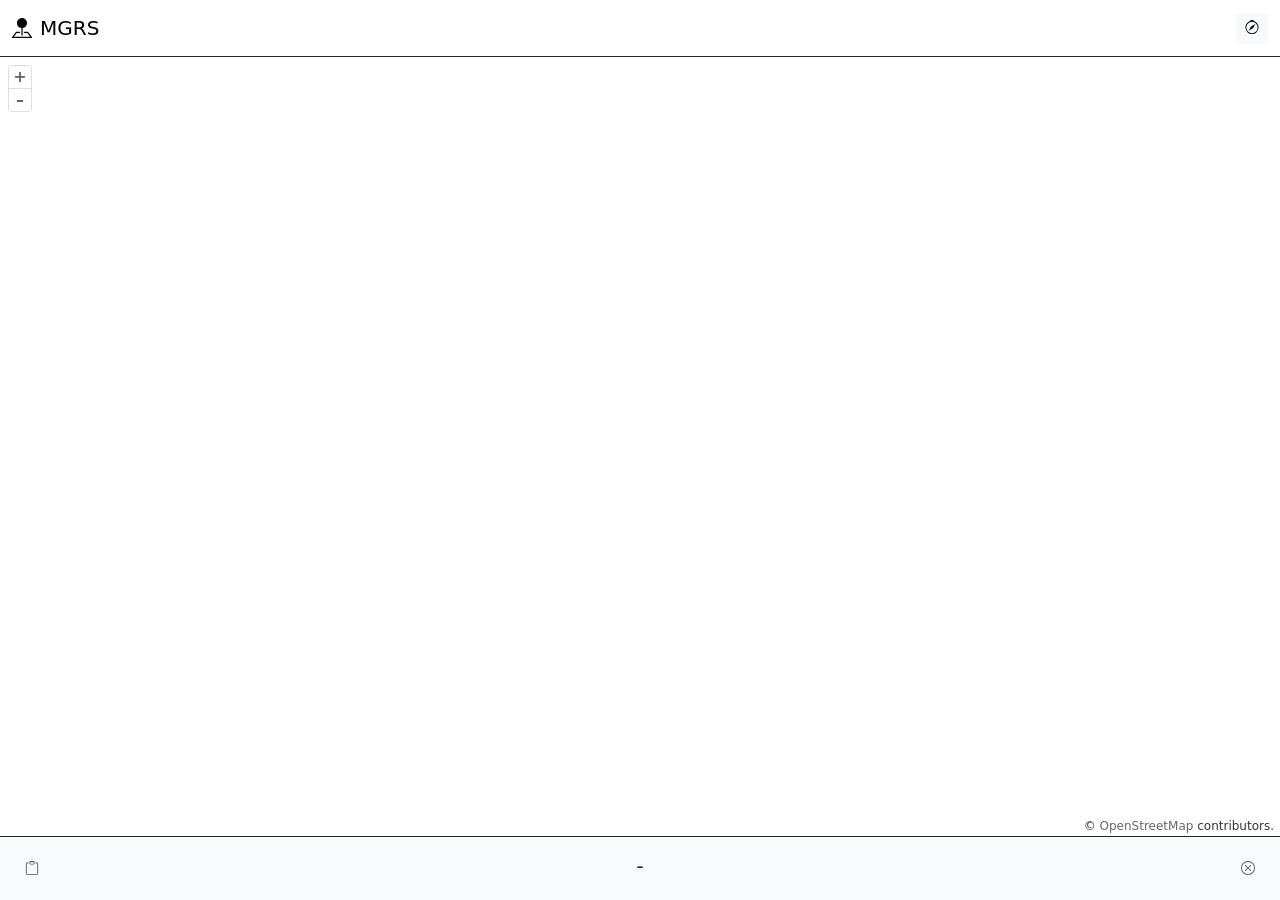
<file: mgrs/index.html>
<!doctype html>
<html lang="en">
    <head>
        <meta charset="UTF-8" />
        <meta content="width=device-width, initial-scale=1.0" name="viewport" />
        <title>MGRS</title>
      <script type="module" crossorigin src="./assets/index-UQiFjLOg.js"></script>
      <link rel="stylesheet" crossorigin href="./assets/index-BQtizJhx.css">
    </head>
    <body>
    </body>
</html>
</file>
<file: mgrs/assets/index-BQtizJhx.css>
:root,[data-bs-theme=light]{--bs-blue:#0d6efd;--bs-indigo:#6610f2;--bs-purple:#6f42c1;--bs-pink:#d63384;--bs-red:#dc3545;--bs-orange:#fd7e14;--bs-yellow:#ffc107;--bs-green:#198754;--bs-teal:#20c997;--bs-cyan:#0dcaf0;--bs-black:#000;--bs-white:#fff;--bs-gray:#6c757d;--bs-gray-dark:#343a40;--bs-gray-100:#f8f9fa;--bs-gray-200:#e9ecef;--bs-gray-300:#dee2e6;--bs-gray-400:#ced4da;--bs-gray-500:#adb5bd;--bs-gray-600:#6c757d;--bs-gray-700:#495057;--bs-gray-800:#343a40;--bs-gray-900:#212529;--bs-primary:#0d6efd;--bs-secondary:#6c757d;--bs-success:#198754;--bs-info:#0dcaf0;--bs-warning:#ffc107;--bs-danger:#dc3545;--bs-light:#f8f9fa;--bs-dark:#212529;--bs-primary-rgb:13,110,253;--bs-secondary-rgb:108,117,125;--bs-success-rgb:25,135,84;--bs-info-rgb:13,202,240;--bs-warning-rgb:255,193,7;--bs-danger-rgb:220,53,69;--bs-light-rgb:248,249,250;--bs-dark-rgb:33,37,41;--bs-primary-text-emphasis:#052c65;--bs-secondary-text-emphasis:#2b2f32;--bs-success-text-emphasis:#0a3622;--bs-info-text-emphasis:#055160;--bs-warning-text-emphasis:#664d03;--bs-danger-text-emphasis:#58151c;--bs-light-text-emphasis:#495057;--bs-dark-text-emphasis:#495057;--bs-primary-bg-subtle:#cfe2ff;--bs-secondary-bg-subtle:#e2e3e5;--bs-success-bg-subtle:#d1e7dd;--bs-info-bg-subtle:#cff4fc;--bs-warning-bg-subtle:#fff3cd;--bs-danger-bg-subtle:#f8d7da;--bs-light-bg-subtle:#fcfcfd;--bs-dark-bg-subtle:#ced4da;--bs-primary-border-subtle:#9ec5fe;--bs-secondary-border-subtle:#c4c8cb;--bs-success-border-subtle:#a3cfbb;--bs-info-border-subtle:#9eeaf9;--bs-warning-border-subtle:#ffe69c;--bs-danger-border-subtle:#f1aeb5;--bs-light-border-subtle:#e9ecef;--bs-dark-border-subtle:#adb5bd;--bs-white-rgb:255,255,255;--bs-black-rgb:0,0,0;--bs-font-sans-serif:system-ui,-apple-system,"Segoe UI",Roboto,"Helvetica Neue","Noto Sans","Liberation Sans",Arial,sans-serif,"Apple Color Emoji","Segoe UI Emoji","Segoe UI Symbol","Noto Color Emoji";--bs-font-monospace:SFMono-Regular,Menlo,Monaco,Consolas,"Liberation Mono","Courier New",monospace;--bs-gradient:linear-gradient(180deg, #ffffff26, #fff0);--bs-body-font-family:var(--bs-font-sans-serif);--bs-body-font-size:1rem;--bs-body-font-weight:400;--bs-body-line-height:1.5;--bs-body-color:#212529;--bs-body-color-rgb:33,37,41;--bs-body-bg:#fff;--bs-body-bg-rgb:255,255,255;--bs-emphasis-color:#000;--bs-emphasis-color-rgb:0,0,0;--bs-secondary-color:#212529bf;--bs-secondary-color-rgb:33,37,41;--bs-secondary-bg:#e9ecef;--bs-secondary-bg-rgb:233,236,239;--bs-tertiary-color:#21252980;--bs-tertiary-color-rgb:33,37,41;--bs-tertiary-bg:#f8f9fa;--bs-tertiary-bg-rgb:248,249,250;--bs-heading-color:inherit;--bs-link-color:#0d6efd;--bs-link-color-rgb:13,110,253;--bs-link-decoration:underline;--bs-link-hover-color:#0a58ca;--bs-link-hover-color-rgb:10,88,202;--bs-code-color:#d63384;--bs-highlight-color:#212529;--bs-highlight-bg:#fff3cd;--bs-border-width:1px;--bs-border-style:solid;--bs-border-color:#dee2e6;--bs-border-color-translucent:#0000002d;--bs-border-radius:.375rem;--bs-border-radius-sm:.25rem;--bs-border-radius-lg:.5rem;--bs-border-radius-xl:1rem;--bs-border-radius-xxl:2rem;--bs-border-radius-2xl:var(--bs-border-radius-xxl);--bs-border-radius-pill:50rem;--bs-box-shadow:0 .5rem 1rem #00000026;--bs-box-shadow-sm:0 .125rem .25rem #00000013;--bs-box-shadow-lg:0 1rem 3rem #0000002d;--bs-box-shadow-inset:inset 0 1px 2px #00000013;--bs-focus-ring-width:.25rem;--bs-focus-ring-opacity:.25;--bs-focus-ring-color:#0d6efd40;--bs-form-valid-color:#198754;--bs-form-valid-border-color:#198754;--bs-form-invalid-color:#dc3545;--bs-form-invalid-border-color:#dc3545}[data-bs-theme=dark]{--lightningcss-light: ;--lightningcss-dark:initial;color-scheme:dark;--bs-body-color:#dee2e6;--bs-body-color-rgb:222,226,230;--bs-body-bg:#212529;--bs-body-bg-rgb:33,37,41;--bs-emphasis-color:#fff;--bs-emphasis-color-rgb:255,255,255;--bs-secondary-color:#dee2e6bf;--bs-secondary-color-rgb:222,226,230;--bs-secondary-bg:#343a40;--bs-secondary-bg-rgb:52,58,64;--bs-tertiary-color:#dee2e680;--bs-tertiary-color-rgb:222,226,230;--bs-tertiary-bg:#2b3035;--bs-tertiary-bg-rgb:43,48,53;--bs-primary-text-emphasis:#6ea8fe;--bs-secondary-text-emphasis:#a7acb1;--bs-success-text-emphasis:#75b798;--bs-info-text-emphasis:#6edff6;--bs-warning-text-emphasis:#ffda6a;--bs-danger-text-emphasis:#ea868f;--bs-light-text-emphasis:#f8f9fa;--bs-dark-text-emphasis:#dee2e6;--bs-primary-bg-subtle:#031633;--bs-secondary-bg-subtle:#161719;--bs-success-bg-subtle:#051b11;--bs-info-bg-subtle:#032830;--bs-warning-bg-subtle:#332701;--bs-danger-bg-subtle:#2c0b0e;--bs-light-bg-subtle:#343a40;--bs-dark-bg-subtle:#1a1d20;--bs-primary-border-subtle:#084298;--bs-secondary-border-subtle:#41464b;--bs-success-border-subtle:#0f5132;--bs-info-border-subtle:#087990;--bs-warning-border-subtle:#997404;--bs-danger-border-subtle:#842029;--bs-light-border-subtle:#495057;--bs-dark-border-subtle:#343a40;--bs-heading-color:inherit;--bs-link-color:#6ea8fe;--bs-link-hover-color:#8bb9fe;--bs-link-color-rgb:110,168,254;--bs-link-hover-color-rgb:139,185,254;--bs-code-color:#e685b5;--bs-highlight-color:#dee2e6;--bs-highlight-bg:#664d03;--bs-border-color:#495057;--bs-border-color-translucent:#ffffff26;--bs-form-valid-color:#75b798;--bs-form-valid-border-color:#75b798;--bs-form-invalid-color:#ea868f;--bs-form-invalid-border-color:#ea868f}*,:after,:before{box-sizing:border-box}@media (prefers-reduced-motion:no-preference){:root{scroll-behavior:smooth}}body{font-family:var(--bs-body-font-family);font-size:var(--bs-body-font-size);font-weight:var(--bs-body-font-weight);line-height:var(--bs-body-line-height);color:var(--bs-body-color);text-align:var(--bs-body-text-align);background-color:var(--bs-body-bg);-webkit-text-size-adjust:100%;-webkit-tap-highlight-color:transparent;margin:0}hr{color:inherit;border:0;border-top:var(--bs-border-width) solid;opacity:.25;margin:1rem 0}.h1,.h2,.h3,.h4,.h5,.h6,h1,h2,h3,h4,h5,h6{color:var(--bs-heading-color);margin-top:0;margin-bottom:.5rem;font-weight:500;line-height:1.2}.h1,h1{font-size:calc(1.375rem + 1.5vw)}@media (width>=1200px){.h1,h1{font-size:2.5rem}}.h2,h2{font-size:calc(1.325rem + .9vw)}@media (width>=1200px){.h2,h2{font-size:2rem}}.h3,h3{font-size:calc(1.3rem + .6vw)}@media (width>=1200px){.h3,h3{font-size:1.75rem}}.h4,h4{font-size:calc(1.275rem + .3vw)}@media (width>=1200px){.h4,h4{font-size:1.5rem}}.h5,h5{font-size:1.25rem}.h6,h6{font-size:1rem}p{margin-top:0;margin-bottom:1rem}abbr[title]{cursor:help;-webkit-text-decoration-skip-ink:none;text-decoration-skip-ink:none;-webkit-text-decoration:underline dotted;text-decoration:underline dotted}address{font-style:normal;line-height:inherit;margin-bottom:1rem}ol,ul{padding-left:2rem}dl,ol,ul{margin-top:0;margin-bottom:1rem}ol ol,ol ul,ul ol,ul ul{margin-bottom:0}dt{font-weight:700}dd{margin-bottom:.5rem;margin-left:0}blockquote{margin:0 0 1rem}b,strong{font-weight:bolder}.small,small{font-size:.875em}.mark,mark{color:var(--bs-highlight-color);background-color:var(--bs-highlight-bg);padding:.1875em}sub,sup{vertical-align:baseline;font-size:.75em;line-height:0;position:relative}sub{bottom:-.25em}sup{top:-.5em}a{color:rgba(var(--bs-link-color-rgb),var(--bs-link-opacity,1));text-decoration:underline}a:hover{--bs-link-color-rgb:var(--bs-link-hover-color-rgb)}a:not([href]):not([class]),a:not([href]):not([class]):hover{color:inherit;text-decoration:none}code,kbd,pre,samp{font-family:var(--bs-font-monospace);font-size:1em}pre{margin-top:0;margin-bottom:1rem;font-size:.875em;display:block;overflow:auto}pre code{font-size:inherit;color:inherit;word-break:normal}code{color:var(--bs-code-color);word-wrap:break-word;font-size:.875em}a>code{color:inherit}kbd{color:var(--bs-body-bg);background-color:var(--bs-body-color);border-radius:.25rem;padding:.1875rem .375rem;font-size:.875em}kbd kbd{padding:0;font-size:1em}figure{margin:0 0 1rem}img,svg{vertical-align:middle}table{caption-side:bottom;border-collapse:collapse}caption{color:var(--bs-secondary-color);text-align:left;padding-top:.5rem;padding-bottom:.5rem}th{text-align:inherit;text-align:-webkit-match-parent}tbody,td,tfoot,th,thead,tr{border-color:inherit;border-style:solid;border-width:0}label{display:inline-block}button{border-radius:0}button:focus:not(:focus-visible){outline:0}button,input,optgroup,select,textarea{font-family:inherit;font-size:inherit;line-height:inherit;margin:0}button,select{text-transform:none}[role=button]{cursor:pointer}select{word-wrap:normal}select:disabled{opacity:1}[list]:not([type=date]):not([type=datetime-local]):not([type=month]):not([type=week]):not([type=time])::-webkit-calendar-picker-indicator{display:none!important}[type=button],[type=reset],[type=submit],button{-webkit-appearance:button}[type=button]:not(:disabled),[type=reset]:not(:disabled),[type=submit]:not(:disabled),button:not(:disabled){cursor:pointer}::-moz-focus-inner{border-style:none;padding:0}textarea{resize:vertical}fieldset{border:0;min-width:0;margin:0;padding:0}legend{float:left;width:100%;line-height:inherit;margin-bottom:.5rem;padding:0;font-size:calc(1.275rem + .3vw)}@media (width>=1200px){legend{font-size:1.5rem}}legend+*{clear:left}::-webkit-datetime-edit-day-field{padding:0}::-webkit-datetime-edit-fields-wrapper{padding:0}::-webkit-datetime-edit-hour-field{padding:0}::-webkit-datetime-edit-minute{padding:0}::-webkit-datetime-edit-month-field{padding:0}::-webkit-datetime-edit-text{padding:0}::-webkit-datetime-edit-year-field{padding:0}::-webkit-inner-spin-button{height:auto}[type=search]{-webkit-appearance:textfield;outline-offset:-2px}[type=search]::-webkit-search-cancel-button{cursor:pointer;filter:grayscale()}::-webkit-search-decoration{-webkit-appearance:none}::-webkit-color-swatch-wrapper{padding:0}::file-selector-button{font:inherit;-webkit-appearance:button}output{display:inline-block}iframe{border:0}summary{cursor:pointer;display:list-item}progress{vertical-align:baseline}[hidden]{display:none!important}.lead{font-size:1.25rem;font-weight:300}.display-1{font-size:calc(1.625rem + 4.5vw);font-weight:300;line-height:1.2}@media (width>=1200px){.display-1{font-size:5rem}}.display-2{font-size:calc(1.575rem + 3.9vw);font-weight:300;line-height:1.2}@media (width>=1200px){.display-2{font-size:4.5rem}}.display-3{font-size:calc(1.525rem + 3.3vw);font-weight:300;line-height:1.2}@media (width>=1200px){.display-3{font-size:4rem}}.display-4{font-size:calc(1.475rem + 2.7vw);font-weight:300;line-height:1.2}@media (width>=1200px){.display-4{font-size:3.5rem}}.display-5{font-size:calc(1.425rem + 2.1vw);font-weight:300;line-height:1.2}@media (width>=1200px){.display-5{font-size:3rem}}.display-6{font-size:calc(1.375rem + 1.5vw);font-weight:300;line-height:1.2}@media (width>=1200px){.display-6{font-size:2.5rem}}.list-unstyled,.list-inline{padding-left:0;list-style:none}.list-inline-item{display:inline-block}.list-inline-item:not(:last-child){margin-right:.5rem}.initialism{text-transform:uppercase;font-size:.875em}.blockquote{margin-bottom:1rem;font-size:1.25rem}.blockquote>:last-child{margin-bottom:0}.blockquote-footer{color:#6c757d;margin-top:-1rem;margin-bottom:1rem;font-size:.875em}.blockquote-footer:before{content:"— "}.img-fluid{max-width:100%;height:auto}.img-thumbnail{background-color:var(--bs-body-bg);border:var(--bs-border-width) solid var(--bs-border-color);border-radius:var(--bs-border-radius);max-width:100%;height:auto;padding:.25rem}.figure{display:inline-block}.figure-img{margin-bottom:.5rem;line-height:1}.figure-caption{color:var(--bs-secondary-color);font-size:.875em}.container,.container-fluid,.container-lg,.container-md,.container-sm,.container-xl,.container-xxl{--bs-gutter-x:1.5rem;--bs-gutter-y:0;width:100%;padding-right:calc(var(--bs-gutter-x) * .5);padding-left:calc(var(--bs-gutter-x) * .5);margin-left:auto;margin-right:auto}@media (width>=576px){.container,.container-sm{max-width:540px}}@media (width>=768px){.container,.container-md,.container-sm{max-width:720px}}@media (width>=992px){.container,.container-lg,.container-md,.container-sm{max-width:960px}}@media (width>=1200px){.container,.container-lg,.container-md,.container-sm,.container-xl{max-width:1140px}}@media (width>=1400px){.container,.container-lg,.container-md,.container-sm,.container-xl,.container-xxl{max-width:1320px}}:root{--bs-breakpoint-xs:0;--bs-breakpoint-sm:576px;--bs-breakpoint-md:768px;--bs-breakpoint-lg:992px;--bs-breakpoint-xl:1200px;--bs-breakpoint-xxl:1400px}.row{--bs-gutter-x:1.5rem;--bs-gutter-y:0;margin-top:calc(-1 * var(--bs-gutter-y));margin-right:calc(-.5 * var(--bs-gutter-x));margin-left:calc(-.5 * var(--bs-gutter-x));flex-wrap:wrap;display:flex}.row>*{width:100%;max-width:100%;padding-right:calc(var(--bs-gutter-x) * .5);padding-left:calc(var(--bs-gutter-x) * .5);margin-top:var(--bs-gutter-y);flex-shrink:0}.col{flex:1 0 0}.row-cols-auto>*{flex:none;width:auto}.row-cols-1>*{flex:none;width:100%}.row-cols-2>*{flex:none;width:50%}.row-cols-3>*{flex:none;width:33.3333%}.row-cols-4>*{flex:none;width:25%}.row-cols-5>*{flex:none;width:20%}.row-cols-6>*{flex:none;width:16.6667%}.col-auto{flex:none;width:auto}.col-1{flex:none;width:8.33333%}.col-2{flex:none;width:16.6667%}.col-3{flex:none;width:25%}.col-4{flex:none;width:33.3333%}.col-5{flex:none;width:41.6667%}.col-6{flex:none;width:50%}.col-7{flex:none;width:58.3333%}.col-8{flex:none;width:66.6667%}.col-9{flex:none;width:75%}.col-10{flex:none;width:83.3333%}.col-11{flex:none;width:91.6667%}.col-12{flex:none;width:100%}.offset-1{margin-left:8.33333%}.offset-2{margin-left:16.6667%}.offset-3{margin-left:25%}.offset-4{margin-left:33.3333%}.offset-5{margin-left:41.6667%}.offset-6{margin-left:50%}.offset-7{margin-left:58.3333%}.offset-8{margin-left:66.6667%}.offset-9{margin-left:75%}.offset-10{margin-left:83.3333%}.offset-11{margin-left:91.6667%}.g-0,.gx-0{--bs-gutter-x:0}.g-0,.gy-0{--bs-gutter-y:0}.g-1,.gx-1{--bs-gutter-x:.25rem}.g-1,.gy-1{--bs-gutter-y:.25rem}.g-2,.gx-2{--bs-gutter-x:.5rem}.g-2,.gy-2{--bs-gutter-y:.5rem}.g-3,.gx-3{--bs-gutter-x:1rem}.g-3,.gy-3{--bs-gutter-y:1rem}.g-4,.gx-4{--bs-gutter-x:1.5rem}.g-4,.gy-4{--bs-gutter-y:1.5rem}.g-5,.gx-5{--bs-gutter-x:3rem}.g-5,.gy-5{--bs-gutter-y:3rem}@media (width>=576px){.col-sm{flex:1 0 0}.row-cols-sm-auto>*{flex:none;width:auto}.row-cols-sm-1>*{flex:none;width:100%}.row-cols-sm-2>*{flex:none;width:50%}.row-cols-sm-3>*{flex:none;width:33.3333%}.row-cols-sm-4>*{flex:none;width:25%}.row-cols-sm-5>*{flex:none;width:20%}.row-cols-sm-6>*{flex:none;width:16.6667%}.col-sm-auto{flex:none;width:auto}.col-sm-1{flex:none;width:8.33333%}.col-sm-2{flex:none;width:16.6667%}.col-sm-3{flex:none;width:25%}.col-sm-4{flex:none;width:33.3333%}.col-sm-5{flex:none;width:41.6667%}.col-sm-6{flex:none;width:50%}.col-sm-7{flex:none;width:58.3333%}.col-sm-8{flex:none;width:66.6667%}.col-sm-9{flex:none;width:75%}.col-sm-10{flex:none;width:83.3333%}.col-sm-11{flex:none;width:91.6667%}.col-sm-12{flex:none;width:100%}.offset-sm-0{margin-left:0}.offset-sm-1{margin-left:8.33333%}.offset-sm-2{margin-left:16.6667%}.offset-sm-3{margin-left:25%}.offset-sm-4{margin-left:33.3333%}.offset-sm-5{margin-left:41.6667%}.offset-sm-6{margin-left:50%}.offset-sm-7{margin-left:58.3333%}.offset-sm-8{margin-left:66.6667%}.offset-sm-9{margin-left:75%}.offset-sm-10{margin-left:83.3333%}.offset-sm-11{margin-left:91.6667%}.g-sm-0,.gx-sm-0{--bs-gutter-x:0}.g-sm-0,.gy-sm-0{--bs-gutter-y:0}.g-sm-1,.gx-sm-1{--bs-gutter-x:.25rem}.g-sm-1,.gy-sm-1{--bs-gutter-y:.25rem}.g-sm-2,.gx-sm-2{--bs-gutter-x:.5rem}.g-sm-2,.gy-sm-2{--bs-gutter-y:.5rem}.g-sm-3,.gx-sm-3{--bs-gutter-x:1rem}.g-sm-3,.gy-sm-3{--bs-gutter-y:1rem}.g-sm-4,.gx-sm-4{--bs-gutter-x:1.5rem}.g-sm-4,.gy-sm-4{--bs-gutter-y:1.5rem}.g-sm-5,.gx-sm-5{--bs-gutter-x:3rem}.g-sm-5,.gy-sm-5{--bs-gutter-y:3rem}}@media (width>=768px){.col-md{flex:1 0 0}.row-cols-md-auto>*{flex:none;width:auto}.row-cols-md-1>*{flex:none;width:100%}.row-cols-md-2>*{flex:none;width:50%}.row-cols-md-3>*{flex:none;width:33.3333%}.row-cols-md-4>*{flex:none;width:25%}.row-cols-md-5>*{flex:none;width:20%}.row-cols-md-6>*{flex:none;width:16.6667%}.col-md-auto{flex:none;width:auto}.col-md-1{flex:none;width:8.33333%}.col-md-2{flex:none;width:16.6667%}.col-md-3{flex:none;width:25%}.col-md-4{flex:none;width:33.3333%}.col-md-5{flex:none;width:41.6667%}.col-md-6{flex:none;width:50%}.col-md-7{flex:none;width:58.3333%}.col-md-8{flex:none;width:66.6667%}.col-md-9{flex:none;width:75%}.col-md-10{flex:none;width:83.3333%}.col-md-11{flex:none;width:91.6667%}.col-md-12{flex:none;width:100%}.offset-md-0{margin-left:0}.offset-md-1{margin-left:8.33333%}.offset-md-2{margin-left:16.6667%}.offset-md-3{margin-left:25%}.offset-md-4{margin-left:33.3333%}.offset-md-5{margin-left:41.6667%}.offset-md-6{margin-left:50%}.offset-md-7{margin-left:58.3333%}.offset-md-8{margin-left:66.6667%}.offset-md-9{margin-left:75%}.offset-md-10{margin-left:83.3333%}.offset-md-11{margin-left:91.6667%}.g-md-0,.gx-md-0{--bs-gutter-x:0}.g-md-0,.gy-md-0{--bs-gutter-y:0}.g-md-1,.gx-md-1{--bs-gutter-x:.25rem}.g-md-1,.gy-md-1{--bs-gutter-y:.25rem}.g-md-2,.gx-md-2{--bs-gutter-x:.5rem}.g-md-2,.gy-md-2{--bs-gutter-y:.5rem}.g-md-3,.gx-md-3{--bs-gutter-x:1rem}.g-md-3,.gy-md-3{--bs-gutter-y:1rem}.g-md-4,.gx-md-4{--bs-gutter-x:1.5rem}.g-md-4,.gy-md-4{--bs-gutter-y:1.5rem}.g-md-5,.gx-md-5{--bs-gutter-x:3rem}.g-md-5,.gy-md-5{--bs-gutter-y:3rem}}@media (width>=992px){.col-lg{flex:1 0 0}.row-cols-lg-auto>*{flex:none;width:auto}.row-cols-lg-1>*{flex:none;width:100%}.row-cols-lg-2>*{flex:none;width:50%}.row-cols-lg-3>*{flex:none;width:33.3333%}.row-cols-lg-4>*{flex:none;width:25%}.row-cols-lg-5>*{flex:none;width:20%}.row-cols-lg-6>*{flex:none;width:16.6667%}.col-lg-auto{flex:none;width:auto}.col-lg-1{flex:none;width:8.33333%}.col-lg-2{flex:none;width:16.6667%}.col-lg-3{flex:none;width:25%}.col-lg-4{flex:none;width:33.3333%}.col-lg-5{flex:none;width:41.6667%}.col-lg-6{flex:none;width:50%}.col-lg-7{flex:none;width:58.3333%}.col-lg-8{flex:none;width:66.6667%}.col-lg-9{flex:none;width:75%}.col-lg-10{flex:none;width:83.3333%}.col-lg-11{flex:none;width:91.6667%}.col-lg-12{flex:none;width:100%}.offset-lg-0{margin-left:0}.offset-lg-1{margin-left:8.33333%}.offset-lg-2{margin-left:16.6667%}.offset-lg-3{margin-left:25%}.offset-lg-4{margin-left:33.3333%}.offset-lg-5{margin-left:41.6667%}.offset-lg-6{margin-left:50%}.offset-lg-7{margin-left:58.3333%}.offset-lg-8{margin-left:66.6667%}.offset-lg-9{margin-left:75%}.offset-lg-10{margin-left:83.3333%}.offset-lg-11{margin-left:91.6667%}.g-lg-0,.gx-lg-0{--bs-gutter-x:0}.g-lg-0,.gy-lg-0{--bs-gutter-y:0}.g-lg-1,.gx-lg-1{--bs-gutter-x:.25rem}.g-lg-1,.gy-lg-1{--bs-gutter-y:.25rem}.g-lg-2,.gx-lg-2{--bs-gutter-x:.5rem}.g-lg-2,.gy-lg-2{--bs-gutter-y:.5rem}.g-lg-3,.gx-lg-3{--bs-gutter-x:1rem}.g-lg-3,.gy-lg-3{--bs-gutter-y:1rem}.g-lg-4,.gx-lg-4{--bs-gutter-x:1.5rem}.g-lg-4,.gy-lg-4{--bs-gutter-y:1.5rem}.g-lg-5,.gx-lg-5{--bs-gutter-x:3rem}.g-lg-5,.gy-lg-5{--bs-gutter-y:3rem}}@media (width>=1200px){.col-xl{flex:1 0 0}.row-cols-xl-auto>*{flex:none;width:auto}.row-cols-xl-1>*{flex:none;width:100%}.row-cols-xl-2>*{flex:none;width:50%}.row-cols-xl-3>*{flex:none;width:33.3333%}.row-cols-xl-4>*{flex:none;width:25%}.row-cols-xl-5>*{flex:none;width:20%}.row-cols-xl-6>*{flex:none;width:16.6667%}.col-xl-auto{flex:none;width:auto}.col-xl-1{flex:none;width:8.33333%}.col-xl-2{flex:none;width:16.6667%}.col-xl-3{flex:none;width:25%}.col-xl-4{flex:none;width:33.3333%}.col-xl-5{flex:none;width:41.6667%}.col-xl-6{flex:none;width:50%}.col-xl-7{flex:none;width:58.3333%}.col-xl-8{flex:none;width:66.6667%}.col-xl-9{flex:none;width:75%}.col-xl-10{flex:none;width:83.3333%}.col-xl-11{flex:none;width:91.6667%}.col-xl-12{flex:none;width:100%}.offset-xl-0{margin-left:0}.offset-xl-1{margin-left:8.33333%}.offset-xl-2{margin-left:16.6667%}.offset-xl-3{margin-left:25%}.offset-xl-4{margin-left:33.3333%}.offset-xl-5{margin-left:41.6667%}.offset-xl-6{margin-left:50%}.offset-xl-7{margin-left:58.3333%}.offset-xl-8{margin-left:66.6667%}.offset-xl-9{margin-left:75%}.offset-xl-10{margin-left:83.3333%}.offset-xl-11{margin-left:91.6667%}.g-xl-0,.gx-xl-0{--bs-gutter-x:0}.g-xl-0,.gy-xl-0{--bs-gutter-y:0}.g-xl-1,.gx-xl-1{--bs-gutter-x:.25rem}.g-xl-1,.gy-xl-1{--bs-gutter-y:.25rem}.g-xl-2,.gx-xl-2{--bs-gutter-x:.5rem}.g-xl-2,.gy-xl-2{--bs-gutter-y:.5rem}.g-xl-3,.gx-xl-3{--bs-gutter-x:1rem}.g-xl-3,.gy-xl-3{--bs-gutter-y:1rem}.g-xl-4,.gx-xl-4{--bs-gutter-x:1.5rem}.g-xl-4,.gy-xl-4{--bs-gutter-y:1.5rem}.g-xl-5,.gx-xl-5{--bs-gutter-x:3rem}.g-xl-5,.gy-xl-5{--bs-gutter-y:3rem}}@media (width>=1400px){.col-xxl{flex:1 0 0}.row-cols-xxl-auto>*{flex:none;width:auto}.row-cols-xxl-1>*{flex:none;width:100%}.row-cols-xxl-2>*{flex:none;width:50%}.row-cols-xxl-3>*{flex:none;width:33.3333%}.row-cols-xxl-4>*{flex:none;width:25%}.row-cols-xxl-5>*{flex:none;width:20%}.row-cols-xxl-6>*{flex:none;width:16.6667%}.col-xxl-auto{flex:none;width:auto}.col-xxl-1{flex:none;width:8.33333%}.col-xxl-2{flex:none;width:16.6667%}.col-xxl-3{flex:none;width:25%}.col-xxl-4{flex:none;width:33.3333%}.col-xxl-5{flex:none;width:41.6667%}.col-xxl-6{flex:none;width:50%}.col-xxl-7{flex:none;width:58.3333%}.col-xxl-8{flex:none;width:66.6667%}.col-xxl-9{flex:none;width:75%}.col-xxl-10{flex:none;width:83.3333%}.col-xxl-11{flex:none;width:91.6667%}.col-xxl-12{flex:none;width:100%}.offset-xxl-0{margin-left:0}.offset-xxl-1{margin-left:8.33333%}.offset-xxl-2{margin-left:16.6667%}.offset-xxl-3{margin-left:25%}.offset-xxl-4{margin-left:33.3333%}.offset-xxl-5{margin-left:41.6667%}.offset-xxl-6{margin-left:50%}.offset-xxl-7{margin-left:58.3333%}.offset-xxl-8{margin-left:66.6667%}.offset-xxl-9{margin-left:75%}.offset-xxl-10{margin-left:83.3333%}.offset-xxl-11{margin-left:91.6667%}.g-xxl-0,.gx-xxl-0{--bs-gutter-x:0}.g-xxl-0,.gy-xxl-0{--bs-gutter-y:0}.g-xxl-1,.gx-xxl-1{--bs-gutter-x:.25rem}.g-xxl-1,.gy-xxl-1{--bs-gutter-y:.25rem}.g-xxl-2,.gx-xxl-2{--bs-gutter-x:.5rem}.g-xxl-2,.gy-xxl-2{--bs-gutter-y:.5rem}.g-xxl-3,.gx-xxl-3{--bs-gutter-x:1rem}.g-xxl-3,.gy-xxl-3{--bs-gutter-y:1rem}.g-xxl-4,.gx-xxl-4{--bs-gutter-x:1.5rem}.g-xxl-4,.gy-xxl-4{--bs-gutter-y:1.5rem}.g-xxl-5,.gx-xxl-5{--bs-gutter-x:3rem}.g-xxl-5,.gy-xxl-5{--bs-gutter-y:3rem}}.table{--bs-table-color-type:initial;--bs-table-bg-type:initial;--bs-table-color-state:initial;--bs-table-bg-state:initial;--bs-table-color:var(--bs-emphasis-color);--bs-table-bg:var(--bs-body-bg);--bs-table-border-color:var(--bs-border-color);--bs-table-accent-bg:transparent;--bs-table-striped-color:var(--bs-emphasis-color);--bs-table-striped-bg:rgba(var(--bs-emphasis-color-rgb), .05);--bs-table-active-color:var(--bs-emphasis-color);--bs-table-active-bg:rgba(var(--bs-emphasis-color-rgb), .1);--bs-table-hover-color:var(--bs-emphasis-color);--bs-table-hover-bg:rgba(var(--bs-emphasis-color-rgb), .075);vertical-align:top;border-color:var(--bs-table-border-color);width:100%;margin-bottom:1rem}.table>:not(caption)>*>*{color:var(--bs-table-color-state,var(--bs-table-color-type,var(--bs-table-color)));background-color:var(--bs-table-bg);border-bottom-width:var(--bs-border-width);box-shadow:inset 0 0 0 9999px var(--bs-table-bg-state,var(--bs-table-bg-type,var(--bs-table-accent-bg)));padding:.5rem}.table>tbody{vertical-align:inherit}.table>thead{vertical-align:bottom}.table-group-divider{border-top:calc(var(--bs-border-width) * 2) solid currentcolor}.caption-top{caption-side:top}.table-sm>:not(caption)>*>*{padding:.25rem}.table-bordered>:not(caption)>*{border-width:var(--bs-border-width) 0}.table-bordered>:not(caption)>*>*{border-width:0 var(--bs-border-width)}.table-borderless>:not(caption)>*>*{border-bottom-width:0}.table-borderless>:not(:first-child){border-top-width:0}.table-striped>tbody>tr:nth-of-type(odd)>*,.table-striped-columns>:not(caption)>tr>:nth-child(2n){--bs-table-color-type:var(--bs-table-striped-color);--bs-table-bg-type:var(--bs-table-striped-bg)}.table-active{--bs-table-color-state:var(--bs-table-active-color);--bs-table-bg-state:var(--bs-table-active-bg)}.table-hover>tbody>tr:hover>*{--bs-table-color-state:var(--bs-table-hover-color);--bs-table-bg-state:var(--bs-table-hover-bg)}.table-primary{--bs-table-color:#000;--bs-table-bg:#cfe2ff;--bs-table-border-color:#a6b5cc;--bs-table-striped-bg:#c5d7f2;--bs-table-striped-color:#000;--bs-table-active-bg:#bacbe6;--bs-table-active-color:#000;--bs-table-hover-bg:#bfd1ec;--bs-table-hover-color:#000;color:var(--bs-table-color);border-color:var(--bs-table-border-color)}.table-secondary{--bs-table-color:#000;--bs-table-bg:#e2e3e5;--bs-table-border-color:#b5b6b7;--bs-table-striped-bg:#d7d8da;--bs-table-striped-color:#000;--bs-table-active-bg:#cbccce;--bs-table-active-color:#000;--bs-table-hover-bg:#d1d2d4;--bs-table-hover-color:#000;color:var(--bs-table-color);border-color:var(--bs-table-border-color)}.table-success{--bs-table-color:#000;--bs-table-bg:#d1e7dd;--bs-table-border-color:#a7b9b1;--bs-table-striped-bg:#c7dbd2;--bs-table-striped-color:#000;--bs-table-active-bg:#bcd0c7;--bs-table-active-color:#000;--bs-table-hover-bg:#c1d6cc;--bs-table-hover-color:#000;color:var(--bs-table-color);border-color:var(--bs-table-border-color)}.table-info{--bs-table-color:#000;--bs-table-bg:#cff4fc;--bs-table-border-color:#a6c3ca;--bs-table-striped-bg:#c5e8ef;--bs-table-striped-color:#000;--bs-table-active-bg:#badce3;--bs-table-active-color:#000;--bs-table-hover-bg:#bfe2e9;--bs-table-hover-color:#000;color:var(--bs-table-color);border-color:var(--bs-table-border-color)}.table-warning{--bs-table-color:#000;--bs-table-bg:#fff3cd;--bs-table-border-color:#ccc2a4;--bs-table-striped-bg:#f2e7c3;--bs-table-striped-color:#000;--bs-table-active-bg:#e6dbb9;--bs-table-active-color:#000;--bs-table-hover-bg:#ece1be;--bs-table-hover-color:#000;color:var(--bs-table-color);border-color:var(--bs-table-border-color)}.table-danger{--bs-table-color:#000;--bs-table-bg:#f8d7da;--bs-table-border-color:#c6acae;--bs-table-striped-bg:#eccccf;--bs-table-striped-color:#000;--bs-table-active-bg:#dfc2c4;--bs-table-active-color:#000;--bs-table-hover-bg:#e5c7ca;--bs-table-hover-color:#000;color:var(--bs-table-color);border-color:var(--bs-table-border-color)}.table-light{--bs-table-color:#000;--bs-table-bg:#f8f9fa;--bs-table-border-color:#c6c7c8;--bs-table-striped-bg:#ecedee;--bs-table-striped-color:#000;--bs-table-active-bg:#dfe0e1;--bs-table-active-color:#000;--bs-table-hover-bg:#e5e6e7;--bs-table-hover-color:#000;color:var(--bs-table-color);border-color:var(--bs-table-border-color)}.table-dark{--bs-table-color:#fff;--bs-table-bg:#212529;--bs-table-border-color:#4d5154;--bs-table-striped-bg:#2c3034;--bs-table-striped-color:#fff;--bs-table-active-bg:#373b3e;--bs-table-active-color:#fff;--bs-table-hover-bg:#323539;--bs-table-hover-color:#fff;color:var(--bs-table-color);border-color:var(--bs-table-border-color)}.table-responsive{-webkit-overflow-scrolling:touch;overflow-x:auto}@media (width<=575.98px){.table-responsive-sm{-webkit-overflow-scrolling:touch;overflow-x:auto}}@media (width<=767.98px){.table-responsive-md{-webkit-overflow-scrolling:touch;overflow-x:auto}}@media (width<=991.98px){.table-responsive-lg{-webkit-overflow-scrolling:touch;overflow-x:auto}}@media (width<=1199.98px){.table-responsive-xl{-webkit-overflow-scrolling:touch;overflow-x:auto}}@media (width<=1399.98px){.table-responsive-xxl{-webkit-overflow-scrolling:touch;overflow-x:auto}}.form-label{margin-bottom:.5rem}.col-form-label{padding-top:calc(.375rem + var(--bs-border-width));padding-bottom:calc(.375rem + var(--bs-border-width));font-size:inherit;margin-bottom:0;line-height:1.5}.col-form-label-lg{padding-top:calc(.5rem + var(--bs-border-width));padding-bottom:calc(.5rem + var(--bs-border-width));font-size:1.25rem}.col-form-label-sm{padding-top:calc(.25rem + var(--bs-border-width));padding-bottom:calc(.25rem + var(--bs-border-width));font-size:.875rem}.form-text{color:var(--bs-secondary-color);margin-top:.25rem;font-size:.875em}.form-control{width:100%;color:var(--bs-body-color);appearance:none;background-color:var(--bs-body-bg);border:var(--bs-border-width) solid var(--bs-border-color);border-radius:var(--bs-border-radius);background-clip:padding-box;padding:.375rem .75rem;font-size:1rem;font-weight:400;line-height:1.5;transition:border-color .15s ease-in-out,box-shadow .15s ease-in-out;display:block}@media (prefers-reduced-motion:reduce){.form-control{transition:none}}.form-control[type=file]{overflow:hidden}.form-control[type=file]:not(:disabled):not([readonly]){cursor:pointer}.form-control:focus{color:var(--bs-body-color);background-color:var(--bs-body-bg);border-color:#86b7fe;outline:0;box-shadow:0 0 0 .25rem #0d6efd40}.form-control::-webkit-date-and-time-value{min-width:85px;height:1.5em;margin:0}.form-control::-webkit-datetime-edit{padding:0;display:block}.form-control::placeholder{color:var(--bs-secondary-color);opacity:1}.form-control:disabled{background-color:var(--bs-secondary-bg);opacity:1}.form-control::-webkit-file-upload-button{-webkit-margin-end:.75rem;margin:-.375rem -.75rem;color:var(--bs-body-color);background-color:var(--bs-tertiary-bg);pointer-events:none;border-color:inherit;border-style:solid;border-width:0;border-inline-end-width:var(--bs-border-width);border-radius:0;margin-inline-end:.75rem;padding:.375rem .75rem;transition:color .15s ease-in-out,background-color .15s ease-in-out,border-color .15s ease-in-out,box-shadow .15s ease-in-out}.form-control::file-selector-button{-webkit-margin-end:.75rem;color:var(--bs-body-color);background-color:var(--bs-tertiary-bg);pointer-events:none;border-color:inherit;border-style:solid;border-width:0;border-inline-end-width:var(--bs-border-width);border-radius:0;margin:-.375rem -.75rem;margin-inline-end:.75rem;padding:.375rem .75rem;transition:color .15s ease-in-out,background-color .15s ease-in-out,border-color .15s ease-in-out,box-shadow .15s ease-in-out}@media (prefers-reduced-motion:reduce){.form-control::file-selector-button{transition:none}}.form-control:hover:not(:disabled):not([readonly])::-webkit-file-upload-button{background-color:var(--bs-secondary-bg)}.form-control:hover:not(:disabled):not([readonly])::file-selector-button{background-color:var(--bs-secondary-bg)}.form-control-plaintext{width:100%;color:var(--bs-body-color);border:solid #0000;border-width:var(--bs-border-width) 0;background-color:#0000;margin-bottom:0;padding:.375rem 0;line-height:1.5;display:block}.form-control-plaintext:focus{outline:0}.form-control-plaintext.form-control-lg,.form-control-plaintext.form-control-sm{padding-left:0;padding-right:0}.form-control-sm{min-height:calc(1.5em + .5rem + calc(var(--bs-border-width) * 2));border-radius:var(--bs-border-radius-sm);padding:.25rem .5rem;font-size:.875rem}.form-control-sm::file-selector-button{-webkit-margin-end:.5rem;margin:-.25rem -.5rem;margin-inline-end:.5rem;padding:.25rem .5rem}.form-control-lg{min-height:calc(1.5em + 1rem + calc(var(--bs-border-width) * 2));border-radius:var(--bs-border-radius-lg);padding:.5rem 1rem;font-size:1.25rem}.form-control-lg::file-selector-button{-webkit-margin-end:1rem;margin:-.5rem -1rem;margin-inline-end:1rem;padding:.5rem 1rem}textarea.form-control{min-height:calc(1.5em + .75rem + calc(var(--bs-border-width) * 2))}textarea.form-control-sm{min-height:calc(1.5em + .5rem + calc(var(--bs-border-width) * 2))}textarea.form-control-lg{min-height:calc(1.5em + 1rem + calc(var(--bs-border-width) * 2))}.form-control-color{width:3rem;height:calc(1.5em + .75rem + calc(var(--bs-border-width) * 2));padding:.375rem}.form-control-color:not(:disabled):not([readonly]){cursor:pointer}.form-control-color::-moz-color-swatch{border-radius:var(--bs-border-radius);border:0!important}.form-control-color::-webkit-color-swatch{border-radius:var(--bs-border-radius);border:0!important}.form-control-color.form-control-sm{height:calc(1.5em + .5rem + calc(var(--bs-border-width) * 2))}.form-control-color.form-control-lg{height:calc(1.5em + 1rem + calc(var(--bs-border-width) * 2))}.form-select{--bs-form-select-bg-img:url("data:image/svg+xml,%3csvg xmlns='http://www.w3.org/2000/svg' viewBox='0 0 16 16'%3e%3cpath fill='none' stroke='%23343a40' stroke-linecap='round' stroke-linejoin='round' stroke-width='2' d='m2 5 6 6 6-6'/%3e%3c/svg%3e");width:100%;color:var(--bs-body-color);appearance:none;background-color:var(--bs-body-bg);background-image:var(--bs-form-select-bg-img),var(--bs-form-select-bg-icon,none);border:var(--bs-border-width) solid var(--bs-border-color);border-radius:var(--bs-border-radius);background-position:right .75rem center;background-repeat:no-repeat;background-size:16px 12px;padding:.375rem 2.25rem .375rem .75rem;font-size:1rem;font-weight:400;line-height:1.5;transition:border-color .15s ease-in-out,box-shadow .15s ease-in-out;display:block}@media (prefers-reduced-motion:reduce){.form-select{transition:none}}.form-select:focus{border-color:#86b7fe;outline:0;box-shadow:0 0 0 .25rem #0d6efd40}.form-select[multiple],.form-select[size]:not([size="1"]){background-image:none;padding-right:.75rem}.form-select:disabled{background-color:var(--bs-secondary-bg)}.form-select:-moz-focusring{color:#0000;text-shadow:0 0 0 var(--bs-body-color)}.form-select-sm{border-radius:var(--bs-border-radius-sm);padding-top:.25rem;padding-bottom:.25rem;padding-left:.5rem;font-size:.875rem}.form-select-lg{border-radius:var(--bs-border-radius-lg);padding-top:.5rem;padding-bottom:.5rem;padding-left:1rem;font-size:1.25rem}[data-bs-theme=dark] .form-select{--bs-form-select-bg-img:url("data:image/svg+xml,%3csvg xmlns='http://www.w3.org/2000/svg' viewBox='0 0 16 16'%3e%3cpath fill='none' stroke='%23dee2e6' stroke-linecap='round' stroke-linejoin='round' stroke-width='2' d='m2 5 6 6 6-6'/%3e%3c/svg%3e")}.form-check{min-height:1.5rem;margin-bottom:.125rem;padding-left:1.5em;display:block}.form-check .form-check-input{float:left;margin-left:-1.5em}.form-check-reverse{text-align:right;padding-left:0;padding-right:1.5em}.form-check-reverse .form-check-input{float:right;margin-left:0;margin-right:-1.5em}.form-check-input{--bs-form-check-bg:var(--bs-body-bg);vertical-align:top;appearance:none;background-color:var(--bs-form-check-bg);background-image:var(--bs-form-check-bg-image);border:var(--bs-border-width) solid var(--bs-border-color);-webkit-print-color-adjust:exact;print-color-adjust:exact;color-adjust:exact;background-position:50%;background-repeat:no-repeat;background-size:contain;flex-shrink:0;width:1em;height:1em;margin-top:.25em}.form-check-input[type=checkbox]{border-radius:.25em}.form-check-input[type=radio]{border-radius:50%}.form-check-input:active{filter:brightness(90%)}.form-check-input:focus{border-color:#86b7fe;outline:0;box-shadow:0 0 0 .25rem #0d6efd40}.form-check-input:checked{background-color:#0d6efd;border-color:#0d6efd}.form-check-input:checked[type=checkbox]{--bs-form-check-bg-image:url("data:image/svg+xml,%3csvg xmlns='http://www.w3.org/2000/svg' viewBox='0 0 20 20'%3e%3cpath fill='none' stroke='%23fff' stroke-linecap='round' stroke-linejoin='round' stroke-width='3' d='m6 10 3 3 6-6'/%3e%3c/svg%3e")}.form-check-input:checked[type=radio]{--bs-form-check-bg-image:url("data:image/svg+xml,%3csvg xmlns='http://www.w3.org/2000/svg' viewBox='-4 -4 8 8'%3e%3ccircle r='2' fill='%23fff'/%3e%3c/svg%3e")}.form-check-input[type=checkbox]:indeterminate{--bs-form-check-bg-image:url("data:image/svg+xml,%3csvg xmlns='http://www.w3.org/2000/svg' viewBox='0 0 20 20'%3e%3cpath fill='none' stroke='%23fff' stroke-linecap='round' stroke-linejoin='round' stroke-width='3' d='M6 10h8'/%3e%3c/svg%3e");background-color:#0d6efd;border-color:#0d6efd}.form-check-input:disabled{pointer-events:none;filter:none;opacity:.5}.form-check-input:disabled~.form-check-label,.form-check-input[disabled]~.form-check-label{cursor:default;opacity:.5}.form-switch{padding-left:2.5em}.form-switch .form-check-input{--bs-form-switch-bg:url("data:image/svg+xml,%3csvg xmlns='http://www.w3.org/2000/svg' viewBox='-4 -4 8 8'%3e%3ccircle r='3' fill='rgba%280, 0, 0, 0.25%29'/%3e%3c/svg%3e");background-image:var(--bs-form-switch-bg);background-position:0;border-radius:2em;width:2em;margin-left:-2.5em;transition:background-position .15s ease-in-out}@media (prefers-reduced-motion:reduce){.form-switch .form-check-input{transition:none}}.form-switch .form-check-input:focus{--bs-form-switch-bg:url("data:image/svg+xml,%3csvg xmlns='http://www.w3.org/2000/svg' viewBox='-4 -4 8 8'%3e%3ccircle r='3' fill='%2386b7fe'/%3e%3c/svg%3e")}.form-switch .form-check-input:checked{--bs-form-switch-bg:url("data:image/svg+xml,%3csvg xmlns='http://www.w3.org/2000/svg' viewBox='-4 -4 8 8'%3e%3ccircle r='3' fill='%23fff'/%3e%3c/svg%3e");background-position:100%}.form-switch.form-check-reverse{padding-left:0;padding-right:2.5em}.form-switch.form-check-reverse .form-check-input{margin-left:0;margin-right:-2.5em}.form-check-inline{margin-right:1rem;display:inline-block}.btn-check{clip:rect(0,0,0,0);pointer-events:none;position:absolute}.btn-check:disabled+.btn,.btn-check[disabled]+.btn{pointer-events:none;filter:none;opacity:.65}[data-bs-theme=dark] .form-switch .form-check-input:not(:checked):not(:focus){--bs-form-switch-bg:url("data:image/svg+xml,%3csvg xmlns='http://www.w3.org/2000/svg' viewBox='-4 -4 8 8'%3e%3ccircle r='3' fill='rgba%28255, 255, 255, 0.25%29'/%3e%3c/svg%3e")}.form-range{appearance:none;background-color:#0000;width:100%;height:1.5rem;padding:0}.form-range:focus{outline:0}.form-range:focus::-webkit-slider-thumb{box-shadow:0 0 0 1px #fff,0 0 0 .25rem #0d6efd40}.form-range:focus::-moz-range-thumb{box-shadow:0 0 0 1px #fff,0 0 0 .25rem #0d6efd40}.form-range::-moz-focus-outer{border:0}.form-range::-webkit-slider-thumb{appearance:none;background-color:#0d6efd;border:0;border-radius:1rem;width:1rem;height:1rem;margin-top:-.25rem;transition:background-color .15s ease-in-out,border-color .15s ease-in-out,box-shadow .15s ease-in-out}@media (prefers-reduced-motion:reduce){.form-range::-webkit-slider-thumb{transition:none}}.form-range::-webkit-slider-thumb:active{background-color:#b6d4fe}.form-range::-webkit-slider-runnable-track{color:#0000;cursor:pointer;background-color:var(--bs-secondary-bg);border-color:#0000;border-radius:1rem;width:100%;height:.5rem}.form-range::-moz-range-thumb{appearance:none;background-color:#0d6efd;border:0;border-radius:1rem;width:1rem;height:1rem;transition:background-color .15s ease-in-out,border-color .15s ease-in-out,box-shadow .15s ease-in-out}@media (prefers-reduced-motion:reduce){.form-range::-moz-range-thumb{transition:none}}.form-range::-moz-range-thumb:active{background-color:#b6d4fe}.form-range::-moz-range-track{color:#0000;cursor:pointer;background-color:var(--bs-secondary-bg);border-color:#0000;border-radius:1rem;width:100%;height:.5rem}.form-range:disabled{pointer-events:none}.form-range:disabled::-webkit-slider-thumb{background-color:var(--bs-secondary-color)}.form-range:disabled::-moz-range-thumb{background-color:var(--bs-secondary-color)}.form-floating{position:relative}.form-floating>.form-control,.form-floating>.form-control-plaintext,.form-floating>.form-select{height:calc(3.5rem + calc(var(--bs-border-width) * 2));min-height:calc(3.5rem + calc(var(--bs-border-width) * 2));line-height:1.25}.form-floating>label{z-index:2;max-width:100%;height:100%;color:rgba(var(--bs-body-color-rgb),.65);text-align:start;text-overflow:ellipsis;white-space:nowrap;pointer-events:none;border:var(--bs-border-width) solid transparent;transform-origin:0 0;padding:1rem .75rem;transition:opacity .1s ease-in-out,transform .1s ease-in-out;position:absolute;top:0;left:0;overflow:hidden}@media (prefers-reduced-motion:reduce){.form-floating>label{transition:none}}.form-floating>.form-control,.form-floating>.form-control-plaintext{padding:1rem .75rem}.form-floating>.form-control-plaintext::placeholder,.form-floating>.form-control::placeholder{color:#0000}.form-floating>.form-control-plaintext:focus,.form-floating>.form-control-plaintext:not(:placeholder-shown),.form-floating>.form-control:focus,.form-floating>.form-control:not(:placeholder-shown),:-webkit-any(.form-floating>.form-control-plaintext:-webkit-autofill,.form-floating>.form-control:-webkit-autofill){padding-top:1.625rem;padding-bottom:.625rem}.form-floating>.form-control-plaintext:focus,.form-floating>.form-control-plaintext:not(:placeholder-shown),.form-floating>.form-control:focus,.form-floating>.form-control:not(:placeholder-shown),:is(.form-floating>.form-control-plaintext:autofill,.form-floating>.form-control:autofill){padding-top:1.625rem;padding-bottom:.625rem}.form-floating>.form-select{padding-top:1.625rem;padding-bottom:.625rem;padding-left:.75rem}.form-floating>.form-control-plaintext~label,.form-floating>.form-control:focus~label,.form-floating>.form-control:not(:placeholder-shown)~label,.form-floating>.form-select~label{transform:scale(.85)translateY(-.5rem)translate(.15rem)}.form-floating>.form-control:-webkit-autofill~label{transform:scale(.85)translateY(-.5rem)translate(.15rem)}.form-floating>textarea:focus~label:after,.form-floating>textarea:not(:placeholder-shown)~label:after{z-index:-1;content:"";background-color:var(--bs-body-bg);border-radius:var(--bs-border-radius);height:1.5em;position:absolute;inset:1rem .375rem}.form-floating>textarea:disabled~label:after{background-color:var(--bs-secondary-bg)}.form-floating>.form-control-plaintext~label{border-width:var(--bs-border-width) 0}.form-floating>.form-control:disabled~label,.form-floating>:disabled~label{color:#6c757d}.input-group{flex-wrap:wrap;align-items:stretch;width:100%;display:flex;position:relative}.input-group>.form-control,.input-group>.form-floating,.input-group>.form-select{flex:auto;width:1%;min-width:0;position:relative}.input-group>.form-control:focus,.input-group>.form-floating:focus-within,.input-group>.form-select:focus{z-index:5}.input-group .btn{z-index:2;position:relative}.input-group .btn:focus{z-index:5}.input-group-text{color:var(--bs-body-color);text-align:center;white-space:nowrap;background-color:var(--bs-tertiary-bg);border:var(--bs-border-width) solid var(--bs-border-color);border-radius:var(--bs-border-radius);align-items:center;padding:.375rem .75rem;font-size:1rem;font-weight:400;line-height:1.5;display:flex}.input-group-lg>.btn,.input-group-lg>.form-control,.input-group-lg>.form-select,.input-group-lg>.input-group-text{border-radius:var(--bs-border-radius-lg);padding:.5rem 1rem;font-size:1.25rem}.input-group-sm>.btn,.input-group-sm>.form-control,.input-group-sm>.form-select,.input-group-sm>.input-group-text{border-radius:var(--bs-border-radius-sm);padding:.25rem .5rem;font-size:.875rem}.input-group-lg>.form-select,.input-group-sm>.form-select{padding-right:3rem}.input-group:not(.has-validation)>.dropdown-toggle:nth-last-child(n+3),.input-group:not(.has-validation)>.form-floating:not(:last-child)>.form-control,.input-group:not(.has-validation)>.form-floating:not(:last-child)>.form-select,.input-group:not(.has-validation)>:not(:last-child):not(.dropdown-toggle):not(.dropdown-menu):not(.form-floating),.input-group.has-validation>.dropdown-toggle:nth-last-child(n+4),.input-group.has-validation>.form-floating:nth-last-child(n+3)>.form-control,.input-group.has-validation>.form-floating:nth-last-child(n+3)>.form-select,.input-group.has-validation>:nth-last-child(n+3):not(.dropdown-toggle):not(.dropdown-menu):not(.form-floating){border-top-right-radius:0;border-bottom-right-radius:0}.input-group>:not(:first-child):not(.dropdown-menu):not(.valid-tooltip):not(.valid-feedback):not(.invalid-tooltip):not(.invalid-feedback){margin-left:calc(-1 * var(--bs-border-width));border-top-left-radius:0;border-bottom-left-radius:0}.input-group>.form-floating:not(:first-child)>.form-control,.input-group>.form-floating:not(:first-child)>.form-select{border-top-left-radius:0;border-bottom-left-radius:0}.valid-feedback{width:100%;color:var(--bs-form-valid-color);margin-top:.25rem;font-size:.875em;display:none}.valid-tooltip{z-index:5;color:#fff;background-color:var(--bs-success);border-radius:var(--bs-border-radius);max-width:100%;margin-top:.1rem;padding:.25rem .5rem;font-size:.875rem;display:none;position:absolute;top:100%}.is-valid~.valid-feedback,.is-valid~.valid-tooltip,.was-validated :valid~.valid-feedback,.was-validated :valid~.valid-tooltip{display:block}.form-control.is-valid,.was-validated .form-control:valid{border-color:var(--bs-form-valid-border-color);background-image:url("data:image/svg+xml,%3csvg xmlns='http://www.w3.org/2000/svg' viewBox='0 0 8 8'%3e%3cpath fill='%23198754' d='M2.3 6.73.6 4.53c-.4-1.04.46-1.4 1.1-.8l1.1 1.4 3.4-3.8c.6-.63 1.6-.27 1.2.7l-4 4.6c-.43.5-.8.4-1.1.1'/%3e%3c/svg%3e");background-position:right calc(.375em + .1875rem) center;background-repeat:no-repeat;background-size:calc(.75em + .375rem) calc(.75em + .375rem);padding-right:calc(1.5em + .75rem)}.form-control.is-valid:focus,.was-validated .form-control:valid:focus{border-color:var(--bs-form-valid-border-color);box-shadow:0 0 0 .25rem rgba(var(--bs-success-rgb),.25)}.was-validated textarea.form-control:valid,textarea.form-control.is-valid{background-position:right calc(.375em + .1875rem) top calc(.375em + .1875rem);padding-right:calc(1.5em + .75rem)}.form-select.is-valid,.was-validated .form-select:valid{border-color:var(--bs-form-valid-border-color)}.form-select.is-valid:not([multiple]):not([size]),.form-select.is-valid:not([multiple])[size="1"],.was-validated .form-select:valid:not([multiple]):not([size]),.was-validated .form-select:valid:not([multiple])[size="1"]{--bs-form-select-bg-icon:url("data:image/svg+xml,%3csvg xmlns='http://www.w3.org/2000/svg' viewBox='0 0 8 8'%3e%3cpath fill='%23198754' d='M2.3 6.73.6 4.53c-.4-1.04.46-1.4 1.1-.8l1.1 1.4 3.4-3.8c.6-.63 1.6-.27 1.2.7l-4 4.6c-.43.5-.8.4-1.1.1'/%3e%3c/svg%3e");background-position:right .75rem center,right 2.25rem center;background-size:16px 12px,calc(.75em + .375rem) calc(.75em + .375rem);padding-right:4.125rem}.form-select.is-valid:focus,.was-validated .form-select:valid:focus{border-color:var(--bs-form-valid-border-color);box-shadow:0 0 0 .25rem rgba(var(--bs-success-rgb),.25)}.form-control-color.is-valid,.was-validated .form-control-color:valid{width:calc(1.5em + 3.75rem)}.form-check-input.is-valid,.was-validated .form-check-input:valid{border-color:var(--bs-form-valid-border-color)}.form-check-input.is-valid:checked,.was-validated .form-check-input:valid:checked{background-color:var(--bs-form-valid-color)}.form-check-input.is-valid:focus,.was-validated .form-check-input:valid:focus{box-shadow:0 0 0 .25rem rgba(var(--bs-success-rgb),.25)}.form-check-input.is-valid~.form-check-label,.was-validated .form-check-input:valid~.form-check-label{color:var(--bs-form-valid-color)}.form-check-inline .form-check-input~.valid-feedback{margin-left:.5em}.input-group>.form-control:not(:focus).is-valid,.input-group>.form-floating:not(:focus-within).is-valid,.input-group>.form-select:not(:focus).is-valid,.was-validated .input-group>.form-control:not(:focus):valid,.was-validated .input-group>.form-floating:not(:focus-within):valid,.was-validated .input-group>.form-select:not(:focus):valid{z-index:3}.invalid-feedback{width:100%;color:var(--bs-form-invalid-color);margin-top:.25rem;font-size:.875em;display:none}.invalid-tooltip{z-index:5;color:#fff;background-color:var(--bs-danger);border-radius:var(--bs-border-radius);max-width:100%;margin-top:.1rem;padding:.25rem .5rem;font-size:.875rem;display:none;position:absolute;top:100%}.is-invalid~.invalid-feedback,.is-invalid~.invalid-tooltip,.was-validated :invalid~.invalid-feedback,.was-validated :invalid~.invalid-tooltip{display:block}.form-control.is-invalid,.was-validated .form-control:invalid{border-color:var(--bs-form-invalid-border-color);background-image:url("data:image/svg+xml,%3csvg xmlns='http://www.w3.org/2000/svg' viewBox='0 0 12 12' width='12' height='12' fill='none' stroke='%23dc3545'%3e%3ccircle cx='6' cy='6' r='4.5'/%3e%3cpath stroke-linejoin='round' d='M5.8 3.6h.4L6 6.5z'/%3e%3ccircle cx='6' cy='8.2' r='.6' fill='%23dc3545' stroke='none'/%3e%3c/svg%3e");background-position:right calc(.375em + .1875rem) center;background-repeat:no-repeat;background-size:calc(.75em + .375rem) calc(.75em + .375rem);padding-right:calc(1.5em + .75rem)}.form-control.is-invalid:focus,.was-validated .form-control:invalid:focus{border-color:var(--bs-form-invalid-border-color);box-shadow:0 0 0 .25rem rgba(var(--bs-danger-rgb),.25)}.was-validated textarea.form-control:invalid,textarea.form-control.is-invalid{background-position:right calc(.375em + .1875rem) top calc(.375em + .1875rem);padding-right:calc(1.5em + .75rem)}.form-select.is-invalid,.was-validated .form-select:invalid{border-color:var(--bs-form-invalid-border-color)}.form-select.is-invalid:not([multiple]):not([size]),.form-select.is-invalid:not([multiple])[size="1"],.was-validated .form-select:invalid:not([multiple]):not([size]),.was-validated .form-select:invalid:not([multiple])[size="1"]{--bs-form-select-bg-icon:url("data:image/svg+xml,%3csvg xmlns='http://www.w3.org/2000/svg' viewBox='0 0 12 12' width='12' height='12' fill='none' stroke='%23dc3545'%3e%3ccircle cx='6' cy='6' r='4.5'/%3e%3cpath stroke-linejoin='round' d='M5.8 3.6h.4L6 6.5z'/%3e%3ccircle cx='6' cy='8.2' r='.6' fill='%23dc3545' stroke='none'/%3e%3c/svg%3e");background-position:right .75rem center,right 2.25rem center;background-size:16px 12px,calc(.75em + .375rem) calc(.75em + .375rem);padding-right:4.125rem}.form-select.is-invalid:focus,.was-validated .form-select:invalid:focus{border-color:var(--bs-form-invalid-border-color);box-shadow:0 0 0 .25rem rgba(var(--bs-danger-rgb),.25)}.form-control-color.is-invalid,.was-validated .form-control-color:invalid{width:calc(1.5em + 3.75rem)}.form-check-input.is-invalid,.was-validated .form-check-input:invalid{border-color:var(--bs-form-invalid-border-color)}.form-check-input.is-invalid:checked,.was-validated .form-check-input:invalid:checked{background-color:var(--bs-form-invalid-color)}.form-check-input.is-invalid:focus,.was-validated .form-check-input:invalid:focus{box-shadow:0 0 0 .25rem rgba(var(--bs-danger-rgb),.25)}.form-check-input.is-invalid~.form-check-label,.was-validated .form-check-input:invalid~.form-check-label{color:var(--bs-form-invalid-color)}.form-check-inline .form-check-input~.invalid-feedback{margin-left:.5em}.input-group>.form-control:not(:focus).is-invalid,.input-group>.form-floating:not(:focus-within).is-invalid,.input-group>.form-select:not(:focus).is-invalid,.was-validated .input-group>.form-control:not(:focus):invalid,.was-validated .input-group>.form-floating:not(:focus-within):invalid,.was-validated .input-group>.form-select:not(:focus):invalid{z-index:4}.btn{--bs-btn-padding-x:.75rem;--bs-btn-padding-y:.375rem;--bs-btn-font-family: ;--bs-btn-font-size:1rem;--bs-btn-font-weight:400;--bs-btn-line-height:1.5;--bs-btn-color:var(--bs-body-color);--bs-btn-bg:transparent;--bs-btn-border-width:var(--bs-border-width);--bs-btn-border-color:transparent;--bs-btn-border-radius:var(--bs-border-radius);--bs-btn-hover-border-color:transparent;--bs-btn-box-shadow:inset 0 1px 0 #ffffff26,0 1px 1px #00000013;--bs-btn-disabled-opacity:.65;--bs-btn-focus-box-shadow:0 0 0 .25rem rgba(var(--bs-btn-focus-shadow-rgb), .5);padding:var(--bs-btn-padding-y) var(--bs-btn-padding-x);font-family:var(--bs-btn-font-family);font-size:var(--bs-btn-font-size);font-weight:var(--bs-btn-font-weight);line-height:var(--bs-btn-line-height);color:var(--bs-btn-color);text-align:center;vertical-align:middle;cursor:pointer;-webkit-user-select:none;user-select:none;border:var(--bs-btn-border-width) solid var(--bs-btn-border-color);border-radius:var(--bs-btn-border-radius);background-color:var(--bs-btn-bg);text-decoration:none;transition:color .15s ease-in-out,background-color .15s ease-in-out,border-color .15s ease-in-out,box-shadow .15s ease-in-out;display:inline-block}@media (prefers-reduced-motion:reduce){.btn{transition:none}}.btn:hover{color:var(--bs-btn-hover-color);background-color:var(--bs-btn-hover-bg);border-color:var(--bs-btn-hover-border-color)}.btn-check+.btn:hover{color:var(--bs-btn-color);background-color:var(--bs-btn-bg);border-color:var(--bs-btn-border-color)}.btn:focus-visible{color:var(--bs-btn-hover-color);background-color:var(--bs-btn-hover-bg);border-color:var(--bs-btn-hover-border-color);box-shadow:var(--bs-btn-focus-box-shadow);outline:0}.btn-check:focus-visible+.btn{border-color:var(--bs-btn-hover-border-color);box-shadow:var(--bs-btn-focus-box-shadow);outline:0}.btn-check:checked+.btn,.btn.active,.btn.show,.btn:first-child:active,:not(.btn-check)+.btn:active{color:var(--bs-btn-active-color);background-color:var(--bs-btn-active-bg);border-color:var(--bs-btn-active-border-color)}.btn-check:checked+.btn:focus-visible,.btn.active:focus-visible,.btn.show:focus-visible,.btn:first-child:active:focus-visible,:not(.btn-check)+.btn:active:focus-visible,.btn-check:checked:focus-visible+.btn{box-shadow:var(--bs-btn-focus-box-shadow)}.btn.disabled,.btn:disabled,fieldset:disabled .btn{color:var(--bs-btn-disabled-color);pointer-events:none;background-color:var(--bs-btn-disabled-bg);border-color:var(--bs-btn-disabled-border-color);opacity:var(--bs-btn-disabled-opacity)}.btn-primary{--bs-btn-color:#fff;--bs-btn-bg:#0d6efd;--bs-btn-border-color:#0d6efd;--bs-btn-hover-color:#fff;--bs-btn-hover-bg:#0b5ed7;--bs-btn-hover-border-color:#0a58ca;--bs-btn-focus-shadow-rgb:49,132,253;--bs-btn-active-color:#fff;--bs-btn-active-bg:#0a58ca;--bs-btn-active-border-color:#0a53be;--bs-btn-active-shadow:inset 0 3px 5px #00000020;--bs-btn-disabled-color:#fff;--bs-btn-disabled-bg:#0d6efd;--bs-btn-disabled-border-color:#0d6efd}.btn-secondary{--bs-btn-color:#fff;--bs-btn-bg:#6c757d;--bs-btn-border-color:#6c757d;--bs-btn-hover-color:#fff;--bs-btn-hover-bg:#5c636a;--bs-btn-hover-border-color:#565e64;--bs-btn-focus-shadow-rgb:130,138,145;--bs-btn-active-color:#fff;--bs-btn-active-bg:#565e64;--bs-btn-active-border-color:#51585e;--bs-btn-active-shadow:inset 0 3px 5px #00000020;--bs-btn-disabled-color:#fff;--bs-btn-disabled-bg:#6c757d;--bs-btn-disabled-border-color:#6c757d}.btn-success{--bs-btn-color:#fff;--bs-btn-bg:#198754;--bs-btn-border-color:#198754;--bs-btn-hover-color:#fff;--bs-btn-hover-bg:#157347;--bs-btn-hover-border-color:#146c43;--bs-btn-focus-shadow-rgb:60,153,110;--bs-btn-active-color:#fff;--bs-btn-active-bg:#146c43;--bs-btn-active-border-color:#13653f;--bs-btn-active-shadow:inset 0 3px 5px #00000020;--bs-btn-disabled-color:#fff;--bs-btn-disabled-bg:#198754;--bs-btn-disabled-border-color:#198754}.btn-info{--bs-btn-color:#000;--bs-btn-bg:#0dcaf0;--bs-btn-border-color:#0dcaf0;--bs-btn-hover-color:#000;--bs-btn-hover-bg:#31d2f2;--bs-btn-hover-border-color:#25cff2;--bs-btn-focus-shadow-rgb:11,172,204;--bs-btn-active-color:#000;--bs-btn-active-bg:#3dd5f3;--bs-btn-active-border-color:#25cff2;--bs-btn-active-shadow:inset 0 3px 5px #00000020;--bs-btn-disabled-color:#000;--bs-btn-disabled-bg:#0dcaf0;--bs-btn-disabled-border-color:#0dcaf0}.btn-warning{--bs-btn-color:#000;--bs-btn-bg:#ffc107;--bs-btn-border-color:#ffc107;--bs-btn-hover-color:#000;--bs-btn-hover-bg:#ffca2c;--bs-btn-hover-border-color:#ffc720;--bs-btn-focus-shadow-rgb:217,164,6;--bs-btn-active-color:#000;--bs-btn-active-bg:#ffcd39;--bs-btn-active-border-color:#ffc720;--bs-btn-active-shadow:inset 0 3px 5px #00000020;--bs-btn-disabled-color:#000;--bs-btn-disabled-bg:#ffc107;--bs-btn-disabled-border-color:#ffc107}.btn-danger{--bs-btn-color:#fff;--bs-btn-bg:#dc3545;--bs-btn-border-color:#dc3545;--bs-btn-hover-color:#fff;--bs-btn-hover-bg:#bb2d3b;--bs-btn-hover-border-color:#b02a37;--bs-btn-focus-shadow-rgb:225,83,97;--bs-btn-active-color:#fff;--bs-btn-active-bg:#b02a37;--bs-btn-active-border-color:#a52834;--bs-btn-active-shadow:inset 0 3px 5px #00000020;--bs-btn-disabled-color:#fff;--bs-btn-disabled-bg:#dc3545;--bs-btn-disabled-border-color:#dc3545}.btn-light{--bs-btn-color:#000;--bs-btn-bg:#f8f9fa;--bs-btn-border-color:#f8f9fa;--bs-btn-hover-color:#000;--bs-btn-hover-bg:#d3d4d5;--bs-btn-hover-border-color:#c6c7c8;--bs-btn-focus-shadow-rgb:211,212,213;--bs-btn-active-color:#000;--bs-btn-active-bg:#c6c7c8;--bs-btn-active-border-color:#babbbc;--bs-btn-active-shadow:inset 0 3px 5px #00000020;--bs-btn-disabled-color:#000;--bs-btn-disabled-bg:#f8f9fa;--bs-btn-disabled-border-color:#f8f9fa}.btn-dark{--bs-btn-color:#fff;--bs-btn-bg:#212529;--bs-btn-border-color:#212529;--bs-btn-hover-color:#fff;--bs-btn-hover-bg:#424649;--bs-btn-hover-border-color:#373b3e;--bs-btn-focus-shadow-rgb:66,70,73;--bs-btn-active-color:#fff;--bs-btn-active-bg:#4d5154;--bs-btn-active-border-color:#373b3e;--bs-btn-active-shadow:inset 0 3px 5px #00000020;--bs-btn-disabled-color:#fff;--bs-btn-disabled-bg:#212529;--bs-btn-disabled-border-color:#212529}.btn-outline-primary{--bs-btn-color:#0d6efd;--bs-btn-border-color:#0d6efd;--bs-btn-hover-color:#fff;--bs-btn-hover-bg:#0d6efd;--bs-btn-hover-border-color:#0d6efd;--bs-btn-focus-shadow-rgb:13,110,253;--bs-btn-active-color:#fff;--bs-btn-active-bg:#0d6efd;--bs-btn-active-border-color:#0d6efd;--bs-btn-active-shadow:inset 0 3px 5px #00000020;--bs-btn-disabled-color:#0d6efd;--bs-btn-disabled-bg:transparent;--bs-btn-disabled-border-color:#0d6efd;--bs-gradient:none}.btn-outline-secondary{--bs-btn-color:#6c757d;--bs-btn-border-color:#6c757d;--bs-btn-hover-color:#fff;--bs-btn-hover-bg:#6c757d;--bs-btn-hover-border-color:#6c757d;--bs-btn-focus-shadow-rgb:108,117,125;--bs-btn-active-color:#fff;--bs-btn-active-bg:#6c757d;--bs-btn-active-border-color:#6c757d;--bs-btn-active-shadow:inset 0 3px 5px #00000020;--bs-btn-disabled-color:#6c757d;--bs-btn-disabled-bg:transparent;--bs-btn-disabled-border-color:#6c757d;--bs-gradient:none}.btn-outline-success{--bs-btn-color:#198754;--bs-btn-border-color:#198754;--bs-btn-hover-color:#fff;--bs-btn-hover-bg:#198754;--bs-btn-hover-border-color:#198754;--bs-btn-focus-shadow-rgb:25,135,84;--bs-btn-active-color:#fff;--bs-btn-active-bg:#198754;--bs-btn-active-border-color:#198754;--bs-btn-active-shadow:inset 0 3px 5px #00000020;--bs-btn-disabled-color:#198754;--bs-btn-disabled-bg:transparent;--bs-btn-disabled-border-color:#198754;--bs-gradient:none}.btn-outline-info{--bs-btn-color:#0dcaf0;--bs-btn-border-color:#0dcaf0;--bs-btn-hover-color:#000;--bs-btn-hover-bg:#0dcaf0;--bs-btn-hover-border-color:#0dcaf0;--bs-btn-focus-shadow-rgb:13,202,240;--bs-btn-active-color:#000;--bs-btn-active-bg:#0dcaf0;--bs-btn-active-border-color:#0dcaf0;--bs-btn-active-shadow:inset 0 3px 5px #00000020;--bs-btn-disabled-color:#0dcaf0;--bs-btn-disabled-bg:transparent;--bs-btn-disabled-border-color:#0dcaf0;--bs-gradient:none}.btn-outline-warning{--bs-btn-color:#ffc107;--bs-btn-border-color:#ffc107;--bs-btn-hover-color:#000;--bs-btn-hover-bg:#ffc107;--bs-btn-hover-border-color:#ffc107;--bs-btn-focus-shadow-rgb:255,193,7;--bs-btn-active-color:#000;--bs-btn-active-bg:#ffc107;--bs-btn-active-border-color:#ffc107;--bs-btn-active-shadow:inset 0 3px 5px #00000020;--bs-btn-disabled-color:#ffc107;--bs-btn-disabled-bg:transparent;--bs-btn-disabled-border-color:#ffc107;--bs-gradient:none}.btn-outline-danger{--bs-btn-color:#dc3545;--bs-btn-border-color:#dc3545;--bs-btn-hover-color:#fff;--bs-btn-hover-bg:#dc3545;--bs-btn-hover-border-color:#dc3545;--bs-btn-focus-shadow-rgb:220,53,69;--bs-btn-active-color:#fff;--bs-btn-active-bg:#dc3545;--bs-btn-active-border-color:#dc3545;--bs-btn-active-shadow:inset 0 3px 5px #00000020;--bs-btn-disabled-color:#dc3545;--bs-btn-disabled-bg:transparent;--bs-btn-disabled-border-color:#dc3545;--bs-gradient:none}.btn-outline-light{--bs-btn-color:#f8f9fa;--bs-btn-border-color:#f8f9fa;--bs-btn-hover-color:#000;--bs-btn-hover-bg:#f8f9fa;--bs-btn-hover-border-color:#f8f9fa;--bs-btn-focus-shadow-rgb:248,249,250;--bs-btn-active-color:#000;--bs-btn-active-bg:#f8f9fa;--bs-btn-active-border-color:#f8f9fa;--bs-btn-active-shadow:inset 0 3px 5px #00000020;--bs-btn-disabled-color:#f8f9fa;--bs-btn-disabled-bg:transparent;--bs-btn-disabled-border-color:#f8f9fa;--bs-gradient:none}.btn-outline-dark{--bs-btn-color:#212529;--bs-btn-border-color:#212529;--bs-btn-hover-color:#fff;--bs-btn-hover-bg:#212529;--bs-btn-hover-border-color:#212529;--bs-btn-focus-shadow-rgb:33,37,41;--bs-btn-active-color:#fff;--bs-btn-active-bg:#212529;--bs-btn-active-border-color:#212529;--bs-btn-active-shadow:inset 0 3px 5px #00000020;--bs-btn-disabled-color:#212529;--bs-btn-disabled-bg:transparent;--bs-btn-disabled-border-color:#212529;--bs-gradient:none}.btn-link{--bs-btn-font-weight:400;--bs-btn-color:var(--bs-link-color);--bs-btn-bg:transparent;--bs-btn-border-color:transparent;--bs-btn-hover-color:var(--bs-link-hover-color);--bs-btn-hover-border-color:transparent;--bs-btn-active-color:var(--bs-link-hover-color);--bs-btn-active-border-color:transparent;--bs-btn-disabled-color:#6c757d;--bs-btn-disabled-border-color:transparent;--bs-btn-box-shadow:0 0 0 #000;--bs-btn-focus-shadow-rgb:49,132,253;text-decoration:underline}.btn-link:focus-visible{color:var(--bs-btn-color)}.btn-link:hover{color:var(--bs-btn-hover-color)}.btn-group-lg>.btn,.btn-lg{--bs-btn-padding-y:.5rem;--bs-btn-padding-x:1rem;--bs-btn-font-size:1.25rem;--bs-btn-border-radius:var(--bs-border-radius-lg)}.btn-group-sm>.btn,.btn-sm{--bs-btn-padding-y:.25rem;--bs-btn-padding-x:.5rem;--bs-btn-font-size:.875rem;--bs-btn-border-radius:var(--bs-border-radius-sm)}.fade{transition:opacity .15s linear}@media (prefers-reduced-motion:reduce){.fade{transition:none}}.fade:not(.show){opacity:0}.collapse:not(.show){display:none}.collapsing{height:0;transition:height .35s;overflow:hidden}@media (prefers-reduced-motion:reduce){.collapsing{transition:none}}.collapsing.collapse-horizontal{width:0;height:auto;transition:width .35s}@media (prefers-reduced-motion:reduce){.collapsing.collapse-horizontal{transition:none}}.dropdown,.dropdown-center,.dropend,.dropstart,.dropup,.dropup-center{position:relative}.dropdown-toggle{white-space:nowrap}.dropdown-toggle:after{vertical-align:.255em;content:"";border:.3em solid #0000;border-top-color:currentColor;border-bottom:0;margin-left:.255em;display:inline-block}.dropdown-toggle:empty:after{margin-left:0}.dropdown-menu{--bs-dropdown-zindex:1000;--bs-dropdown-min-width:10rem;--bs-dropdown-padding-x:0;--bs-dropdown-padding-y:.5rem;--bs-dropdown-spacer:.125rem;--bs-dropdown-font-size:1rem;--bs-dropdown-color:var(--bs-body-color);--bs-dropdown-bg:var(--bs-body-bg);--bs-dropdown-border-color:var(--bs-border-color-translucent);--bs-dropdown-border-radius:var(--bs-border-radius);--bs-dropdown-border-width:var(--bs-border-width);--bs-dropdown-inner-border-radius:calc(var(--bs-border-radius) - var(--bs-border-width));--bs-dropdown-divider-bg:var(--bs-border-color-translucent);--bs-dropdown-divider-margin-y:.5rem;--bs-dropdown-box-shadow:var(--bs-box-shadow);--bs-dropdown-link-color:var(--bs-body-color);--bs-dropdown-link-hover-color:var(--bs-body-color);--bs-dropdown-link-hover-bg:var(--bs-tertiary-bg);--bs-dropdown-link-active-color:#fff;--bs-dropdown-link-active-bg:#0d6efd;--bs-dropdown-link-disabled-color:var(--bs-tertiary-color);--bs-dropdown-item-padding-x:1rem;--bs-dropdown-item-padding-y:.25rem;--bs-dropdown-header-color:#6c757d;--bs-dropdown-header-padding-x:1rem;--bs-dropdown-header-padding-y:.5rem;z-index:var(--bs-dropdown-zindex);min-width:var(--bs-dropdown-min-width);padding:var(--bs-dropdown-padding-y) var(--bs-dropdown-padding-x);font-size:var(--bs-dropdown-font-size);color:var(--bs-dropdown-color);text-align:left;background-color:var(--bs-dropdown-bg);border:var(--bs-dropdown-border-width) solid var(--bs-dropdown-border-color);border-radius:var(--bs-dropdown-border-radius);background-clip:padding-box;margin:0;list-style:none;display:none;position:absolute}.dropdown-menu[data-bs-popper]{margin-top:var(--bs-dropdown-spacer);top:100%;left:0}.dropdown-menu-start{--bs-position:start}.dropdown-menu-start[data-bs-popper]{left:0;right:auto}.dropdown-menu-end{--bs-position:end}.dropdown-menu-end[data-bs-popper]{left:auto;right:0}@media (width>=576px){.dropdown-menu-sm-start{--bs-position:start}.dropdown-menu-sm-start[data-bs-popper]{left:0;right:auto}.dropdown-menu-sm-end{--bs-position:end}.dropdown-menu-sm-end[data-bs-popper]{left:auto;right:0}}@media (width>=768px){.dropdown-menu-md-start{--bs-position:start}.dropdown-menu-md-start[data-bs-popper]{left:0;right:auto}.dropdown-menu-md-end{--bs-position:end}.dropdown-menu-md-end[data-bs-popper]{left:auto;right:0}}@media (width>=992px){.dropdown-menu-lg-start{--bs-position:start}.dropdown-menu-lg-start[data-bs-popper]{left:0;right:auto}.dropdown-menu-lg-end{--bs-position:end}.dropdown-menu-lg-end[data-bs-popper]{left:auto;right:0}}@media (width>=1200px){.dropdown-menu-xl-start{--bs-position:start}.dropdown-menu-xl-start[data-bs-popper]{left:0;right:auto}.dropdown-menu-xl-end{--bs-position:end}.dropdown-menu-xl-end[data-bs-popper]{left:auto;right:0}}@media (width>=1400px){.dropdown-menu-xxl-start{--bs-position:start}.dropdown-menu-xxl-start[data-bs-popper]{left:0;right:auto}.dropdown-menu-xxl-end{--bs-position:end}.dropdown-menu-xxl-end[data-bs-popper]{left:auto;right:0}}.dropup .dropdown-menu[data-bs-popper]{margin-top:0;margin-bottom:var(--bs-dropdown-spacer);top:auto;bottom:100%}.dropup .dropdown-toggle:after{vertical-align:.255em;content:"";border:.3em solid #0000;border-top:0;border-bottom-color:currentColor;margin-left:.255em;display:inline-block}.dropup .dropdown-toggle:empty:after{margin-left:0}.dropend .dropdown-menu[data-bs-popper]{margin-top:0;margin-left:var(--bs-dropdown-spacer);top:0;left:100%;right:auto}.dropend .dropdown-toggle:after{vertical-align:.255em;content:"";border:.3em solid #0000;border-left-color:currentColor;border-right:0;margin-left:.255em;display:inline-block}.dropend .dropdown-toggle:empty:after{margin-left:0}.dropend .dropdown-toggle:after{vertical-align:0}.dropstart .dropdown-menu[data-bs-popper]{margin-top:0;margin-right:var(--bs-dropdown-spacer);top:0;left:auto;right:100%}.dropstart .dropdown-toggle:after{vertical-align:.255em;content:"";margin-left:.255em;display:none}.dropstart .dropdown-toggle:before{vertical-align:.255em;content:"";border-top:.3em solid #0000;border-bottom:.3em solid #0000;border-right:.3em solid;margin-right:.255em;display:inline-block}.dropstart .dropdown-toggle:empty:after{margin-left:0}.dropstart .dropdown-toggle:before{vertical-align:0}.dropdown-divider{height:0;margin:var(--bs-dropdown-divider-margin-y) 0;border-top:1px solid var(--bs-dropdown-divider-bg);opacity:1;overflow:hidden}.dropdown-item{width:100%;padding:var(--bs-dropdown-item-padding-y) var(--bs-dropdown-item-padding-x);clear:both;color:var(--bs-dropdown-link-color);text-align:inherit;white-space:nowrap;border-radius:var(--bs-dropdown-item-border-radius,0);background-color:#0000;border:0;font-weight:400;text-decoration:none;display:block}.dropdown-item:focus,.dropdown-item:hover{color:var(--bs-dropdown-link-hover-color);background-color:var(--bs-dropdown-link-hover-bg)}.dropdown-item.active,.dropdown-item:active{color:var(--bs-dropdown-link-active-color);background-color:var(--bs-dropdown-link-active-bg);text-decoration:none}.dropdown-item.disabled,.dropdown-item:disabled{color:var(--bs-dropdown-link-disabled-color);pointer-events:none;background-color:#0000}.dropdown-menu.show{display:block}.dropdown-header{padding:var(--bs-dropdown-header-padding-y) var(--bs-dropdown-header-padding-x);color:var(--bs-dropdown-header-color);white-space:nowrap;margin-bottom:0;font-size:.875rem;display:block}.dropdown-item-text{padding:var(--bs-dropdown-item-padding-y) var(--bs-dropdown-item-padding-x);color:var(--bs-dropdown-link-color);display:block}.dropdown-menu-dark{--bs-dropdown-color:#dee2e6;--bs-dropdown-bg:#343a40;--bs-dropdown-border-color:var(--bs-border-color-translucent);--bs-dropdown-box-shadow: ;--bs-dropdown-link-color:#dee2e6;--bs-dropdown-link-hover-color:#fff;--bs-dropdown-divider-bg:var(--bs-border-color-translucent);--bs-dropdown-link-hover-bg:#ffffff26;--bs-dropdown-link-active-color:#fff;--bs-dropdown-link-active-bg:#0d6efd;--bs-dropdown-link-disabled-color:#adb5bd;--bs-dropdown-header-color:#adb5bd}.btn-group,.btn-group-vertical{vertical-align:middle;display:inline-flex;position:relative}.btn-group-vertical>.btn,.btn-group>.btn{flex:auto;position:relative}.btn-group-vertical>.btn-check:checked+.btn,.btn-group-vertical>.btn-check:focus+.btn,.btn-group-vertical>.btn.active,.btn-group-vertical>.btn:active,.btn-group-vertical>.btn:focus,.btn-group-vertical>.btn:hover,.btn-group>.btn-check:checked+.btn,.btn-group>.btn-check:focus+.btn,.btn-group>.btn.active,.btn-group>.btn:active,.btn-group>.btn:focus,.btn-group>.btn:hover{z-index:1}.btn-toolbar{flex-wrap:wrap;justify-content:flex-start;display:flex}.btn-toolbar .input-group{width:auto}.btn-group{border-radius:var(--bs-border-radius)}.btn-group>.btn-group:not(:first-child),.btn-group>:not(.btn-check:first-child)+.btn{margin-left:calc(-1 * var(--bs-border-width))}.btn-group>.btn-group:not(:last-child)>.btn,.btn-group>.btn.dropdown-toggle-split:first-child,.btn-group>.btn:not(:last-child):not(.dropdown-toggle){border-top-right-radius:0;border-bottom-right-radius:0}.btn-group>.btn-group:not(:first-child)>.btn,.btn-group>.btn:nth-child(n+3),.btn-group>:not(.btn-check)+.btn{border-top-left-radius:0;border-bottom-left-radius:0}.dropdown-toggle-split{padding-left:.5625rem;padding-right:.5625rem}.dropdown-toggle-split:after,.dropend .dropdown-toggle-split:after,.dropup .dropdown-toggle-split:after{margin-left:0}.dropstart .dropdown-toggle-split:before{margin-right:0}.btn-group-sm>.btn+.dropdown-toggle-split,.btn-sm+.dropdown-toggle-split{padding-left:.375rem;padding-right:.375rem}.btn-group-lg>.btn+.dropdown-toggle-split,.btn-lg+.dropdown-toggle-split{padding-left:.75rem;padding-right:.75rem}.btn-group-vertical{flex-direction:column;justify-content:center;align-items:flex-start}.btn-group-vertical>.btn,.btn-group-vertical>.btn-group{width:100%}.btn-group-vertical>.btn-group:not(:first-child),.btn-group-vertical>.btn:not(:first-child){margin-top:calc(-1 * var(--bs-border-width))}.btn-group-vertical>.btn-group:not(:last-child)>.btn,.btn-group-vertical>.btn:not(:last-child):not(.dropdown-toggle){border-bottom-right-radius:0;border-bottom-left-radius:0}.btn-group-vertical>.btn-group:not(:first-child)>.btn,.btn-group-vertical>.btn:nth-child(n+3),.btn-group-vertical>:not(.btn-check)+.btn{border-top-left-radius:0;border-top-right-radius:0}.nav{--bs-nav-link-padding-x:1rem;--bs-nav-link-padding-y:.5rem;--bs-nav-link-font-weight: ;--bs-nav-link-color:var(--bs-link-color);--bs-nav-link-hover-color:var(--bs-link-hover-color);--bs-nav-link-disabled-color:var(--bs-secondary-color);flex-wrap:wrap;margin-bottom:0;padding-left:0;list-style:none;display:flex}.nav-link{padding:var(--bs-nav-link-padding-y) var(--bs-nav-link-padding-x);font-size:var(--bs-nav-link-font-size);font-weight:var(--bs-nav-link-font-weight);color:var(--bs-nav-link-color);background:0 0;border:0;text-decoration:none;transition:color .15s ease-in-out,background-color .15s ease-in-out,border-color .15s ease-in-out;display:block}@media (prefers-reduced-motion:reduce){.nav-link{transition:none}}.nav-link:focus,.nav-link:hover{color:var(--bs-nav-link-hover-color)}.nav-link:focus-visible{outline:0;box-shadow:0 0 0 .25rem #0d6efd40}.nav-link.disabled,.nav-link:disabled{color:var(--bs-nav-link-disabled-color);pointer-events:none;cursor:default}.nav-tabs{--bs-nav-tabs-border-width:var(--bs-border-width);--bs-nav-tabs-border-color:var(--bs-border-color);--bs-nav-tabs-border-radius:var(--bs-border-radius);--bs-nav-tabs-link-hover-border-color:var(--bs-secondary-bg) var(--bs-secondary-bg) var(--bs-border-color);--bs-nav-tabs-link-active-color:var(--bs-emphasis-color);--bs-nav-tabs-link-active-bg:var(--bs-body-bg);--bs-nav-tabs-link-active-border-color:var(--bs-border-color) var(--bs-border-color) var(--bs-body-bg);border-bottom:var(--bs-nav-tabs-border-width) solid var(--bs-nav-tabs-border-color)}.nav-tabs .nav-link{margin-bottom:calc(-1 * var(--bs-nav-tabs-border-width));border:var(--bs-nav-tabs-border-width) solid transparent;border-top-left-radius:var(--bs-nav-tabs-border-radius);border-top-right-radius:var(--bs-nav-tabs-border-radius)}.nav-tabs .nav-link:focus,.nav-tabs .nav-link:hover{isolation:isolate;border-color:var(--bs-nav-tabs-link-hover-border-color)}.nav-tabs .nav-item.show .nav-link,.nav-tabs .nav-link.active{color:var(--bs-nav-tabs-link-active-color);background-color:var(--bs-nav-tabs-link-active-bg);border-color:var(--bs-nav-tabs-link-active-border-color)}.nav-tabs .dropdown-menu{margin-top:calc(-1 * var(--bs-nav-tabs-border-width));border-top-left-radius:0;border-top-right-radius:0}.nav-pills{--bs-nav-pills-border-radius:var(--bs-border-radius);--bs-nav-pills-link-active-color:#fff;--bs-nav-pills-link-active-bg:#0d6efd}.nav-pills .nav-link{border-radius:var(--bs-nav-pills-border-radius)}.nav-pills .nav-link.active,.nav-pills .show>.nav-link{color:var(--bs-nav-pills-link-active-color);background-color:var(--bs-nav-pills-link-active-bg)}.nav-underline{--bs-nav-underline-gap:1rem;--bs-nav-underline-border-width:.125rem;--bs-nav-underline-link-active-color:var(--bs-emphasis-color);gap:var(--bs-nav-underline-gap)}.nav-underline .nav-link{border-bottom:var(--bs-nav-underline-border-width) solid transparent;padding-left:0;padding-right:0}.nav-underline .nav-link:focus,.nav-underline .nav-link:hover{border-bottom-color:currentColor}.nav-underline .nav-link.active,.nav-underline .show>.nav-link{color:var(--bs-nav-underline-link-active-color);border-bottom-color:currentColor;font-weight:700}.nav-fill .nav-item,.nav-fill>.nav-link{text-align:center;flex:auto}.nav-justified .nav-item,.nav-justified>.nav-link{text-align:center;flex-grow:1;flex-basis:0}.nav-fill .nav-item .nav-link,.nav-justified .nav-item .nav-link{width:100%}.tab-content>.tab-pane{display:none}.tab-content>.active{display:block}.navbar{--bs-navbar-padding-x:0;--bs-navbar-padding-y:.5rem;--bs-navbar-color:rgba(var(--bs-emphasis-color-rgb), .65);--bs-navbar-hover-color:rgba(var(--bs-emphasis-color-rgb), .8);--bs-navbar-disabled-color:rgba(var(--bs-emphasis-color-rgb), .3);--bs-navbar-active-color:rgba(var(--bs-emphasis-color-rgb), 1);--bs-navbar-brand-padding-y:.3125rem;--bs-navbar-brand-margin-end:1rem;--bs-navbar-brand-font-size:1.25rem;--bs-navbar-brand-color:rgba(var(--bs-emphasis-color-rgb), 1);--bs-navbar-brand-hover-color:rgba(var(--bs-emphasis-color-rgb), 1);--bs-navbar-nav-link-padding-x:.5rem;--bs-navbar-toggler-padding-y:.25rem;--bs-navbar-toggler-padding-x:.75rem;--bs-navbar-toggler-font-size:1.25rem;--bs-navbar-toggler-icon-bg:url("data:image/svg+xml,%3csvg xmlns='http://www.w3.org/2000/svg' viewBox='0 0 30 30'%3e%3cpath stroke='rgba%2833, 37, 41, 0.75%29' stroke-linecap='round' stroke-miterlimit='10' stroke-width='2' d='M4 7h22M4 15h22M4 23h22'/%3e%3c/svg%3e");--bs-navbar-toggler-border-color:rgba(var(--bs-emphasis-color-rgb), .15);--bs-navbar-toggler-border-radius:var(--bs-border-radius);--bs-navbar-toggler-focus-width:.25rem;--bs-navbar-toggler-transition:box-shadow .15s ease-in-out;padding:var(--bs-navbar-padding-y) var(--bs-navbar-padding-x);flex-wrap:wrap;justify-content:space-between;align-items:center;display:flex;position:relative}.navbar>.container,.navbar>.container-fluid,.navbar>.container-lg,.navbar>.container-md,.navbar>.container-sm,.navbar>.container-xl,.navbar>.container-xxl{flex-wrap:inherit;justify-content:space-between;align-items:center;display:flex}.navbar-brand{padding-top:var(--bs-navbar-brand-padding-y);padding-bottom:var(--bs-navbar-brand-padding-y);margin-right:var(--bs-navbar-brand-margin-end);font-size:var(--bs-navbar-brand-font-size);color:var(--bs-navbar-brand-color);white-space:nowrap;text-decoration:none}.navbar-brand:focus,.navbar-brand:hover{color:var(--bs-navbar-brand-hover-color)}.navbar-nav{--bs-nav-link-padding-x:0;--bs-nav-link-padding-y:.5rem;--bs-nav-link-font-weight: ;--bs-nav-link-color:var(--bs-navbar-color);--bs-nav-link-hover-color:var(--bs-navbar-hover-color);--bs-nav-link-disabled-color:var(--bs-navbar-disabled-color);flex-direction:column;margin-bottom:0;padding-left:0;list-style:none;display:flex}.navbar-nav .nav-link.active,.navbar-nav .nav-link.show{color:var(--bs-navbar-active-color)}.navbar-nav .dropdown-menu{position:static}.navbar-text{color:var(--bs-navbar-color);padding-top:.5rem;padding-bottom:.5rem}.navbar-text a,.navbar-text a:focus,.navbar-text a:hover{color:var(--bs-navbar-active-color)}.navbar-collapse{flex-grow:1;flex-basis:100%;align-items:center}.navbar-toggler{padding:var(--bs-navbar-toggler-padding-y) var(--bs-navbar-toggler-padding-x);font-size:var(--bs-navbar-toggler-font-size);color:var(--bs-navbar-color);border:var(--bs-border-width) solid var(--bs-navbar-toggler-border-color);border-radius:var(--bs-navbar-toggler-border-radius);transition:var(--bs-navbar-toggler-transition);background-color:#0000;line-height:1}@media (prefers-reduced-motion:reduce){.navbar-toggler{transition:none}}.navbar-toggler:hover{text-decoration:none}.navbar-toggler:focus{box-shadow:0 0 0 var(--bs-navbar-toggler-focus-width);outline:0;text-decoration:none}.navbar-toggler-icon{vertical-align:middle;background-image:var(--bs-navbar-toggler-icon-bg);background-position:50%;background-repeat:no-repeat;background-size:100%;width:1.5em;height:1.5em;display:inline-block}.navbar-nav-scroll{max-height:var(--bs-scroll-height,75vh);overflow-y:auto}@media (width>=576px){.navbar-expand-sm{flex-wrap:nowrap;justify-content:flex-start}.navbar-expand-sm .navbar-nav{flex-direction:row}.navbar-expand-sm .navbar-nav .dropdown-menu{position:absolute}.navbar-expand-sm .navbar-nav .nav-link{padding-right:var(--bs-navbar-nav-link-padding-x);padding-left:var(--bs-navbar-nav-link-padding-x)}.navbar-expand-sm .navbar-nav-scroll{overflow:visible}.navbar-expand-sm .navbar-collapse{flex-basis:auto;display:flex!important}.navbar-expand-sm .navbar-toggler{display:none}.navbar-expand-sm .offcanvas{z-index:auto;flex-grow:1;transition:none;position:static;visibility:visible!important;background-color:#0000!important;border:0!important;width:auto!important;height:auto!important;transform:none!important}.navbar-expand-sm .offcanvas .offcanvas-header{display:none}.navbar-expand-sm .offcanvas .offcanvas-body{flex-grow:0;padding:0;display:flex;overflow-y:visible}}@media (width>=768px){.navbar-expand-md{flex-wrap:nowrap;justify-content:flex-start}.navbar-expand-md .navbar-nav{flex-direction:row}.navbar-expand-md .navbar-nav .dropdown-menu{position:absolute}.navbar-expand-md .navbar-nav .nav-link{padding-right:var(--bs-navbar-nav-link-padding-x);padding-left:var(--bs-navbar-nav-link-padding-x)}.navbar-expand-md .navbar-nav-scroll{overflow:visible}.navbar-expand-md .navbar-collapse{flex-basis:auto;display:flex!important}.navbar-expand-md .navbar-toggler{display:none}.navbar-expand-md .offcanvas{z-index:auto;flex-grow:1;transition:none;position:static;visibility:visible!important;background-color:#0000!important;border:0!important;width:auto!important;height:auto!important;transform:none!important}.navbar-expand-md .offcanvas .offcanvas-header{display:none}.navbar-expand-md .offcanvas .offcanvas-body{flex-grow:0;padding:0;display:flex;overflow-y:visible}}@media (width>=992px){.navbar-expand-lg{flex-wrap:nowrap;justify-content:flex-start}.navbar-expand-lg .navbar-nav{flex-direction:row}.navbar-expand-lg .navbar-nav .dropdown-menu{position:absolute}.navbar-expand-lg .navbar-nav .nav-link{padding-right:var(--bs-navbar-nav-link-padding-x);padding-left:var(--bs-navbar-nav-link-padding-x)}.navbar-expand-lg .navbar-nav-scroll{overflow:visible}.navbar-expand-lg .navbar-collapse{flex-basis:auto;display:flex!important}.navbar-expand-lg .navbar-toggler{display:none}.navbar-expand-lg .offcanvas{z-index:auto;flex-grow:1;transition:none;position:static;visibility:visible!important;background-color:#0000!important;border:0!important;width:auto!important;height:auto!important;transform:none!important}.navbar-expand-lg .offcanvas .offcanvas-header{display:none}.navbar-expand-lg .offcanvas .offcanvas-body{flex-grow:0;padding:0;display:flex;overflow-y:visible}}@media (width>=1200px){.navbar-expand-xl{flex-wrap:nowrap;justify-content:flex-start}.navbar-expand-xl .navbar-nav{flex-direction:row}.navbar-expand-xl .navbar-nav .dropdown-menu{position:absolute}.navbar-expand-xl .navbar-nav .nav-link{padding-right:var(--bs-navbar-nav-link-padding-x);padding-left:var(--bs-navbar-nav-link-padding-x)}.navbar-expand-xl .navbar-nav-scroll{overflow:visible}.navbar-expand-xl .navbar-collapse{flex-basis:auto;display:flex!important}.navbar-expand-xl .navbar-toggler{display:none}.navbar-expand-xl .offcanvas{z-index:auto;flex-grow:1;transition:none;position:static;visibility:visible!important;background-color:#0000!important;border:0!important;width:auto!important;height:auto!important;transform:none!important}.navbar-expand-xl .offcanvas .offcanvas-header{display:none}.navbar-expand-xl .offcanvas .offcanvas-body{flex-grow:0;padding:0;display:flex;overflow-y:visible}}@media (width>=1400px){.navbar-expand-xxl{flex-wrap:nowrap;justify-content:flex-start}.navbar-expand-xxl .navbar-nav{flex-direction:row}.navbar-expand-xxl .navbar-nav .dropdown-menu{position:absolute}.navbar-expand-xxl .navbar-nav .nav-link{padding-right:var(--bs-navbar-nav-link-padding-x);padding-left:var(--bs-navbar-nav-link-padding-x)}.navbar-expand-xxl .navbar-nav-scroll{overflow:visible}.navbar-expand-xxl .navbar-collapse{flex-basis:auto;display:flex!important}.navbar-expand-xxl .navbar-toggler{display:none}.navbar-expand-xxl .offcanvas{z-index:auto;flex-grow:1;transition:none;position:static;visibility:visible!important;background-color:#0000!important;border:0!important;width:auto!important;height:auto!important;transform:none!important}.navbar-expand-xxl .offcanvas .offcanvas-header{display:none}.navbar-expand-xxl .offcanvas .offcanvas-body{flex-grow:0;padding:0;display:flex;overflow-y:visible}}.navbar-expand{flex-wrap:nowrap;justify-content:flex-start}.navbar-expand .navbar-nav{flex-direction:row}.navbar-expand .navbar-nav .dropdown-menu{position:absolute}.navbar-expand .navbar-nav .nav-link{padding-right:var(--bs-navbar-nav-link-padding-x);padding-left:var(--bs-navbar-nav-link-padding-x)}.navbar-expand .navbar-nav-scroll{overflow:visible}.navbar-expand .navbar-collapse{flex-basis:auto;display:flex!important}.navbar-expand .navbar-toggler{display:none}.navbar-expand .offcanvas{z-index:auto;flex-grow:1;transition:none;position:static;visibility:visible!important;background-color:#0000!important;border:0!important;width:auto!important;height:auto!important;transform:none!important}.navbar-expand .offcanvas .offcanvas-header{display:none}.navbar-expand .offcanvas .offcanvas-body{flex-grow:0;padding:0;display:flex;overflow-y:visible}.navbar-dark,.navbar[data-bs-theme=dark]{--bs-navbar-color:#ffffff8c;--bs-navbar-hover-color:#ffffffbf;--bs-navbar-disabled-color:#ffffff40;--bs-navbar-active-color:#fff;--bs-navbar-brand-color:#fff;--bs-navbar-brand-hover-color:#fff;--bs-navbar-toggler-border-color:#ffffff1a;--bs-navbar-toggler-icon-bg:url("data:image/svg+xml,%3csvg xmlns='http://www.w3.org/2000/svg' viewBox='0 0 30 30'%3e%3cpath stroke='rgba%28255, 255, 255, 0.55%29' stroke-linecap='round' stroke-miterlimit='10' stroke-width='2' d='M4 7h22M4 15h22M4 23h22'/%3e%3c/svg%3e")}[data-bs-theme=dark] .navbar-toggler-icon{--bs-navbar-toggler-icon-bg:url("data:image/svg+xml,%3csvg xmlns='http://www.w3.org/2000/svg' viewBox='0 0 30 30'%3e%3cpath stroke='rgba%28255, 255, 255, 0.55%29' stroke-linecap='round' stroke-miterlimit='10' stroke-width='2' d='M4 7h22M4 15h22M4 23h22'/%3e%3c/svg%3e")}.card{--bs-card-spacer-y:1rem;--bs-card-spacer-x:1rem;--bs-card-title-spacer-y:.5rem;--bs-card-title-color: ;--bs-card-subtitle-color: ;--bs-card-border-width:var(--bs-border-width);--bs-card-border-color:var(--bs-border-color-translucent);--bs-card-border-radius:var(--bs-border-radius);--bs-card-box-shadow: ;--bs-card-inner-border-radius:calc(var(--bs-border-radius) - (var(--bs-border-width)));--bs-card-cap-padding-y:.5rem;--bs-card-cap-padding-x:1rem;--bs-card-cap-bg:rgba(var(--bs-body-color-rgb), .03);--bs-card-cap-color: ;--bs-card-height: ;--bs-card-color: ;--bs-card-bg:var(--bs-body-bg);--bs-card-img-overlay-padding:1rem;--bs-card-group-margin:.75rem;min-width:0;height:var(--bs-card-height);color:var(--bs-body-color);word-wrap:break-word;background-color:var(--bs-card-bg);border:var(--bs-card-border-width) solid var(--bs-card-border-color);border-radius:var(--bs-card-border-radius);background-clip:border-box;flex-direction:column;display:flex;position:relative}.card>hr{margin-left:0;margin-right:0}.card>.list-group{border-top:inherit;border-bottom:inherit}.card>.list-group:first-child{border-top-left-radius:var(--bs-card-inner-border-radius);border-top-right-radius:var(--bs-card-inner-border-radius);border-top-width:0}.card>.list-group:last-child{border-bottom-right-radius:var(--bs-card-inner-border-radius);border-bottom-left-radius:var(--bs-card-inner-border-radius);border-bottom-width:0}.card>.card-header+.list-group,.card>.list-group+.card-footer{border-top:0}.card-body{padding:var(--bs-card-spacer-y) var(--bs-card-spacer-x);color:var(--bs-card-color);flex:auto}.card-title{margin-bottom:var(--bs-card-title-spacer-y);color:var(--bs-card-title-color)}.card-subtitle{margin-top:calc(-.5 * var(--bs-card-title-spacer-y));color:var(--bs-card-subtitle-color);margin-bottom:0}.card-text:last-child{margin-bottom:0}.card-link+.card-link{margin-left:var(--bs-card-spacer-x)}.card-header{padding:var(--bs-card-cap-padding-y) var(--bs-card-cap-padding-x);color:var(--bs-card-cap-color);background-color:var(--bs-card-cap-bg);border-bottom:var(--bs-card-border-width) solid var(--bs-card-border-color);margin-bottom:0}.card-header:first-child{border-radius:var(--bs-card-inner-border-radius) var(--bs-card-inner-border-radius) 0 0}.card-footer{padding:var(--bs-card-cap-padding-y) var(--bs-card-cap-padding-x);color:var(--bs-card-cap-color);background-color:var(--bs-card-cap-bg);border-top:var(--bs-card-border-width) solid var(--bs-card-border-color)}.card-footer:last-child{border-radius:0 0 var(--bs-card-inner-border-radius) var(--bs-card-inner-border-radius)}.card-header-tabs{margin-right:calc(-.5 * var(--bs-card-cap-padding-x));margin-bottom:calc(-1 * var(--bs-card-cap-padding-y));margin-left:calc(-.5 * var(--bs-card-cap-padding-x));border-bottom:0}.card-header-tabs .nav-link.active{background-color:var(--bs-card-bg);border-bottom-color:var(--bs-card-bg)}.card-header-pills{margin-right:calc(-.5 * var(--bs-card-cap-padding-x));margin-left:calc(-.5 * var(--bs-card-cap-padding-x))}.card-img-overlay{padding:var(--bs-card-img-overlay-padding);border-radius:var(--bs-card-inner-border-radius);position:absolute;inset:0}.card-img,.card-img-bottom,.card-img-top{width:100%}.card-img,.card-img-top{border-top-left-radius:var(--bs-card-inner-border-radius);border-top-right-radius:var(--bs-card-inner-border-radius)}.card-img,.card-img-bottom{border-bottom-right-radius:var(--bs-card-inner-border-radius);border-bottom-left-radius:var(--bs-card-inner-border-radius)}.card-group>.card{margin-bottom:var(--bs-card-group-margin)}@media (width>=576px){.card-group{flex-flow:wrap;display:flex}.card-group>.card{flex:1 0 0;margin-bottom:0}.card-group>.card+.card{border-left:0;margin-left:0}.card-group>.card:not(:last-child){border-top-right-radius:0;border-bottom-right-radius:0}.card-group>.card:not(:last-child)>.card-header,.card-group>.card:not(:last-child)>.card-img-top{border-top-right-radius:0}.card-group>.card:not(:last-child)>.card-footer,.card-group>.card:not(:last-child)>.card-img-bottom{border-bottom-right-radius:0}.card-group>.card:not(:first-child){border-top-left-radius:0;border-bottom-left-radius:0}.card-group>.card:not(:first-child)>.card-header,.card-group>.card:not(:first-child)>.card-img-top{border-top-left-radius:0}.card-group>.card:not(:first-child)>.card-footer,.card-group>.card:not(:first-child)>.card-img-bottom{border-bottom-left-radius:0}}.accordion{--bs-accordion-color:var(--bs-body-color);--bs-accordion-bg:var(--bs-body-bg);--bs-accordion-transition:color .15s ease-in-out,background-color .15s ease-in-out,border-color .15s ease-in-out,box-shadow .15s ease-in-out,border-radius .15s ease;--bs-accordion-border-color:var(--bs-border-color);--bs-accordion-border-width:var(--bs-border-width);--bs-accordion-border-radius:var(--bs-border-radius);--bs-accordion-inner-border-radius:calc(var(--bs-border-radius) - (var(--bs-border-width)));--bs-accordion-btn-padding-x:1.25rem;--bs-accordion-btn-padding-y:1rem;--bs-accordion-btn-color:var(--bs-body-color);--bs-accordion-btn-bg:var(--bs-accordion-bg);--bs-accordion-btn-icon:url("data:image/svg+xml,%3csvg xmlns='http://www.w3.org/2000/svg' viewBox='0 0 16 16' fill='none' stroke='%23212529' stroke-linecap='round' stroke-linejoin='round'%3e%3cpath d='m2 5 6 6 6-6'/%3e%3c/svg%3e");--bs-accordion-btn-icon-width:1.25rem;--bs-accordion-btn-icon-transform:rotate(-180deg);--bs-accordion-btn-icon-transition:transform .2s ease-in-out;--bs-accordion-btn-active-icon:url("data:image/svg+xml,%3csvg xmlns='http://www.w3.org/2000/svg' viewBox='0 0 16 16' fill='none' stroke='%23052c65' stroke-linecap='round' stroke-linejoin='round'%3e%3cpath d='m2 5 6 6 6-6'/%3e%3c/svg%3e");--bs-accordion-btn-focus-box-shadow:0 0 0 .25rem #0d6efd40;--bs-accordion-body-padding-x:1.25rem;--bs-accordion-body-padding-y:1rem;--bs-accordion-active-color:var(--bs-primary-text-emphasis);--bs-accordion-active-bg:var(--bs-primary-bg-subtle)}.accordion-button{width:100%;padding:var(--bs-accordion-btn-padding-y) var(--bs-accordion-btn-padding-x);color:var(--bs-accordion-btn-color);text-align:left;background-color:var(--bs-accordion-btn-bg);overflow-anchor:none;transition:var(--bs-accordion-transition);border:0;border-radius:0;align-items:center;font-size:1rem;display:flex;position:relative}@media (prefers-reduced-motion:reduce){.accordion-button{transition:none}}.accordion-button:not(.collapsed){color:var(--bs-accordion-active-color);background-color:var(--bs-accordion-active-bg);box-shadow:inset 0 calc(-1 * var(--bs-accordion-border-width)) 0 var(--bs-accordion-border-color)}.accordion-button:not(.collapsed):after{background-image:var(--bs-accordion-btn-active-icon);transform:var(--bs-accordion-btn-icon-transform)}.accordion-button:after{width:var(--bs-accordion-btn-icon-width);height:var(--bs-accordion-btn-icon-width);content:"";background-image:var(--bs-accordion-btn-icon);background-repeat:no-repeat;background-size:var(--bs-accordion-btn-icon-width);transition:var(--bs-accordion-btn-icon-transition);flex-shrink:0;margin-left:auto}@media (prefers-reduced-motion:reduce){.accordion-button:after{transition:none}}.accordion-button:hover{z-index:2}.accordion-button:focus{z-index:3;box-shadow:var(--bs-accordion-btn-focus-box-shadow);outline:0}.accordion-header{margin-bottom:0}.accordion-item{color:var(--bs-accordion-color);background-color:var(--bs-accordion-bg);border:var(--bs-accordion-border-width) solid var(--bs-accordion-border-color)}.accordion-item:first-of-type{border-top-left-radius:var(--bs-accordion-border-radius);border-top-right-radius:var(--bs-accordion-border-radius)}.accordion-item:first-of-type>.accordion-header .accordion-button{border-top-left-radius:var(--bs-accordion-inner-border-radius);border-top-right-radius:var(--bs-accordion-inner-border-radius)}.accordion-item:not(:first-of-type){border-top:0}.accordion-item:last-of-type{border-bottom-right-radius:var(--bs-accordion-border-radius);border-bottom-left-radius:var(--bs-accordion-border-radius)}.accordion-item:last-of-type>.accordion-header .accordion-button.collapsed{border-bottom-right-radius:var(--bs-accordion-inner-border-radius);border-bottom-left-radius:var(--bs-accordion-inner-border-radius)}.accordion-item:last-of-type>.accordion-collapse{border-bottom-right-radius:var(--bs-accordion-border-radius);border-bottom-left-radius:var(--bs-accordion-border-radius)}.accordion-body{padding:var(--bs-accordion-body-padding-y) var(--bs-accordion-body-padding-x)}.accordion-flush>.accordion-item{border-left:0;border-right:0;border-radius:0}.accordion-flush>.accordion-item:first-child{border-top:0}.accordion-flush>.accordion-item:last-child{border-bottom:0}.accordion-flush>.accordion-item>.accordion-collapse,.accordion-flush>.accordion-item>.accordion-header .accordion-button,.accordion-flush>.accordion-item>.accordion-header .accordion-button.collapsed{border-radius:0}[data-bs-theme=dark] .accordion-button:after{--bs-accordion-btn-icon:url("data:image/svg+xml,%3csvg xmlns='http://www.w3.org/2000/svg' viewBox='0 0 16 16' fill='%236ea8fe'%3e%3cpath fill-rule='evenodd' d='M1.646 4.646a.5.5 0 0 1 .708 0L8 10.293l5.646-5.647a.5.5 0 0 1 .708.708l-6 6a.5.5 0 0 1-.708 0l-6-6a.5.5 0 0 1 0-.708'/%3e%3c/svg%3e");--bs-accordion-btn-active-icon:url("data:image/svg+xml,%3csvg xmlns='http://www.w3.org/2000/svg' viewBox='0 0 16 16' fill='%236ea8fe'%3e%3cpath fill-rule='evenodd' d='M1.646 4.646a.5.5 0 0 1 .708 0L8 10.293l5.646-5.647a.5.5 0 0 1 .708.708l-6 6a.5.5 0 0 1-.708 0l-6-6a.5.5 0 0 1 0-.708'/%3e%3c/svg%3e")}.breadcrumb{--bs-breadcrumb-padding-x:0;--bs-breadcrumb-padding-y:0;--bs-breadcrumb-margin-bottom:1rem;--bs-breadcrumb-bg: ;--bs-breadcrumb-border-radius: ;--bs-breadcrumb-divider-color:var(--bs-secondary-color);--bs-breadcrumb-item-padding-x:.5rem;--bs-breadcrumb-item-active-color:var(--bs-secondary-color);padding:var(--bs-breadcrumb-padding-y) var(--bs-breadcrumb-padding-x);margin-bottom:var(--bs-breadcrumb-margin-bottom);font-size:var(--bs-breadcrumb-font-size);background-color:var(--bs-breadcrumb-bg);border-radius:var(--bs-breadcrumb-border-radius);flex-wrap:wrap;list-style:none;display:flex}.breadcrumb-item+.breadcrumb-item{padding-left:var(--bs-breadcrumb-item-padding-x)}.breadcrumb-item+.breadcrumb-item:before{float:left;padding-right:var(--bs-breadcrumb-item-padding-x);color:var(--bs-breadcrumb-divider-color);content:var(--bs-breadcrumb-divider,"/")}.breadcrumb-item.active{color:var(--bs-breadcrumb-item-active-color)}.pagination{--bs-pagination-padding-x:.75rem;--bs-pagination-padding-y:.375rem;--bs-pagination-font-size:1rem;--bs-pagination-color:var(--bs-link-color);--bs-pagination-bg:var(--bs-body-bg);--bs-pagination-border-width:var(--bs-border-width);--bs-pagination-border-color:var(--bs-border-color);--bs-pagination-border-radius:var(--bs-border-radius);--bs-pagination-hover-color:var(--bs-link-hover-color);--bs-pagination-hover-bg:var(--bs-tertiary-bg);--bs-pagination-hover-border-color:var(--bs-border-color);--bs-pagination-focus-color:var(--bs-link-hover-color);--bs-pagination-focus-bg:var(--bs-secondary-bg);--bs-pagination-focus-box-shadow:0 0 0 .25rem #0d6efd40;--bs-pagination-active-color:#fff;--bs-pagination-active-bg:#0d6efd;--bs-pagination-active-border-color:#0d6efd;--bs-pagination-disabled-color:var(--bs-secondary-color);--bs-pagination-disabled-bg:var(--bs-secondary-bg);--bs-pagination-disabled-border-color:var(--bs-border-color);padding-left:0;list-style:none;display:flex}.page-link{padding:var(--bs-pagination-padding-y) var(--bs-pagination-padding-x);font-size:var(--bs-pagination-font-size);color:var(--bs-pagination-color);background-color:var(--bs-pagination-bg);border:var(--bs-pagination-border-width) solid var(--bs-pagination-border-color);text-decoration:none;transition:color .15s ease-in-out,background-color .15s ease-in-out,border-color .15s ease-in-out,box-shadow .15s ease-in-out;display:block;position:relative}@media (prefers-reduced-motion:reduce){.page-link{transition:none}}.page-link:hover{z-index:2;color:var(--bs-pagination-hover-color);background-color:var(--bs-pagination-hover-bg);border-color:var(--bs-pagination-hover-border-color)}.page-link:focus{z-index:3;color:var(--bs-pagination-focus-color);background-color:var(--bs-pagination-focus-bg);box-shadow:var(--bs-pagination-focus-box-shadow);outline:0}.active>.page-link,.page-link.active{z-index:3;color:var(--bs-pagination-active-color);background-color:var(--bs-pagination-active-bg);border-color:var(--bs-pagination-active-border-color)}.disabled>.page-link,.page-link.disabled{color:var(--bs-pagination-disabled-color);pointer-events:none;background-color:var(--bs-pagination-disabled-bg);border-color:var(--bs-pagination-disabled-border-color)}.page-item:not(:first-child) .page-link{margin-left:calc(-1 * var(--bs-border-width))}.page-item:first-child .page-link{border-top-left-radius:var(--bs-pagination-border-radius);border-bottom-left-radius:var(--bs-pagination-border-radius)}.page-item:last-child .page-link{border-top-right-radius:var(--bs-pagination-border-radius);border-bottom-right-radius:var(--bs-pagination-border-radius)}.pagination-lg{--bs-pagination-padding-x:1.5rem;--bs-pagination-padding-y:.75rem;--bs-pagination-font-size:1.25rem;--bs-pagination-border-radius:var(--bs-border-radius-lg)}.pagination-sm{--bs-pagination-padding-x:.5rem;--bs-pagination-padding-y:.25rem;--bs-pagination-font-size:.875rem;--bs-pagination-border-radius:var(--bs-border-radius-sm)}.badge{--bs-badge-padding-x:.65em;--bs-badge-padding-y:.35em;--bs-badge-font-size:.75em;--bs-badge-font-weight:700;--bs-badge-color:#fff;--bs-badge-border-radius:var(--bs-border-radius);padding:var(--bs-badge-padding-y) var(--bs-badge-padding-x);font-size:var(--bs-badge-font-size);font-weight:var(--bs-badge-font-weight);color:var(--bs-badge-color);text-align:center;white-space:nowrap;vertical-align:baseline;border-radius:var(--bs-badge-border-radius);line-height:1;display:inline-block}.badge:empty{display:none}.btn .badge{position:relative;top:-1px}.alert{--bs-alert-bg:transparent;--bs-alert-padding-x:1rem;--bs-alert-padding-y:1rem;--bs-alert-margin-bottom:1rem;--bs-alert-color:inherit;--bs-alert-border-color:transparent;--bs-alert-border:var(--bs-border-width) solid var(--bs-alert-border-color);--bs-alert-border-radius:var(--bs-border-radius);--bs-alert-link-color:inherit;padding:var(--bs-alert-padding-y) var(--bs-alert-padding-x);margin-bottom:var(--bs-alert-margin-bottom);color:var(--bs-alert-color);background-color:var(--bs-alert-bg);border:var(--bs-alert-border);border-radius:var(--bs-alert-border-radius);position:relative}.alert-heading{color:inherit}.alert-link{color:var(--bs-alert-link-color);font-weight:700}.alert-dismissible{padding-right:3rem}.alert-dismissible .btn-close{z-index:2;padding:1.25rem 1rem;position:absolute;top:0;right:0}.alert-primary{--bs-alert-color:var(--bs-primary-text-emphasis);--bs-alert-bg:var(--bs-primary-bg-subtle);--bs-alert-border-color:var(--bs-primary-border-subtle);--bs-alert-link-color:var(--bs-primary-text-emphasis)}.alert-secondary{--bs-alert-color:var(--bs-secondary-text-emphasis);--bs-alert-bg:var(--bs-secondary-bg-subtle);--bs-alert-border-color:var(--bs-secondary-border-subtle);--bs-alert-link-color:var(--bs-secondary-text-emphasis)}.alert-success{--bs-alert-color:var(--bs-success-text-emphasis);--bs-alert-bg:var(--bs-success-bg-subtle);--bs-alert-border-color:var(--bs-success-border-subtle);--bs-alert-link-color:var(--bs-success-text-emphasis)}.alert-info{--bs-alert-color:var(--bs-info-text-emphasis);--bs-alert-bg:var(--bs-info-bg-subtle);--bs-alert-border-color:var(--bs-info-border-subtle);--bs-alert-link-color:var(--bs-info-text-emphasis)}.alert-warning{--bs-alert-color:var(--bs-warning-text-emphasis);--bs-alert-bg:var(--bs-warning-bg-subtle);--bs-alert-border-color:var(--bs-warning-border-subtle);--bs-alert-link-color:var(--bs-warning-text-emphasis)}.alert-danger{--bs-alert-color:var(--bs-danger-text-emphasis);--bs-alert-bg:var(--bs-danger-bg-subtle);--bs-alert-border-color:var(--bs-danger-border-subtle);--bs-alert-link-color:var(--bs-danger-text-emphasis)}.alert-light{--bs-alert-color:var(--bs-light-text-emphasis);--bs-alert-bg:var(--bs-light-bg-subtle);--bs-alert-border-color:var(--bs-light-border-subtle);--bs-alert-link-color:var(--bs-light-text-emphasis)}.alert-dark{--bs-alert-color:var(--bs-dark-text-emphasis);--bs-alert-bg:var(--bs-dark-bg-subtle);--bs-alert-border-color:var(--bs-dark-border-subtle);--bs-alert-link-color:var(--bs-dark-text-emphasis)}@keyframes progress-bar-stripes{0%{background-position-x:var(--bs-progress-height)}}.progress,.progress-stacked{--bs-progress-height:1rem;--bs-progress-font-size:.75rem;--bs-progress-bg:var(--bs-secondary-bg);--bs-progress-border-radius:var(--bs-border-radius);--bs-progress-box-shadow:var(--bs-box-shadow-inset);--bs-progress-bar-color:#fff;--bs-progress-bar-bg:#0d6efd;--bs-progress-bar-transition:width .6s ease;height:var(--bs-progress-height);font-size:var(--bs-progress-font-size);background-color:var(--bs-progress-bg);border-radius:var(--bs-progress-border-radius);display:flex;overflow:hidden}.progress-bar{color:var(--bs-progress-bar-color);text-align:center;white-space:nowrap;background-color:var(--bs-progress-bar-bg);transition:var(--bs-progress-bar-transition);flex-direction:column;justify-content:center;display:flex;overflow:hidden}@media (prefers-reduced-motion:reduce){.progress-bar{transition:none}}.progress-bar-striped{background-image:linear-gradient(45deg,#ffffff26 25%,#0000 25% 50%,#ffffff26 50% 75%,#0000 75%,#0000);background-size:var(--bs-progress-height) var(--bs-progress-height)}.progress-stacked>.progress{overflow:visible}.progress-stacked>.progress>.progress-bar{width:100%}.progress-bar-animated{animation:1s linear infinite progress-bar-stripes}@media (prefers-reduced-motion:reduce){.progress-bar-animated{animation:none}}.list-group{--bs-list-group-color:var(--bs-body-color);--bs-list-group-bg:var(--bs-body-bg);--bs-list-group-border-color:var(--bs-border-color);--bs-list-group-border-width:var(--bs-border-width);--bs-list-group-border-radius:var(--bs-border-radius);--bs-list-group-item-padding-x:1rem;--bs-list-group-item-padding-y:.5rem;--bs-list-group-action-color:var(--bs-secondary-color);--bs-list-group-action-hover-color:var(--bs-emphasis-color);--bs-list-group-action-hover-bg:var(--bs-tertiary-bg);--bs-list-group-action-active-color:var(--bs-body-color);--bs-list-group-action-active-bg:var(--bs-secondary-bg);--bs-list-group-disabled-color:var(--bs-secondary-color);--bs-list-group-disabled-bg:var(--bs-body-bg);--bs-list-group-active-color:#fff;--bs-list-group-active-bg:#0d6efd;--bs-list-group-active-border-color:#0d6efd;border-radius:var(--bs-list-group-border-radius);flex-direction:column;margin-bottom:0;padding-left:0;display:flex}.list-group-numbered{counter-reset:section;list-style-type:none}.list-group-numbered>.list-group-item:before{content:counters(section, ".") ". ";counter-increment:section}.list-group-item{padding:var(--bs-list-group-item-padding-y) var(--bs-list-group-item-padding-x);color:var(--bs-list-group-color);background-color:var(--bs-list-group-bg);border:var(--bs-list-group-border-width) solid var(--bs-list-group-border-color);text-decoration:none;display:block;position:relative}.list-group-item:first-child{border-top-left-radius:inherit;border-top-right-radius:inherit}.list-group-item:last-child{border-bottom-right-radius:inherit;border-bottom-left-radius:inherit}.list-group-item.disabled,.list-group-item:disabled{color:var(--bs-list-group-disabled-color);pointer-events:none;background-color:var(--bs-list-group-disabled-bg)}.list-group-item.active{z-index:2;color:var(--bs-list-group-active-color);background-color:var(--bs-list-group-active-bg);border-color:var(--bs-list-group-active-border-color)}.list-group-item+.list-group-item{border-top-width:0}.list-group-item+.list-group-item.active{margin-top:calc(-1 * var(--bs-list-group-border-width));border-top-width:var(--bs-list-group-border-width)}.list-group-item-action{width:100%;color:var(--bs-list-group-action-color);text-align:inherit}.list-group-item-action:not(.active):focus,.list-group-item-action:not(.active):hover{z-index:1;color:var(--bs-list-group-action-hover-color);background-color:var(--bs-list-group-action-hover-bg);text-decoration:none}.list-group-item-action:not(.active):active{color:var(--bs-list-group-action-active-color);background-color:var(--bs-list-group-action-active-bg)}.list-group-horizontal{flex-direction:row}.list-group-horizontal>.list-group-item:first-child:not(:last-child){border-bottom-left-radius:var(--bs-list-group-border-radius);border-top-right-radius:0}.list-group-horizontal>.list-group-item:last-child:not(:first-child){border-top-right-radius:var(--bs-list-group-border-radius);border-bottom-left-radius:0}.list-group-horizontal>.list-group-item.active{margin-top:0}.list-group-horizontal>.list-group-item+.list-group-item{border-top-width:var(--bs-list-group-border-width);border-left-width:0}.list-group-horizontal>.list-group-item+.list-group-item.active{margin-left:calc(-1 * var(--bs-list-group-border-width));border-left-width:var(--bs-list-group-border-width)}@media (width>=576px){.list-group-horizontal-sm{flex-direction:row}.list-group-horizontal-sm>.list-group-item:first-child:not(:last-child){border-bottom-left-radius:var(--bs-list-group-border-radius);border-top-right-radius:0}.list-group-horizontal-sm>.list-group-item:last-child:not(:first-child){border-top-right-radius:var(--bs-list-group-border-radius);border-bottom-left-radius:0}.list-group-horizontal-sm>.list-group-item.active{margin-top:0}.list-group-horizontal-sm>.list-group-item+.list-group-item{border-top-width:var(--bs-list-group-border-width);border-left-width:0}.list-group-horizontal-sm>.list-group-item+.list-group-item.active{margin-left:calc(-1 * var(--bs-list-group-border-width));border-left-width:var(--bs-list-group-border-width)}}@media (width>=768px){.list-group-horizontal-md{flex-direction:row}.list-group-horizontal-md>.list-group-item:first-child:not(:last-child){border-bottom-left-radius:var(--bs-list-group-border-radius);border-top-right-radius:0}.list-group-horizontal-md>.list-group-item:last-child:not(:first-child){border-top-right-radius:var(--bs-list-group-border-radius);border-bottom-left-radius:0}.list-group-horizontal-md>.list-group-item.active{margin-top:0}.list-group-horizontal-md>.list-group-item+.list-group-item{border-top-width:var(--bs-list-group-border-width);border-left-width:0}.list-group-horizontal-md>.list-group-item+.list-group-item.active{margin-left:calc(-1 * var(--bs-list-group-border-width));border-left-width:var(--bs-list-group-border-width)}}@media (width>=992px){.list-group-horizontal-lg{flex-direction:row}.list-group-horizontal-lg>.list-group-item:first-child:not(:last-child){border-bottom-left-radius:var(--bs-list-group-border-radius);border-top-right-radius:0}.list-group-horizontal-lg>.list-group-item:last-child:not(:first-child){border-top-right-radius:var(--bs-list-group-border-radius);border-bottom-left-radius:0}.list-group-horizontal-lg>.list-group-item.active{margin-top:0}.list-group-horizontal-lg>.list-group-item+.list-group-item{border-top-width:var(--bs-list-group-border-width);border-left-width:0}.list-group-horizontal-lg>.list-group-item+.list-group-item.active{margin-left:calc(-1 * var(--bs-list-group-border-width));border-left-width:var(--bs-list-group-border-width)}}@media (width>=1200px){.list-group-horizontal-xl{flex-direction:row}.list-group-horizontal-xl>.list-group-item:first-child:not(:last-child){border-bottom-left-radius:var(--bs-list-group-border-radius);border-top-right-radius:0}.list-group-horizontal-xl>.list-group-item:last-child:not(:first-child){border-top-right-radius:var(--bs-list-group-border-radius);border-bottom-left-radius:0}.list-group-horizontal-xl>.list-group-item.active{margin-top:0}.list-group-horizontal-xl>.list-group-item+.list-group-item{border-top-width:var(--bs-list-group-border-width);border-left-width:0}.list-group-horizontal-xl>.list-group-item+.list-group-item.active{margin-left:calc(-1 * var(--bs-list-group-border-width));border-left-width:var(--bs-list-group-border-width)}}@media (width>=1400px){.list-group-horizontal-xxl{flex-direction:row}.list-group-horizontal-xxl>.list-group-item:first-child:not(:last-child){border-bottom-left-radius:var(--bs-list-group-border-radius);border-top-right-radius:0}.list-group-horizontal-xxl>.list-group-item:last-child:not(:first-child){border-top-right-radius:var(--bs-list-group-border-radius);border-bottom-left-radius:0}.list-group-horizontal-xxl>.list-group-item.active{margin-top:0}.list-group-horizontal-xxl>.list-group-item+.list-group-item{border-top-width:var(--bs-list-group-border-width);border-left-width:0}.list-group-horizontal-xxl>.list-group-item+.list-group-item.active{margin-left:calc(-1 * var(--bs-list-group-border-width));border-left-width:var(--bs-list-group-border-width)}}.list-group-flush{border-radius:0}.list-group-flush>.list-group-item{border-width:0 0 var(--bs-list-group-border-width)}.list-group-flush>.list-group-item:last-child{border-bottom-width:0}.list-group-item-primary{--bs-list-group-color:var(--bs-primary-text-emphasis);--bs-list-group-bg:var(--bs-primary-bg-subtle);--bs-list-group-border-color:var(--bs-primary-border-subtle);--bs-list-group-action-hover-color:var(--bs-emphasis-color);--bs-list-group-action-hover-bg:var(--bs-primary-border-subtle);--bs-list-group-action-active-color:var(--bs-emphasis-color);--bs-list-group-action-active-bg:var(--bs-primary-border-subtle);--bs-list-group-active-color:var(--bs-primary-bg-subtle);--bs-list-group-active-bg:var(--bs-primary-text-emphasis);--bs-list-group-active-border-color:var(--bs-primary-text-emphasis)}.list-group-item-secondary{--bs-list-group-color:var(--bs-secondary-text-emphasis);--bs-list-group-bg:var(--bs-secondary-bg-subtle);--bs-list-group-border-color:var(--bs-secondary-border-subtle);--bs-list-group-action-hover-color:var(--bs-emphasis-color);--bs-list-group-action-hover-bg:var(--bs-secondary-border-subtle);--bs-list-group-action-active-color:var(--bs-emphasis-color);--bs-list-group-action-active-bg:var(--bs-secondary-border-subtle);--bs-list-group-active-color:var(--bs-secondary-bg-subtle);--bs-list-group-active-bg:var(--bs-secondary-text-emphasis);--bs-list-group-active-border-color:var(--bs-secondary-text-emphasis)}.list-group-item-success{--bs-list-group-color:var(--bs-success-text-emphasis);--bs-list-group-bg:var(--bs-success-bg-subtle);--bs-list-group-border-color:var(--bs-success-border-subtle);--bs-list-group-action-hover-color:var(--bs-emphasis-color);--bs-list-group-action-hover-bg:var(--bs-success-border-subtle);--bs-list-group-action-active-color:var(--bs-emphasis-color);--bs-list-group-action-active-bg:var(--bs-success-border-subtle);--bs-list-group-active-color:var(--bs-success-bg-subtle);--bs-list-group-active-bg:var(--bs-success-text-emphasis);--bs-list-group-active-border-color:var(--bs-success-text-emphasis)}.list-group-item-info{--bs-list-group-color:var(--bs-info-text-emphasis);--bs-list-group-bg:var(--bs-info-bg-subtle);--bs-list-group-border-color:var(--bs-info-border-subtle);--bs-list-group-action-hover-color:var(--bs-emphasis-color);--bs-list-group-action-hover-bg:var(--bs-info-border-subtle);--bs-list-group-action-active-color:var(--bs-emphasis-color);--bs-list-group-action-active-bg:var(--bs-info-border-subtle);--bs-list-group-active-color:var(--bs-info-bg-subtle);--bs-list-group-active-bg:var(--bs-info-text-emphasis);--bs-list-group-active-border-color:var(--bs-info-text-emphasis)}.list-group-item-warning{--bs-list-group-color:var(--bs-warning-text-emphasis);--bs-list-group-bg:var(--bs-warning-bg-subtle);--bs-list-group-border-color:var(--bs-warning-border-subtle);--bs-list-group-action-hover-color:var(--bs-emphasis-color);--bs-list-group-action-hover-bg:var(--bs-warning-border-subtle);--bs-list-group-action-active-color:var(--bs-emphasis-color);--bs-list-group-action-active-bg:var(--bs-warning-border-subtle);--bs-list-group-active-color:var(--bs-warning-bg-subtle);--bs-list-group-active-bg:var(--bs-warning-text-emphasis);--bs-list-group-active-border-color:var(--bs-warning-text-emphasis)}.list-group-item-danger{--bs-list-group-color:var(--bs-danger-text-emphasis);--bs-list-group-bg:var(--bs-danger-bg-subtle);--bs-list-group-border-color:var(--bs-danger-border-subtle);--bs-list-group-action-hover-color:var(--bs-emphasis-color);--bs-list-group-action-hover-bg:var(--bs-danger-border-subtle);--bs-list-group-action-active-color:var(--bs-emphasis-color);--bs-list-group-action-active-bg:var(--bs-danger-border-subtle);--bs-list-group-active-color:var(--bs-danger-bg-subtle);--bs-list-group-active-bg:var(--bs-danger-text-emphasis);--bs-list-group-active-border-color:var(--bs-danger-text-emphasis)}.list-group-item-light{--bs-list-group-color:var(--bs-light-text-emphasis);--bs-list-group-bg:var(--bs-light-bg-subtle);--bs-list-group-border-color:var(--bs-light-border-subtle);--bs-list-group-action-hover-color:var(--bs-emphasis-color);--bs-list-group-action-hover-bg:var(--bs-light-border-subtle);--bs-list-group-action-active-color:var(--bs-emphasis-color);--bs-list-group-action-active-bg:var(--bs-light-border-subtle);--bs-list-group-active-color:var(--bs-light-bg-subtle);--bs-list-group-active-bg:var(--bs-light-text-emphasis);--bs-list-group-active-border-color:var(--bs-light-text-emphasis)}.list-group-item-dark{--bs-list-group-color:var(--bs-dark-text-emphasis);--bs-list-group-bg:var(--bs-dark-bg-subtle);--bs-list-group-border-color:var(--bs-dark-border-subtle);--bs-list-group-action-hover-color:var(--bs-emphasis-color);--bs-list-group-action-hover-bg:var(--bs-dark-border-subtle);--bs-list-group-action-active-color:var(--bs-emphasis-color);--bs-list-group-action-active-bg:var(--bs-dark-border-subtle);--bs-list-group-active-color:var(--bs-dark-bg-subtle);--bs-list-group-active-bg:var(--bs-dark-text-emphasis);--bs-list-group-active-border-color:var(--bs-dark-text-emphasis)}.btn-close{--bs-btn-close-color:#000;--bs-btn-close-bg:url("data:image/svg+xml,%3csvg xmlns='http://www.w3.org/2000/svg' viewBox='0 0 16 16' fill='%23000'%3e%3cpath d='M.293.293a1 1 0 0 1 1.414 0L8 6.586 14.293.293a1 1 0 1 1 1.414 1.414L9.414 8l6.293 6.293a1 1 0 0 1-1.414 1.414L8 9.414l-6.293 6.293a1 1 0 0 1-1.414-1.414L6.586 8 .293 1.707a1 1 0 0 1 0-1.414'/%3e%3c/svg%3e");--bs-btn-close-opacity:.5;--bs-btn-close-hover-opacity:.75;--bs-btn-close-focus-shadow:0 0 0 .25rem #0d6efd40;--bs-btn-close-focus-opacity:1;--bs-btn-close-disabled-opacity:.25;box-sizing:content-box;width:1em;height:1em;color:var(--bs-btn-close-color);background:transparent var(--bs-btn-close-bg) center/1em auto no-repeat;filter:var(--bs-btn-close-filter);opacity:var(--bs-btn-close-opacity);border:0;border-radius:.375rem;padding:.25em}.btn-close:hover{color:var(--bs-btn-close-color);opacity:var(--bs-btn-close-hover-opacity);text-decoration:none}.btn-close:focus{box-shadow:var(--bs-btn-close-focus-shadow);opacity:var(--bs-btn-close-focus-opacity);outline:0}.btn-close.disabled,.btn-close:disabled{pointer-events:none;-webkit-user-select:none;user-select:none;opacity:var(--bs-btn-close-disabled-opacity)}.btn-close-white{--bs-btn-close-filter:invert(1) grayscale(100%) brightness(200%)}:root,[data-bs-theme=light]{--bs-btn-close-filter: }[data-bs-theme=dark]{--bs-btn-close-filter:invert(1) grayscale(100%) brightness(200%)}.toast{--bs-toast-zindex:1090;--bs-toast-padding-x:.75rem;--bs-toast-padding-y:.5rem;--bs-toast-spacing:1.5rem;--bs-toast-max-width:350px;--bs-toast-font-size:.875rem;--bs-toast-color: ;--bs-toast-bg:rgba(var(--bs-body-bg-rgb), .85);--bs-toast-border-width:var(--bs-border-width);--bs-toast-border-color:var(--bs-border-color-translucent);--bs-toast-border-radius:var(--bs-border-radius);--bs-toast-box-shadow:var(--bs-box-shadow);--bs-toast-header-color:var(--bs-secondary-color);--bs-toast-header-bg:rgba(var(--bs-body-bg-rgb), .85);--bs-toast-header-border-color:var(--bs-border-color-translucent);width:var(--bs-toast-max-width);max-width:100%;font-size:var(--bs-toast-font-size);color:var(--bs-toast-color);pointer-events:auto;background-color:var(--bs-toast-bg);border:var(--bs-toast-border-width) solid var(--bs-toast-border-color);box-shadow:var(--bs-toast-box-shadow);border-radius:var(--bs-toast-border-radius);background-clip:padding-box}.toast.showing{opacity:0}.toast:not(.show){display:none}.toast-container{--bs-toast-zindex:1090;z-index:var(--bs-toast-zindex);pointer-events:none;width:max-content;max-width:100%;position:absolute}.toast-container>:not(:last-child){margin-bottom:var(--bs-toast-spacing)}.toast-header{padding:var(--bs-toast-padding-y) var(--bs-toast-padding-x);color:var(--bs-toast-header-color);background-color:var(--bs-toast-header-bg);border-bottom:var(--bs-toast-border-width) solid var(--bs-toast-header-border-color);border-top-left-radius:calc(var(--bs-toast-border-radius) - var(--bs-toast-border-width));border-top-right-radius:calc(var(--bs-toast-border-radius) - var(--bs-toast-border-width));background-clip:padding-box;align-items:center;display:flex}.toast-header .btn-close{margin-right:calc(-.5 * var(--bs-toast-padding-x));margin-left:var(--bs-toast-padding-x)}.toast-body{padding:var(--bs-toast-padding-x);word-wrap:break-word}.modal{--bs-modal-zindex:1055;--bs-modal-width:500px;--bs-modal-padding:1rem;--bs-modal-margin:.5rem;--bs-modal-color:var(--bs-body-color);--bs-modal-bg:var(--bs-body-bg);--bs-modal-border-color:var(--bs-border-color-translucent);--bs-modal-border-width:var(--bs-border-width);--bs-modal-border-radius:var(--bs-border-radius-lg);--bs-modal-box-shadow:var(--bs-box-shadow-sm);--bs-modal-inner-border-radius:calc(var(--bs-border-radius-lg) - (var(--bs-border-width)));--bs-modal-header-padding-x:1rem;--bs-modal-header-padding-y:1rem;--bs-modal-header-padding:1rem 1rem;--bs-modal-header-border-color:var(--bs-border-color);--bs-modal-header-border-width:var(--bs-border-width);--bs-modal-title-line-height:1.5;--bs-modal-footer-gap:.5rem;--bs-modal-footer-bg: ;--bs-modal-footer-border-color:var(--bs-border-color);--bs-modal-footer-border-width:var(--bs-border-width);z-index:var(--bs-modal-zindex);outline:0;width:100%;height:100%;display:none;position:fixed;top:0;left:0;overflow:hidden auto}.modal-dialog{width:auto;margin:var(--bs-modal-margin);pointer-events:none;position:relative}.modal.fade .modal-dialog{transition:transform .3s ease-out;transform:translateY(-50px)}@media (prefers-reduced-motion:reduce){.modal.fade .modal-dialog{transition:none}}.modal.show .modal-dialog{transform:none}.modal.modal-static .modal-dialog{transform:scale(1.02)}.modal-dialog-scrollable{height:calc(100% - var(--bs-modal-margin) * 2)}.modal-dialog-scrollable .modal-content{max-height:100%;overflow:hidden}.modal-dialog-scrollable .modal-body{overflow-y:auto}.modal-dialog-centered{min-height:calc(100% - var(--bs-modal-margin) * 2);align-items:center;display:flex}.modal-content{width:100%;color:var(--bs-modal-color);pointer-events:auto;background-color:var(--bs-modal-bg);border:var(--bs-modal-border-width) solid var(--bs-modal-border-color);border-radius:var(--bs-modal-border-radius);background-clip:padding-box;outline:0;flex-direction:column;display:flex;position:relative}.modal-backdrop{--bs-backdrop-zindex:1050;--bs-backdrop-bg:#000;--bs-backdrop-opacity:.5;z-index:var(--bs-backdrop-zindex);background-color:var(--bs-backdrop-bg);width:100vw;height:100vh;position:fixed;top:0;left:0}.modal-backdrop.fade{opacity:0}.modal-backdrop.show{opacity:var(--bs-backdrop-opacity)}.modal-header{padding:var(--bs-modal-header-padding);border-bottom:var(--bs-modal-header-border-width) solid var(--bs-modal-header-border-color);border-top-left-radius:var(--bs-modal-inner-border-radius);border-top-right-radius:var(--bs-modal-inner-border-radius);flex-shrink:0;align-items:center;display:flex}.modal-header .btn-close{padding:calc(var(--bs-modal-header-padding-y) * .5) calc(var(--bs-modal-header-padding-x) * .5);margin-top:calc(-.5 * var(--bs-modal-header-padding-y));margin-right:calc(-.5 * var(--bs-modal-header-padding-x));margin-bottom:calc(-.5 * var(--bs-modal-header-padding-y));margin-left:auto}.modal-title{line-height:var(--bs-modal-title-line-height);margin-bottom:0}.modal-body{padding:var(--bs-modal-padding);flex:auto;position:relative}.modal-footer{padding:calc(var(--bs-modal-padding) - var(--bs-modal-footer-gap) * .5);background-color:var(--bs-modal-footer-bg);border-top:var(--bs-modal-footer-border-width) solid var(--bs-modal-footer-border-color);border-bottom-right-radius:var(--bs-modal-inner-border-radius);border-bottom-left-radius:var(--bs-modal-inner-border-radius);flex-wrap:wrap;flex-shrink:0;justify-content:flex-end;align-items:center;display:flex}.modal-footer>*{margin:calc(var(--bs-modal-footer-gap) * .5)}@media (width>=576px){.modal{--bs-modal-margin:1.75rem;--bs-modal-box-shadow:var(--bs-box-shadow)}.modal-dialog{max-width:var(--bs-modal-width);margin-left:auto;margin-right:auto}.modal-sm{--bs-modal-width:300px}}@media (width>=992px){.modal-lg,.modal-xl{--bs-modal-width:800px}}@media (width>=1200px){.modal-xl{--bs-modal-width:1140px}}.modal-fullscreen{width:100vw;max-width:none;height:100%;margin:0}.modal-fullscreen .modal-content{border:0;border-radius:0;height:100%}.modal-fullscreen .modal-footer,.modal-fullscreen .modal-header{border-radius:0}.modal-fullscreen .modal-body{overflow-y:auto}@media (width<=575.98px){.modal-fullscreen-sm-down{width:100vw;max-width:none;height:100%;margin:0}.modal-fullscreen-sm-down .modal-content{border:0;border-radius:0;height:100%}.modal-fullscreen-sm-down .modal-footer,.modal-fullscreen-sm-down .modal-header{border-radius:0}.modal-fullscreen-sm-down .modal-body{overflow-y:auto}}@media (width<=767.98px){.modal-fullscreen-md-down{width:100vw;max-width:none;height:100%;margin:0}.modal-fullscreen-md-down .modal-content{border:0;border-radius:0;height:100%}.modal-fullscreen-md-down .modal-footer,.modal-fullscreen-md-down .modal-header{border-radius:0}.modal-fullscreen-md-down .modal-body{overflow-y:auto}}@media (width<=991.98px){.modal-fullscreen-lg-down{width:100vw;max-width:none;height:100%;margin:0}.modal-fullscreen-lg-down .modal-content{border:0;border-radius:0;height:100%}.modal-fullscreen-lg-down .modal-footer,.modal-fullscreen-lg-down .modal-header{border-radius:0}.modal-fullscreen-lg-down .modal-body{overflow-y:auto}}@media (width<=1199.98px){.modal-fullscreen-xl-down{width:100vw;max-width:none;height:100%;margin:0}.modal-fullscreen-xl-down .modal-content{border:0;border-radius:0;height:100%}.modal-fullscreen-xl-down .modal-footer,.modal-fullscreen-xl-down .modal-header{border-radius:0}.modal-fullscreen-xl-down .modal-body{overflow-y:auto}}@media (width<=1399.98px){.modal-fullscreen-xxl-down{width:100vw;max-width:none;height:100%;margin:0}.modal-fullscreen-xxl-down .modal-content{border:0;border-radius:0;height:100%}.modal-fullscreen-xxl-down .modal-footer,.modal-fullscreen-xxl-down .modal-header{border-radius:0}.modal-fullscreen-xxl-down .modal-body{overflow-y:auto}}.tooltip{--bs-tooltip-zindex:1080;--bs-tooltip-max-width:200px;--bs-tooltip-padding-x:.5rem;--bs-tooltip-padding-y:.25rem;--bs-tooltip-margin: ;--bs-tooltip-font-size:.875rem;--bs-tooltip-color:var(--bs-body-bg);--bs-tooltip-bg:var(--bs-emphasis-color);--bs-tooltip-border-radius:var(--bs-border-radius);--bs-tooltip-opacity:.9;--bs-tooltip-arrow-width:.8rem;--bs-tooltip-arrow-height:.4rem;z-index:var(--bs-tooltip-zindex);margin:var(--bs-tooltip-margin);font-family:var(--bs-font-sans-serif);text-align:left;text-align:start;text-shadow:none;text-transform:none;letter-spacing:normal;word-break:normal;white-space:normal;word-spacing:normal;line-break:auto;font-style:normal;font-weight:400;line-height:1.5;font-size:var(--bs-tooltip-font-size);word-wrap:break-word;opacity:0;text-decoration:none;display:block}.tooltip.show{opacity:var(--bs-tooltip-opacity)}.tooltip .tooltip-arrow{width:var(--bs-tooltip-arrow-width);height:var(--bs-tooltip-arrow-height);display:block}.tooltip .tooltip-arrow:before{content:"";border-style:solid;border-color:#0000;position:absolute}.bs-tooltip-auto[data-popper-placement^=top] .tooltip-arrow,.bs-tooltip-top .tooltip-arrow{bottom:calc(-1 * var(--bs-tooltip-arrow-height))}.bs-tooltip-auto[data-popper-placement^=top] .tooltip-arrow:before,.bs-tooltip-top .tooltip-arrow:before{border-width:var(--bs-tooltip-arrow-height) calc(var(--bs-tooltip-arrow-width) * .5) 0;border-top-color:var(--bs-tooltip-bg);top:-1px}.bs-tooltip-auto[data-popper-placement^=right] .tooltip-arrow,.bs-tooltip-end .tooltip-arrow{left:calc(-1 * var(--bs-tooltip-arrow-height));width:var(--bs-tooltip-arrow-height);height:var(--bs-tooltip-arrow-width)}.bs-tooltip-auto[data-popper-placement^=right] .tooltip-arrow:before,.bs-tooltip-end .tooltip-arrow:before{border-width:calc(var(--bs-tooltip-arrow-width) * .5) var(--bs-tooltip-arrow-height) calc(var(--bs-tooltip-arrow-width) * .5) 0;border-right-color:var(--bs-tooltip-bg);right:-1px}.bs-tooltip-auto[data-popper-placement^=bottom] .tooltip-arrow,.bs-tooltip-bottom .tooltip-arrow{top:calc(-1 * var(--bs-tooltip-arrow-height))}.bs-tooltip-auto[data-popper-placement^=bottom] .tooltip-arrow:before,.bs-tooltip-bottom .tooltip-arrow:before{border-width:0 calc(var(--bs-tooltip-arrow-width) * .5) var(--bs-tooltip-arrow-height);border-bottom-color:var(--bs-tooltip-bg);bottom:-1px}.bs-tooltip-auto[data-popper-placement^=left] .tooltip-arrow,.bs-tooltip-start .tooltip-arrow{right:calc(-1 * var(--bs-tooltip-arrow-height));width:var(--bs-tooltip-arrow-height);height:var(--bs-tooltip-arrow-width)}.bs-tooltip-auto[data-popper-placement^=left] .tooltip-arrow:before,.bs-tooltip-start .tooltip-arrow:before{border-width:calc(var(--bs-tooltip-arrow-width) * .5) 0 calc(var(--bs-tooltip-arrow-width) * .5) var(--bs-tooltip-arrow-height);border-left-color:var(--bs-tooltip-bg);left:-1px}.tooltip-inner{max-width:var(--bs-tooltip-max-width);padding:var(--bs-tooltip-padding-y) var(--bs-tooltip-padding-x);color:var(--bs-tooltip-color);text-align:center;background-color:var(--bs-tooltip-bg);border-radius:var(--bs-tooltip-border-radius)}.popover{--bs-popover-zindex:1070;--bs-popover-max-width:276px;--bs-popover-font-size:.875rem;--bs-popover-bg:var(--bs-body-bg);--bs-popover-border-width:var(--bs-border-width);--bs-popover-border-color:var(--bs-border-color-translucent);--bs-popover-border-radius:var(--bs-border-radius-lg);--bs-popover-inner-border-radius:calc(var(--bs-border-radius-lg) - var(--bs-border-width));--bs-popover-box-shadow:var(--bs-box-shadow);--bs-popover-header-padding-x:1rem;--bs-popover-header-padding-y:.5rem;--bs-popover-header-font-size:1rem;--bs-popover-header-color:inherit;--bs-popover-header-bg:var(--bs-secondary-bg);--bs-popover-body-padding-x:1rem;--bs-popover-body-padding-y:1rem;--bs-popover-body-color:var(--bs-body-color);--bs-popover-arrow-width:1rem;--bs-popover-arrow-height:.5rem;--bs-popover-arrow-border:var(--bs-popover-border-color);z-index:var(--bs-popover-zindex);max-width:var(--bs-popover-max-width);font-family:var(--bs-font-sans-serif);text-align:left;text-align:start;text-shadow:none;text-transform:none;letter-spacing:normal;word-break:normal;white-space:normal;word-spacing:normal;line-break:auto;font-style:normal;font-weight:400;line-height:1.5;font-size:var(--bs-popover-font-size);word-wrap:break-word;background-color:var(--bs-popover-bg);border:var(--bs-popover-border-width) solid var(--bs-popover-border-color);border-radius:var(--bs-popover-border-radius);background-clip:padding-box;text-decoration:none;display:block}.popover .popover-arrow{width:var(--bs-popover-arrow-width);height:var(--bs-popover-arrow-height);display:block}.popover .popover-arrow:after,.popover .popover-arrow:before{content:"";border:0 solid #0000;display:block;position:absolute}.bs-popover-auto[data-popper-placement^=top]>.popover-arrow,.bs-popover-top>.popover-arrow{bottom:calc(-1 * (var(--bs-popover-arrow-height)) - var(--bs-popover-border-width))}.bs-popover-auto[data-popper-placement^=top]>.popover-arrow:after,.bs-popover-auto[data-popper-placement^=top]>.popover-arrow:before,.bs-popover-top>.popover-arrow:after,.bs-popover-top>.popover-arrow:before{border-width:var(--bs-popover-arrow-height) calc(var(--bs-popover-arrow-width) * .5) 0}.bs-popover-auto[data-popper-placement^=top]>.popover-arrow:before,.bs-popover-top>.popover-arrow:before{border-top-color:var(--bs-popover-arrow-border);bottom:0}.bs-popover-auto[data-popper-placement^=top]>.popover-arrow:after,.bs-popover-top>.popover-arrow:after{bottom:var(--bs-popover-border-width);border-top-color:var(--bs-popover-bg)}.bs-popover-auto[data-popper-placement^=right]>.popover-arrow,.bs-popover-end>.popover-arrow{left:calc(-1 * (var(--bs-popover-arrow-height)) - var(--bs-popover-border-width));width:var(--bs-popover-arrow-height);height:var(--bs-popover-arrow-width)}.bs-popover-auto[data-popper-placement^=right]>.popover-arrow:after,.bs-popover-auto[data-popper-placement^=right]>.popover-arrow:before,.bs-popover-end>.popover-arrow:after,.bs-popover-end>.popover-arrow:before{border-width:calc(var(--bs-popover-arrow-width) * .5) var(--bs-popover-arrow-height) calc(var(--bs-popover-arrow-width) * .5) 0}.bs-popover-auto[data-popper-placement^=right]>.popover-arrow:before,.bs-popover-end>.popover-arrow:before{border-right-color:var(--bs-popover-arrow-border);left:0}.bs-popover-auto[data-popper-placement^=right]>.popover-arrow:after,.bs-popover-end>.popover-arrow:after{left:var(--bs-popover-border-width);border-right-color:var(--bs-popover-bg)}.bs-popover-auto[data-popper-placement^=bottom]>.popover-arrow,.bs-popover-bottom>.popover-arrow{top:calc(-1 * (var(--bs-popover-arrow-height)) - var(--bs-popover-border-width))}.bs-popover-auto[data-popper-placement^=bottom]>.popover-arrow:after,.bs-popover-auto[data-popper-placement^=bottom]>.popover-arrow:before,.bs-popover-bottom>.popover-arrow:after,.bs-popover-bottom>.popover-arrow:before{border-width:0 calc(var(--bs-popover-arrow-width) * .5) var(--bs-popover-arrow-height)}.bs-popover-auto[data-popper-placement^=bottom]>.popover-arrow:before,.bs-popover-bottom>.popover-arrow:before{border-bottom-color:var(--bs-popover-arrow-border);top:0}.bs-popover-auto[data-popper-placement^=bottom]>.popover-arrow:after,.bs-popover-bottom>.popover-arrow:after{top:var(--bs-popover-border-width);border-bottom-color:var(--bs-popover-bg)}.bs-popover-auto[data-popper-placement^=bottom] .popover-header:before,.bs-popover-bottom .popover-header:before{width:var(--bs-popover-arrow-width);margin-left:calc(-.5 * var(--bs-popover-arrow-width));content:"";border-bottom:var(--bs-popover-border-width) solid var(--bs-popover-header-bg);display:block;position:absolute;top:0;left:50%}.bs-popover-auto[data-popper-placement^=left]>.popover-arrow,.bs-popover-start>.popover-arrow{right:calc(-1 * (var(--bs-popover-arrow-height)) - var(--bs-popover-border-width));width:var(--bs-popover-arrow-height);height:var(--bs-popover-arrow-width)}.bs-popover-auto[data-popper-placement^=left]>.popover-arrow:after,.bs-popover-auto[data-popper-placement^=left]>.popover-arrow:before,.bs-popover-start>.popover-arrow:after,.bs-popover-start>.popover-arrow:before{border-width:calc(var(--bs-popover-arrow-width) * .5) 0 calc(var(--bs-popover-arrow-width) * .5) var(--bs-popover-arrow-height)}.bs-popover-auto[data-popper-placement^=left]>.popover-arrow:before,.bs-popover-start>.popover-arrow:before{border-left-color:var(--bs-popover-arrow-border);right:0}.bs-popover-auto[data-popper-placement^=left]>.popover-arrow:after,.bs-popover-start>.popover-arrow:after{right:var(--bs-popover-border-width);border-left-color:var(--bs-popover-bg)}.popover-header{padding:var(--bs-popover-header-padding-y) var(--bs-popover-header-padding-x);font-size:var(--bs-popover-header-font-size);color:var(--bs-popover-header-color);background-color:var(--bs-popover-header-bg);border-bottom:var(--bs-popover-border-width) solid var(--bs-popover-border-color);border-top-left-radius:var(--bs-popover-inner-border-radius);border-top-right-radius:var(--bs-popover-inner-border-radius);margin-bottom:0}.popover-header:empty{display:none}.popover-body{padding:var(--bs-popover-body-padding-y) var(--bs-popover-body-padding-x);color:var(--bs-popover-body-color)}.carousel{position:relative}.carousel.pointer-event{touch-action:pan-y}.carousel-inner{width:100%;position:relative;overflow:hidden}.carousel-inner:after{clear:both;content:"";display:block}.carousel-item{float:left;backface-visibility:hidden;width:100%;margin-right:-100%;transition:transform .6s ease-in-out;display:none;position:relative}@media (prefers-reduced-motion:reduce){.carousel-item{transition:none}}.carousel-item-next,.carousel-item-prev,.carousel-item.active{display:block}.active.carousel-item-end,.carousel-item-next:not(.carousel-item-start){transform:translate(100%)}.active.carousel-item-start,.carousel-item-prev:not(.carousel-item-end){transform:translate(-100%)}.carousel-fade .carousel-item{opacity:0;transition-property:opacity;transform:none}.carousel-fade .carousel-item-next.carousel-item-start,.carousel-fade .carousel-item-prev.carousel-item-end,.carousel-fade .carousel-item.active{z-index:1;opacity:1}.carousel-fade .active.carousel-item-end,.carousel-fade .active.carousel-item-start{z-index:0;opacity:0;transition:opacity 0s .6s}@media (prefers-reduced-motion:reduce){.carousel-fade .active.carousel-item-end,.carousel-fade .active.carousel-item-start{transition:none}}.carousel-control-next,.carousel-control-prev{z-index:1;color:#fff;text-align:center;width:15%;filter:var(--bs-carousel-control-icon-filter);opacity:.5;background:0 0;border:0;justify-content:center;align-items:center;padding:0;transition:opacity .15s;display:flex;position:absolute;top:0;bottom:0}@media (prefers-reduced-motion:reduce){.carousel-control-next,.carousel-control-prev{transition:none}}.carousel-control-next:focus,.carousel-control-next:hover,.carousel-control-prev:focus,.carousel-control-prev:hover{color:#fff;opacity:.9;outline:0;text-decoration:none}.carousel-control-prev{left:0}.carousel-control-next{right:0}.carousel-control-next-icon,.carousel-control-prev-icon{background-position:50%;background-repeat:no-repeat;background-size:100% 100%;width:2rem;height:2rem;display:inline-block}.carousel-control-prev-icon{background-image:url("data:image/svg+xml,%3csvg xmlns='http://www.w3.org/2000/svg' viewBox='0 0 16 16' fill='%23fff'%3e%3cpath d='M11.354 1.646a.5.5 0 0 1 0 .708L5.707 8l5.647 5.646a.5.5 0 0 1-.708.708l-6-6a.5.5 0 0 1 0-.708l6-6a.5.5 0 0 1 .708 0'/%3e%3c/svg%3e")}.carousel-control-next-icon{background-image:url("data:image/svg+xml,%3csvg xmlns='http://www.w3.org/2000/svg' viewBox='0 0 16 16' fill='%23fff'%3e%3cpath d='M4.646 1.646a.5.5 0 0 1 .708 0l6 6a.5.5 0 0 1 0 .708l-6 6a.5.5 0 0 1-.708-.708L10.293 8 4.646 2.354a.5.5 0 0 1 0-.708'/%3e%3c/svg%3e")}.carousel-indicators{z-index:2;justify-content:center;margin-bottom:1rem;margin-left:15%;margin-right:15%;padding:0;display:flex;position:absolute;bottom:0;left:0;right:0}.carousel-indicators [data-bs-target]{box-sizing:content-box;text-indent:-999px;cursor:pointer;background-color:var(--bs-carousel-indicator-active-bg);opacity:.5;background-clip:padding-box;border:10px solid #0000;border-left:0;border-right:0;flex:0 auto;width:30px;height:3px;margin-left:3px;margin-right:3px;padding:0;transition:opacity .6s}@media (prefers-reduced-motion:reduce){.carousel-indicators [data-bs-target]{transition:none}}.carousel-indicators .active{opacity:1}.carousel-caption{color:var(--bs-carousel-caption-color);text-align:center;padding-top:1.25rem;padding-bottom:1.25rem;position:absolute;bottom:1.25rem;left:15%;right:15%}.carousel-dark{--bs-carousel-indicator-active-bg:#000;--bs-carousel-caption-color:#000;--bs-carousel-control-icon-filter:invert(1) grayscale(100)}:root,[data-bs-theme=light]{--bs-carousel-indicator-active-bg:#fff;--bs-carousel-caption-color:#fff;--bs-carousel-control-icon-filter: }[data-bs-theme=dark]{--bs-carousel-indicator-active-bg:#000;--bs-carousel-caption-color:#000;--bs-carousel-control-icon-filter:invert(1) grayscale(100)}.spinner-border,.spinner-grow{width:var(--bs-spinner-width);height:var(--bs-spinner-height);vertical-align:var(--bs-spinner-vertical-align);animation:var(--bs-spinner-animation-speed) linear infinite var(--bs-spinner-animation-name);border-radius:50%;flex-shrink:0;display:inline-block}@keyframes spinner-border{to{transform:rotate(360deg)}}.spinner-border{--bs-spinner-width:2rem;--bs-spinner-height:2rem;--bs-spinner-vertical-align:-.125em;--bs-spinner-border-width:.25em;--bs-spinner-animation-speed:.75s;--bs-spinner-animation-name:spinner-border;border:var(--bs-spinner-border-width) solid currentcolor;border-right-color:#0000}.spinner-border-sm{--bs-spinner-width:1rem;--bs-spinner-height:1rem;--bs-spinner-border-width:.2em}@keyframes spinner-grow{0%{transform:scale(0)}50%{opacity:1;transform:none}}.spinner-grow{--bs-spinner-width:2rem;--bs-spinner-height:2rem;--bs-spinner-vertical-align:-.125em;--bs-spinner-animation-speed:.75s;--bs-spinner-animation-name:spinner-grow;opacity:0;background-color:currentColor}.spinner-grow-sm{--bs-spinner-width:1rem;--bs-spinner-height:1rem}@media (prefers-reduced-motion:reduce){.spinner-border,.spinner-grow{--bs-spinner-animation-speed:1.5s}}.offcanvas,.offcanvas-lg,.offcanvas-md,.offcanvas-sm,.offcanvas-xl,.offcanvas-xxl{--bs-offcanvas-zindex:1045;--bs-offcanvas-width:400px;--bs-offcanvas-height:30vh;--bs-offcanvas-padding-x:1rem;--bs-offcanvas-padding-y:1rem;--bs-offcanvas-color:var(--bs-body-color);--bs-offcanvas-bg:var(--bs-body-bg);--bs-offcanvas-border-width:var(--bs-border-width);--bs-offcanvas-border-color:var(--bs-border-color-translucent);--bs-offcanvas-box-shadow:var(--bs-box-shadow-sm);--bs-offcanvas-transition:transform .3s ease-in-out;--bs-offcanvas-title-line-height:1.5}@media (width<=575.98px){.offcanvas-sm{z-index:var(--bs-offcanvas-zindex);max-width:100%;color:var(--bs-offcanvas-color);visibility:hidden;background-color:var(--bs-offcanvas-bg);transition:var(--bs-offcanvas-transition);background-clip:padding-box;outline:0;flex-direction:column;display:flex;position:fixed;bottom:0}}@media (width<=575.98px) and (prefers-reduced-motion:reduce){.offcanvas-sm{transition:none}}@media (width<=575.98px){.offcanvas-sm.offcanvas-start{width:var(--bs-offcanvas-width);border-right:var(--bs-offcanvas-border-width) solid var(--bs-offcanvas-border-color);top:0;left:0;transform:translate(-100%)}.offcanvas-sm.offcanvas-end{width:var(--bs-offcanvas-width);border-left:var(--bs-offcanvas-border-width) solid var(--bs-offcanvas-border-color);top:0;right:0;transform:translate(100%)}.offcanvas-sm.offcanvas-top{height:var(--bs-offcanvas-height);border-bottom:var(--bs-offcanvas-border-width) solid var(--bs-offcanvas-border-color);max-height:100%;top:0;left:0;right:0;transform:translateY(-100%)}.offcanvas-sm.offcanvas-bottom{height:var(--bs-offcanvas-height);border-top:var(--bs-offcanvas-border-width) solid var(--bs-offcanvas-border-color);max-height:100%;left:0;right:0;transform:translateY(100%)}.offcanvas-sm.show:not(.hiding),.offcanvas-sm.showing{transform:none}.offcanvas-sm.hiding,.offcanvas-sm.show,.offcanvas-sm.showing{visibility:visible}}@media (width>=576px){.offcanvas-sm{--bs-offcanvas-height:auto;--bs-offcanvas-border-width:0;background-color:#0000!important}.offcanvas-sm .offcanvas-header{display:none}.offcanvas-sm .offcanvas-body{flex-grow:0;padding:0;display:flex;overflow-y:visible;background-color:#0000!important}}@media (width<=767.98px){.offcanvas-md{z-index:var(--bs-offcanvas-zindex);max-width:100%;color:var(--bs-offcanvas-color);visibility:hidden;background-color:var(--bs-offcanvas-bg);transition:var(--bs-offcanvas-transition);background-clip:padding-box;outline:0;flex-direction:column;display:flex;position:fixed;bottom:0}}@media (width<=767.98px) and (prefers-reduced-motion:reduce){.offcanvas-md{transition:none}}@media (width<=767.98px){.offcanvas-md.offcanvas-start{width:var(--bs-offcanvas-width);border-right:var(--bs-offcanvas-border-width) solid var(--bs-offcanvas-border-color);top:0;left:0;transform:translate(-100%)}.offcanvas-md.offcanvas-end{width:var(--bs-offcanvas-width);border-left:var(--bs-offcanvas-border-width) solid var(--bs-offcanvas-border-color);top:0;right:0;transform:translate(100%)}.offcanvas-md.offcanvas-top{height:var(--bs-offcanvas-height);border-bottom:var(--bs-offcanvas-border-width) solid var(--bs-offcanvas-border-color);max-height:100%;top:0;left:0;right:0;transform:translateY(-100%)}.offcanvas-md.offcanvas-bottom{height:var(--bs-offcanvas-height);border-top:var(--bs-offcanvas-border-width) solid var(--bs-offcanvas-border-color);max-height:100%;left:0;right:0;transform:translateY(100%)}.offcanvas-md.show:not(.hiding),.offcanvas-md.showing{transform:none}.offcanvas-md.hiding,.offcanvas-md.show,.offcanvas-md.showing{visibility:visible}}@media (width>=768px){.offcanvas-md{--bs-offcanvas-height:auto;--bs-offcanvas-border-width:0;background-color:#0000!important}.offcanvas-md .offcanvas-header{display:none}.offcanvas-md .offcanvas-body{flex-grow:0;padding:0;display:flex;overflow-y:visible;background-color:#0000!important}}@media (width<=991.98px){.offcanvas-lg{z-index:var(--bs-offcanvas-zindex);max-width:100%;color:var(--bs-offcanvas-color);visibility:hidden;background-color:var(--bs-offcanvas-bg);transition:var(--bs-offcanvas-transition);background-clip:padding-box;outline:0;flex-direction:column;display:flex;position:fixed;bottom:0}}@media (width<=991.98px) and (prefers-reduced-motion:reduce){.offcanvas-lg{transition:none}}@media (width<=991.98px){.offcanvas-lg.offcanvas-start{width:var(--bs-offcanvas-width);border-right:var(--bs-offcanvas-border-width) solid var(--bs-offcanvas-border-color);top:0;left:0;transform:translate(-100%)}.offcanvas-lg.offcanvas-end{width:var(--bs-offcanvas-width);border-left:var(--bs-offcanvas-border-width) solid var(--bs-offcanvas-border-color);top:0;right:0;transform:translate(100%)}.offcanvas-lg.offcanvas-top{height:var(--bs-offcanvas-height);border-bottom:var(--bs-offcanvas-border-width) solid var(--bs-offcanvas-border-color);max-height:100%;top:0;left:0;right:0;transform:translateY(-100%)}.offcanvas-lg.offcanvas-bottom{height:var(--bs-offcanvas-height);border-top:var(--bs-offcanvas-border-width) solid var(--bs-offcanvas-border-color);max-height:100%;left:0;right:0;transform:translateY(100%)}.offcanvas-lg.show:not(.hiding),.offcanvas-lg.showing{transform:none}.offcanvas-lg.hiding,.offcanvas-lg.show,.offcanvas-lg.showing{visibility:visible}}@media (width>=992px){.offcanvas-lg{--bs-offcanvas-height:auto;--bs-offcanvas-border-width:0;background-color:#0000!important}.offcanvas-lg .offcanvas-header{display:none}.offcanvas-lg .offcanvas-body{flex-grow:0;padding:0;display:flex;overflow-y:visible;background-color:#0000!important}}@media (width<=1199.98px){.offcanvas-xl{z-index:var(--bs-offcanvas-zindex);max-width:100%;color:var(--bs-offcanvas-color);visibility:hidden;background-color:var(--bs-offcanvas-bg);transition:var(--bs-offcanvas-transition);background-clip:padding-box;outline:0;flex-direction:column;display:flex;position:fixed;bottom:0}}@media (width<=1199.98px) and (prefers-reduced-motion:reduce){.offcanvas-xl{transition:none}}@media (width<=1199.98px){.offcanvas-xl.offcanvas-start{width:var(--bs-offcanvas-width);border-right:var(--bs-offcanvas-border-width) solid var(--bs-offcanvas-border-color);top:0;left:0;transform:translate(-100%)}.offcanvas-xl.offcanvas-end{width:var(--bs-offcanvas-width);border-left:var(--bs-offcanvas-border-width) solid var(--bs-offcanvas-border-color);top:0;right:0;transform:translate(100%)}.offcanvas-xl.offcanvas-top{height:var(--bs-offcanvas-height);border-bottom:var(--bs-offcanvas-border-width) solid var(--bs-offcanvas-border-color);max-height:100%;top:0;left:0;right:0;transform:translateY(-100%)}.offcanvas-xl.offcanvas-bottom{height:var(--bs-offcanvas-height);border-top:var(--bs-offcanvas-border-width) solid var(--bs-offcanvas-border-color);max-height:100%;left:0;right:0;transform:translateY(100%)}.offcanvas-xl.show:not(.hiding),.offcanvas-xl.showing{transform:none}.offcanvas-xl.hiding,.offcanvas-xl.show,.offcanvas-xl.showing{visibility:visible}}@media (width>=1200px){.offcanvas-xl{--bs-offcanvas-height:auto;--bs-offcanvas-border-width:0;background-color:#0000!important}.offcanvas-xl .offcanvas-header{display:none}.offcanvas-xl .offcanvas-body{flex-grow:0;padding:0;display:flex;overflow-y:visible;background-color:#0000!important}}@media (width<=1399.98px){.offcanvas-xxl{z-index:var(--bs-offcanvas-zindex);max-width:100%;color:var(--bs-offcanvas-color);visibility:hidden;background-color:var(--bs-offcanvas-bg);transition:var(--bs-offcanvas-transition);background-clip:padding-box;outline:0;flex-direction:column;display:flex;position:fixed;bottom:0}}@media (width<=1399.98px) and (prefers-reduced-motion:reduce){.offcanvas-xxl{transition:none}}@media (width<=1399.98px){.offcanvas-xxl.offcanvas-start{width:var(--bs-offcanvas-width);border-right:var(--bs-offcanvas-border-width) solid var(--bs-offcanvas-border-color);top:0;left:0;transform:translate(-100%)}.offcanvas-xxl.offcanvas-end{width:var(--bs-offcanvas-width);border-left:var(--bs-offcanvas-border-width) solid var(--bs-offcanvas-border-color);top:0;right:0;transform:translate(100%)}.offcanvas-xxl.offcanvas-top{height:var(--bs-offcanvas-height);border-bottom:var(--bs-offcanvas-border-width) solid var(--bs-offcanvas-border-color);max-height:100%;top:0;left:0;right:0;transform:translateY(-100%)}.offcanvas-xxl.offcanvas-bottom{height:var(--bs-offcanvas-height);border-top:var(--bs-offcanvas-border-width) solid var(--bs-offcanvas-border-color);max-height:100%;left:0;right:0;transform:translateY(100%)}.offcanvas-xxl.show:not(.hiding),.offcanvas-xxl.showing{transform:none}.offcanvas-xxl.hiding,.offcanvas-xxl.show,.offcanvas-xxl.showing{visibility:visible}}@media (width>=1400px){.offcanvas-xxl{--bs-offcanvas-height:auto;--bs-offcanvas-border-width:0;background-color:#0000!important}.offcanvas-xxl .offcanvas-header{display:none}.offcanvas-xxl .offcanvas-body{flex-grow:0;padding:0;display:flex;overflow-y:visible;background-color:#0000!important}}.offcanvas{z-index:var(--bs-offcanvas-zindex);max-width:100%;color:var(--bs-offcanvas-color);visibility:hidden;background-color:var(--bs-offcanvas-bg);transition:var(--bs-offcanvas-transition);background-clip:padding-box;outline:0;flex-direction:column;display:flex;position:fixed;bottom:0}@media (prefers-reduced-motion:reduce){.offcanvas{transition:none}}.offcanvas.offcanvas-start{width:var(--bs-offcanvas-width);border-right:var(--bs-offcanvas-border-width) solid var(--bs-offcanvas-border-color);top:0;left:0;transform:translate(-100%)}.offcanvas.offcanvas-end{width:var(--bs-offcanvas-width);border-left:var(--bs-offcanvas-border-width) solid var(--bs-offcanvas-border-color);top:0;right:0;transform:translate(100%)}.offcanvas.offcanvas-top{height:var(--bs-offcanvas-height);border-bottom:var(--bs-offcanvas-border-width) solid var(--bs-offcanvas-border-color);max-height:100%;top:0;left:0;right:0;transform:translateY(-100%)}.offcanvas.offcanvas-bottom{height:var(--bs-offcanvas-height);border-top:var(--bs-offcanvas-border-width) solid var(--bs-offcanvas-border-color);max-height:100%;left:0;right:0;transform:translateY(100%)}.offcanvas.show:not(.hiding),.offcanvas.showing{transform:none}.offcanvas.hiding,.offcanvas.show,.offcanvas.showing{visibility:visible}.offcanvas-backdrop{z-index:1040;background-color:#000;width:100vw;height:100vh;position:fixed;top:0;left:0}.offcanvas-backdrop.fade{opacity:0}.offcanvas-backdrop.show{opacity:.5}.offcanvas-header{padding:var(--bs-offcanvas-padding-y) var(--bs-offcanvas-padding-x);align-items:center;display:flex}.offcanvas-header .btn-close{padding:calc(var(--bs-offcanvas-padding-y) * .5) calc(var(--bs-offcanvas-padding-x) * .5);margin-top:calc(-.5 * var(--bs-offcanvas-padding-y));margin-right:calc(-.5 * var(--bs-offcanvas-padding-x));margin-bottom:calc(-.5 * var(--bs-offcanvas-padding-y));margin-left:auto}.offcanvas-title{line-height:var(--bs-offcanvas-title-line-height);margin-bottom:0}.offcanvas-body{padding:var(--bs-offcanvas-padding-y) var(--bs-offcanvas-padding-x);flex-grow:1;overflow-y:auto}.placeholder{vertical-align:middle;cursor:wait;opacity:.5;background-color:currentColor;min-height:1em;display:inline-block}.placeholder.btn:before{content:"";display:inline-block}.placeholder-xs{min-height:.6em}.placeholder-sm{min-height:.8em}.placeholder-lg{min-height:1.2em}.placeholder-glow .placeholder{animation:2s ease-in-out infinite placeholder-glow}@keyframes placeholder-glow{50%{opacity:.2}}.placeholder-wave{animation:2s linear infinite placeholder-wave;-webkit-mask-image:linear-gradient(130deg,#000 55%,#000c 75%,#000 95%);mask-image:linear-gradient(130deg,#000 55%,#000c 75%,#000 95%);-webkit-mask-size:200% 100%;mask-size:200% 100%}@keyframes placeholder-wave{to{-webkit-mask-position:-200% 0;mask-position:-200% 0}}.clearfix:after{clear:both;content:"";display:block}.text-bg-primary{color:#fff!important;background-color:RGBA(var(--bs-primary-rgb),var(--bs-bg-opacity,1))!important}.text-bg-secondary{color:#fff!important;background-color:RGBA(var(--bs-secondary-rgb),var(--bs-bg-opacity,1))!important}.text-bg-success{color:#fff!important;background-color:RGBA(var(--bs-success-rgb),var(--bs-bg-opacity,1))!important}.text-bg-info{color:#000!important;background-color:RGBA(var(--bs-info-rgb),var(--bs-bg-opacity,1))!important}.text-bg-warning{color:#000!important;background-color:RGBA(var(--bs-warning-rgb),var(--bs-bg-opacity,1))!important}.text-bg-danger{color:#fff!important;background-color:RGBA(var(--bs-danger-rgb),var(--bs-bg-opacity,1))!important}.text-bg-light{color:#000!important;background-color:RGBA(var(--bs-light-rgb),var(--bs-bg-opacity,1))!important}.text-bg-dark{color:#fff!important;background-color:RGBA(var(--bs-dark-rgb),var(--bs-bg-opacity,1))!important}.link-primary{color:RGBA(var(--bs-primary-rgb),var(--bs-link-opacity,1))!important;-webkit-text-decoration-color:RGBA(var(--bs-primary-rgb),var(--bs-link-underline-opacity,1))!important;-webkit-text-decoration-color:RGBA(var(--bs-primary-rgb),var(--bs-link-underline-opacity,1))!important;text-decoration-color:RGBA(var(--bs-primary-rgb),var(--bs-link-underline-opacity,1))!important}.link-primary:focus,.link-primary:hover{color:RGBA(10,88,202,var(--bs-link-opacity,1))!important;-webkit-text-decoration-color:RGBA(10,88,202,var(--bs-link-underline-opacity,1))!important;-webkit-text-decoration-color:RGBA(10,88,202,var(--bs-link-underline-opacity,1))!important;text-decoration-color:RGBA(10,88,202,var(--bs-link-underline-opacity,1))!important}.link-secondary{color:RGBA(var(--bs-secondary-rgb),var(--bs-link-opacity,1))!important;-webkit-text-decoration-color:RGBA(var(--bs-secondary-rgb),var(--bs-link-underline-opacity,1))!important;-webkit-text-decoration-color:RGBA(var(--bs-secondary-rgb),var(--bs-link-underline-opacity,1))!important;text-decoration-color:RGBA(var(--bs-secondary-rgb),var(--bs-link-underline-opacity,1))!important}.link-secondary:focus,.link-secondary:hover{color:RGBA(86,94,100,var(--bs-link-opacity,1))!important;-webkit-text-decoration-color:RGBA(86,94,100,var(--bs-link-underline-opacity,1))!important;-webkit-text-decoration-color:RGBA(86,94,100,var(--bs-link-underline-opacity,1))!important;text-decoration-color:RGBA(86,94,100,var(--bs-link-underline-opacity,1))!important}.link-success{color:RGBA(var(--bs-success-rgb),var(--bs-link-opacity,1))!important;-webkit-text-decoration-color:RGBA(var(--bs-success-rgb),var(--bs-link-underline-opacity,1))!important;-webkit-text-decoration-color:RGBA(var(--bs-success-rgb),var(--bs-link-underline-opacity,1))!important;text-decoration-color:RGBA(var(--bs-success-rgb),var(--bs-link-underline-opacity,1))!important}.link-success:focus,.link-success:hover{color:RGBA(20,108,67,var(--bs-link-opacity,1))!important;-webkit-text-decoration-color:RGBA(20,108,67,var(--bs-link-underline-opacity,1))!important;-webkit-text-decoration-color:RGBA(20,108,67,var(--bs-link-underline-opacity,1))!important;text-decoration-color:RGBA(20,108,67,var(--bs-link-underline-opacity,1))!important}.link-info{color:RGBA(var(--bs-info-rgb),var(--bs-link-opacity,1))!important;-webkit-text-decoration-color:RGBA(var(--bs-info-rgb),var(--bs-link-underline-opacity,1))!important;-webkit-text-decoration-color:RGBA(var(--bs-info-rgb),var(--bs-link-underline-opacity,1))!important;text-decoration-color:RGBA(var(--bs-info-rgb),var(--bs-link-underline-opacity,1))!important}.link-info:focus,.link-info:hover{color:RGBA(61,213,243,var(--bs-link-opacity,1))!important;-webkit-text-decoration-color:RGBA(61,213,243,var(--bs-link-underline-opacity,1))!important;-webkit-text-decoration-color:RGBA(61,213,243,var(--bs-link-underline-opacity,1))!important;text-decoration-color:RGBA(61,213,243,var(--bs-link-underline-opacity,1))!important}.link-warning{color:RGBA(var(--bs-warning-rgb),var(--bs-link-opacity,1))!important;-webkit-text-decoration-color:RGBA(var(--bs-warning-rgb),var(--bs-link-underline-opacity,1))!important;-webkit-text-decoration-color:RGBA(var(--bs-warning-rgb),var(--bs-link-underline-opacity,1))!important;text-decoration-color:RGBA(var(--bs-warning-rgb),var(--bs-link-underline-opacity,1))!important}.link-warning:focus,.link-warning:hover{color:RGBA(255,205,57,var(--bs-link-opacity,1))!important;-webkit-text-decoration-color:RGBA(255,205,57,var(--bs-link-underline-opacity,1))!important;-webkit-text-decoration-color:RGBA(255,205,57,var(--bs-link-underline-opacity,1))!important;text-decoration-color:RGBA(255,205,57,var(--bs-link-underline-opacity,1))!important}.link-danger{color:RGBA(var(--bs-danger-rgb),var(--bs-link-opacity,1))!important;-webkit-text-decoration-color:RGBA(var(--bs-danger-rgb),var(--bs-link-underline-opacity,1))!important;-webkit-text-decoration-color:RGBA(var(--bs-danger-rgb),var(--bs-link-underline-opacity,1))!important;text-decoration-color:RGBA(var(--bs-danger-rgb),var(--bs-link-underline-opacity,1))!important}.link-danger:focus,.link-danger:hover{color:RGBA(176,42,55,var(--bs-link-opacity,1))!important;-webkit-text-decoration-color:RGBA(176,42,55,var(--bs-link-underline-opacity,1))!important;-webkit-text-decoration-color:RGBA(176,42,55,var(--bs-link-underline-opacity,1))!important;text-decoration-color:RGBA(176,42,55,var(--bs-link-underline-opacity,1))!important}.link-light{color:RGBA(var(--bs-light-rgb),var(--bs-link-opacity,1))!important;-webkit-text-decoration-color:RGBA(var(--bs-light-rgb),var(--bs-link-underline-opacity,1))!important;-webkit-text-decoration-color:RGBA(var(--bs-light-rgb),var(--bs-link-underline-opacity,1))!important;text-decoration-color:RGBA(var(--bs-light-rgb),var(--bs-link-underline-opacity,1))!important}.link-light:focus,.link-light:hover{color:RGBA(249,250,251,var(--bs-link-opacity,1))!important;-webkit-text-decoration-color:RGBA(249,250,251,var(--bs-link-underline-opacity,1))!important;-webkit-text-decoration-color:RGBA(249,250,251,var(--bs-link-underline-opacity,1))!important;text-decoration-color:RGBA(249,250,251,var(--bs-link-underline-opacity,1))!important}.link-dark{color:RGBA(var(--bs-dark-rgb),var(--bs-link-opacity,1))!important;-webkit-text-decoration-color:RGBA(var(--bs-dark-rgb),var(--bs-link-underline-opacity,1))!important;-webkit-text-decoration-color:RGBA(var(--bs-dark-rgb),var(--bs-link-underline-opacity,1))!important;text-decoration-color:RGBA(var(--bs-dark-rgb),var(--bs-link-underline-opacity,1))!important}.link-dark:focus,.link-dark:hover{color:RGBA(26,30,33,var(--bs-link-opacity,1))!important;-webkit-text-decoration-color:RGBA(26,30,33,var(--bs-link-underline-opacity,1))!important;-webkit-text-decoration-color:RGBA(26,30,33,var(--bs-link-underline-opacity,1))!important;text-decoration-color:RGBA(26,30,33,var(--bs-link-underline-opacity,1))!important}.link-body-emphasis{color:RGBA(var(--bs-emphasis-color-rgb),var(--bs-link-opacity,1))!important;-webkit-text-decoration-color:RGBA(var(--bs-emphasis-color-rgb),var(--bs-link-underline-opacity,1))!important;-webkit-text-decoration-color:RGBA(var(--bs-emphasis-color-rgb),var(--bs-link-underline-opacity,1))!important;text-decoration-color:RGBA(var(--bs-emphasis-color-rgb),var(--bs-link-underline-opacity,1))!important}.link-body-emphasis:focus,.link-body-emphasis:hover{color:RGBA(var(--bs-emphasis-color-rgb),var(--bs-link-opacity,.75))!important;-webkit-text-decoration-color:RGBA(var(--bs-emphasis-color-rgb),var(--bs-link-underline-opacity,.75))!important;-webkit-text-decoration-color:RGBA(var(--bs-emphasis-color-rgb),var(--bs-link-underline-opacity,.75))!important;text-decoration-color:RGBA(var(--bs-emphasis-color-rgb),var(--bs-link-underline-opacity,.75))!important}.focus-ring:focus{box-shadow:var(--bs-focus-ring-x,0) var(--bs-focus-ring-y,0) var(--bs-focus-ring-blur,0) var(--bs-focus-ring-width) var(--bs-focus-ring-color);outline:0}.icon-link{-webkit-text-decoration-color:rgba(var(--bs-link-color-rgb),var(--bs-link-opacity,.5));-webkit-text-decoration-color:rgba(var(--bs-link-color-rgb),var(--bs-link-opacity,.5));text-decoration-color:rgba(var(--bs-link-color-rgb),var(--bs-link-opacity,.5));text-underline-offset:.25em;backface-visibility:hidden;align-items:center;gap:.375rem;display:inline-flex}.icon-link>.bi{fill:currentColor;flex-shrink:0;width:1em;height:1em;transition:transform .2s ease-in-out}@media (prefers-reduced-motion:reduce){.icon-link>.bi{transition:none}}.icon-link-hover:focus-visible>.bi,.icon-link-hover:hover>.bi{transform:var(--bs-icon-link-transform,translate3d(.25em,0,0))}.ratio{width:100%;position:relative}.ratio:before{padding-top:var(--bs-aspect-ratio);content:"";display:block}.ratio>*{width:100%;height:100%;position:absolute;top:0;left:0}.ratio-1x1{--bs-aspect-ratio:100%}.ratio-4x3{--bs-aspect-ratio:75%}.ratio-16x9{--bs-aspect-ratio:56.25%}.ratio-21x9{--bs-aspect-ratio:42.8571%}.fixed-top{z-index:1030;position:fixed;top:0;left:0;right:0}.fixed-bottom{z-index:1030;position:fixed;bottom:0;left:0;right:0}.sticky-top{z-index:1020;position:sticky;top:0}.sticky-bottom{z-index:1020;position:sticky;bottom:0}@media (width>=576px){.sticky-sm-top{z-index:1020;position:sticky;top:0}.sticky-sm-bottom{z-index:1020;position:sticky;bottom:0}}@media (width>=768px){.sticky-md-top{z-index:1020;position:sticky;top:0}.sticky-md-bottom{z-index:1020;position:sticky;bottom:0}}@media (width>=992px){.sticky-lg-top{z-index:1020;position:sticky;top:0}.sticky-lg-bottom{z-index:1020;position:sticky;bottom:0}}@media (width>=1200px){.sticky-xl-top{z-index:1020;position:sticky;top:0}.sticky-xl-bottom{z-index:1020;position:sticky;bottom:0}}@media (width>=1400px){.sticky-xxl-top{z-index:1020;position:sticky;top:0}.sticky-xxl-bottom{z-index:1020;position:sticky;bottom:0}}.hstack{flex-direction:row;align-self:stretch;align-items:center;display:flex}.vstack{flex-direction:column;flex:auto;align-self:stretch;display:flex}.visually-hidden,.visually-hidden-focusable:not(:focus):not(:focus-within){clip:rect(0,0,0,0)!important;white-space:nowrap!important;border:0!important;width:1px!important;height:1px!important;margin:-1px!important;padding:0!important;overflow:hidden!important}.visually-hidden-focusable:not(:focus):not(:focus-within):not(caption),.visually-hidden:not(caption){position:absolute!important}.visually-hidden *,.visually-hidden-focusable:not(:focus):not(:focus-within) *{overflow:hidden!important}.stretched-link:after{z-index:1;content:"";position:absolute;inset:0}.text-truncate{text-overflow:ellipsis;white-space:nowrap;overflow:hidden}.vr{width:var(--bs-border-width);opacity:.25;background-color:currentColor;align-self:stretch;min-height:1em;display:inline-block}.align-baseline{vertical-align:baseline!important}.align-top{vertical-align:top!important}.align-middle{vertical-align:middle!important}.align-bottom{vertical-align:bottom!important}.align-text-bottom{vertical-align:text-bottom!important}.align-text-top{vertical-align:text-top!important}.float-start{float:left!important}.float-end{float:right!important}.float-none{float:none!important}.object-fit-contain{-o-object-fit:contain!important;object-fit:contain!important}.object-fit-cover{-o-object-fit:cover!important;object-fit:cover!important}.object-fit-fill{-o-object-fit:fill!important;object-fit:fill!important}.object-fit-scale{-o-object-fit:scale-down!important;object-fit:scale-down!important}.object-fit-none{-o-object-fit:none!important;object-fit:none!important}.opacity-0{opacity:0!important}.opacity-25{opacity:.25!important}.opacity-50{opacity:.5!important}.opacity-75{opacity:.75!important}.opacity-100{opacity:1!important}.overflow-auto{overflow:auto!important}.overflow-hidden{overflow:hidden!important}.overflow-visible{overflow:visible!important}.overflow-scroll{overflow:scroll!important}.overflow-x-auto{overflow-x:auto!important}.overflow-x-hidden{overflow-x:hidden!important}.overflow-x-visible{overflow-x:visible!important}.overflow-x-scroll{overflow-x:scroll!important}.overflow-y-auto{overflow-y:auto!important}.overflow-y-hidden{overflow-y:hidden!important}.overflow-y-visible{overflow-y:visible!important}.overflow-y-scroll{overflow-y:scroll!important}.d-inline{display:inline!important}.d-inline-block{display:inline-block!important}.d-block{display:block!important}.d-grid{display:grid!important}.d-inline-grid{display:inline-grid!important}.d-table{display:table!important}.d-table-row{display:table-row!important}.d-table-cell{display:table-cell!important}.d-flex{display:flex!important}.d-inline-flex{display:inline-flex!important}.d-none{display:none!important}.shadow{box-shadow:var(--bs-box-shadow)!important}.shadow-sm{box-shadow:var(--bs-box-shadow-sm)!important}.shadow-lg{box-shadow:var(--bs-box-shadow-lg)!important}.shadow-none{box-shadow:none!important}.focus-ring-primary{--bs-focus-ring-color:rgba(var(--bs-primary-rgb), var(--bs-focus-ring-opacity))}.focus-ring-secondary{--bs-focus-ring-color:rgba(var(--bs-secondary-rgb), var(--bs-focus-ring-opacity))}.focus-ring-success{--bs-focus-ring-color:rgba(var(--bs-success-rgb), var(--bs-focus-ring-opacity))}.focus-ring-info{--bs-focus-ring-color:rgba(var(--bs-info-rgb), var(--bs-focus-ring-opacity))}.focus-ring-warning{--bs-focus-ring-color:rgba(var(--bs-warning-rgb), var(--bs-focus-ring-opacity))}.focus-ring-danger{--bs-focus-ring-color:rgba(var(--bs-danger-rgb), var(--bs-focus-ring-opacity))}.focus-ring-light{--bs-focus-ring-color:rgba(var(--bs-light-rgb), var(--bs-focus-ring-opacity))}.focus-ring-dark{--bs-focus-ring-color:rgba(var(--bs-dark-rgb), var(--bs-focus-ring-opacity))}.position-static{position:static!important}.position-relative{position:relative!important}.position-absolute{position:absolute!important}.position-fixed{position:fixed!important}.position-sticky{position:sticky!important}.top-0{top:0!important}.top-50{top:50%!important}.top-100{top:100%!important}.bottom-0{bottom:0!important}.bottom-50{bottom:50%!important}.bottom-100{bottom:100%!important}.start-0{left:0!important}.start-50{left:50%!important}.start-100{left:100%!important}.end-0{right:0!important}.end-50{right:50%!important}.end-100{right:100%!important}.translate-middle{transform:translate(-50%,-50%)!important}.translate-middle-x{transform:translate(-50%)!important}.translate-middle-y{transform:translateY(-50%)!important}.border{border:var(--bs-border-width) var(--bs-border-style) var(--bs-border-color)!important}.border-0{border:0!important}.border-top{border-top:var(--bs-border-width) var(--bs-border-style) var(--bs-border-color)!important}.border-top-0{border-top:0!important}.border-end{border-right:var(--bs-border-width) var(--bs-border-style) var(--bs-border-color)!important}.border-end-0{border-right:0!important}.border-bottom{border-bottom:var(--bs-border-width) var(--bs-border-style) var(--bs-border-color)!important}.border-bottom-0{border-bottom:0!important}.border-start{border-left:var(--bs-border-width) var(--bs-border-style) var(--bs-border-color)!important}.border-start-0{border-left:0!important}.border-primary{--bs-border-opacity:1;border-color:rgba(var(--bs-primary-rgb),var(--bs-border-opacity))!important}.border-secondary{--bs-border-opacity:1;border-color:rgba(var(--bs-secondary-rgb),var(--bs-border-opacity))!important}.border-success{--bs-border-opacity:1;border-color:rgba(var(--bs-success-rgb),var(--bs-border-opacity))!important}.border-info{--bs-border-opacity:1;border-color:rgba(var(--bs-info-rgb),var(--bs-border-opacity))!important}.border-warning{--bs-border-opacity:1;border-color:rgba(var(--bs-warning-rgb),var(--bs-border-opacity))!important}.border-danger{--bs-border-opacity:1;border-color:rgba(var(--bs-danger-rgb),var(--bs-border-opacity))!important}.border-light{--bs-border-opacity:1;border-color:rgba(var(--bs-light-rgb),var(--bs-border-opacity))!important}.border-dark{--bs-border-opacity:1;border-color:rgba(var(--bs-dark-rgb),var(--bs-border-opacity))!important}.border-black{--bs-border-opacity:1;border-color:rgba(var(--bs-black-rgb),var(--bs-border-opacity))!important}.border-white{--bs-border-opacity:1;border-color:rgba(var(--bs-white-rgb),var(--bs-border-opacity))!important}.border-primary-subtle{border-color:var(--bs-primary-border-subtle)!important}.border-secondary-subtle{border-color:var(--bs-secondary-border-subtle)!important}.border-success-subtle{border-color:var(--bs-success-border-subtle)!important}.border-info-subtle{border-color:var(--bs-info-border-subtle)!important}.border-warning-subtle{border-color:var(--bs-warning-border-subtle)!important}.border-danger-subtle{border-color:var(--bs-danger-border-subtle)!important}.border-light-subtle{border-color:var(--bs-light-border-subtle)!important}.border-dark-subtle{border-color:var(--bs-dark-border-subtle)!important}.border-1{border-width:1px!important}.border-2{border-width:2px!important}.border-3{border-width:3px!important}.border-4{border-width:4px!important}.border-5{border-width:5px!important}.border-opacity-10{--bs-border-opacity:.1}.border-opacity-25{--bs-border-opacity:.25}.border-opacity-50{--bs-border-opacity:.5}.border-opacity-75{--bs-border-opacity:.75}.border-opacity-100{--bs-border-opacity:1}.w-25{width:25%!important}.w-50{width:50%!important}.w-75{width:75%!important}.w-100{width:100%!important}.w-auto{width:auto!important}.mw-100{max-width:100%!important}.vw-100{width:100vw!important}.min-vw-100{min-width:100vw!important}.h-25{height:25%!important}.h-50{height:50%!important}.h-75{height:75%!important}.h-100{height:100%!important}.h-auto{height:auto!important}.mh-100{max-height:100%!important}.vh-100{height:100vh!important}.min-vh-100{min-height:100vh!important}.flex-fill{flex:auto!important}.flex-row{flex-direction:row!important}.flex-column{flex-direction:column!important}.flex-row-reverse{flex-direction:row-reverse!important}.flex-column-reverse{flex-direction:column-reverse!important}.flex-grow-0{flex-grow:0!important}.flex-grow-1{flex-grow:1!important}.flex-shrink-0{flex-shrink:0!important}.flex-shrink-1{flex-shrink:1!important}.flex-wrap{flex-wrap:wrap!important}.flex-nowrap{flex-wrap:nowrap!important}.flex-wrap-reverse{flex-wrap:wrap-reverse!important}.justify-content-start{justify-content:flex-start!important}.justify-content-end{justify-content:flex-end!important}.justify-content-center{justify-content:center!important}.justify-content-between{justify-content:space-between!important}.justify-content-around{justify-content:space-around!important}.justify-content-evenly{justify-content:space-evenly!important}.align-items-start{align-items:flex-start!important}.align-items-end{align-items:flex-end!important}.align-items-center{align-items:center!important}.align-items-baseline{align-items:baseline!important}.align-items-stretch{align-items:stretch!important}.align-content-start{align-content:flex-start!important}.align-content-end{align-content:flex-end!important}.align-content-center{align-content:center!important}.align-content-between{align-content:space-between!important}.align-content-around{align-content:space-around!important}.align-content-stretch{align-content:stretch!important}.align-self-auto{align-self:auto!important}.align-self-start{align-self:flex-start!important}.align-self-end{align-self:flex-end!important}.align-self-center{align-self:center!important}.align-self-baseline{align-self:baseline!important}.align-self-stretch{align-self:stretch!important}.order-first{order:-1!important}.order-0{order:0!important}.order-1{order:1!important}.order-2{order:2!important}.order-3{order:3!important}.order-4{order:4!important}.order-5{order:5!important}.order-last{order:6!important}.m-0{margin:0!important}.m-1{margin:.25rem!important}.m-2{margin:.5rem!important}.m-3{margin:1rem!important}.m-4{margin:1.5rem!important}.m-5{margin:3rem!important}.m-auto{margin:auto!important}.mx-0{margin-left:0!important;margin-right:0!important}.mx-1{margin-left:.25rem!important;margin-right:.25rem!important}.mx-2{margin-left:.5rem!important;margin-right:.5rem!important}.mx-3{margin-left:1rem!important;margin-right:1rem!important}.mx-4{margin-left:1.5rem!important;margin-right:1.5rem!important}.mx-5{margin-left:3rem!important;margin-right:3rem!important}.mx-auto{margin-left:auto!important;margin-right:auto!important}.my-0{margin-top:0!important;margin-bottom:0!important}.my-1{margin-top:.25rem!important;margin-bottom:.25rem!important}.my-2{margin-top:.5rem!important;margin-bottom:.5rem!important}.my-3{margin-top:1rem!important;margin-bottom:1rem!important}.my-4{margin-top:1.5rem!important;margin-bottom:1.5rem!important}.my-5{margin-top:3rem!important;margin-bottom:3rem!important}.my-auto{margin-top:auto!important;margin-bottom:auto!important}.mt-0{margin-top:0!important}.mt-1{margin-top:.25rem!important}.mt-2{margin-top:.5rem!important}.mt-3{margin-top:1rem!important}.mt-4{margin-top:1.5rem!important}.mt-5{margin-top:3rem!important}.mt-auto{margin-top:auto!important}.me-0{margin-right:0!important}.me-1{margin-right:.25rem!important}.me-2{margin-right:.5rem!important}.me-3{margin-right:1rem!important}.me-4{margin-right:1.5rem!important}.me-5{margin-right:3rem!important}.me-auto{margin-right:auto!important}.mb-0{margin-bottom:0!important}.mb-1{margin-bottom:.25rem!important}.mb-2{margin-bottom:.5rem!important}.mb-3{margin-bottom:1rem!important}.mb-4{margin-bottom:1.5rem!important}.mb-5{margin-bottom:3rem!important}.mb-auto{margin-bottom:auto!important}.ms-0{margin-left:0!important}.ms-1{margin-left:.25rem!important}.ms-2{margin-left:.5rem!important}.ms-3{margin-left:1rem!important}.ms-4{margin-left:1.5rem!important}.ms-5{margin-left:3rem!important}.ms-auto{margin-left:auto!important}.p-0{padding:0!important}.p-1{padding:.25rem!important}.p-2{padding:.5rem!important}.p-3{padding:1rem!important}.p-4{padding:1.5rem!important}.p-5{padding:3rem!important}.px-0{padding-left:0!important;padding-right:0!important}.px-1{padding-left:.25rem!important;padding-right:.25rem!important}.px-2{padding-left:.5rem!important;padding-right:.5rem!important}.px-3{padding-left:1rem!important;padding-right:1rem!important}.px-4{padding-left:1.5rem!important;padding-right:1.5rem!important}.px-5{padding-left:3rem!important;padding-right:3rem!important}.py-0{padding-top:0!important;padding-bottom:0!important}.py-1{padding-top:.25rem!important;padding-bottom:.25rem!important}.py-2{padding-top:.5rem!important;padding-bottom:.5rem!important}.py-3{padding-top:1rem!important;padding-bottom:1rem!important}.py-4{padding-top:1.5rem!important;padding-bottom:1.5rem!important}.py-5{padding-top:3rem!important;padding-bottom:3rem!important}.pt-0{padding-top:0!important}.pt-1{padding-top:.25rem!important}.pt-2{padding-top:.5rem!important}.pt-3{padding-top:1rem!important}.pt-4{padding-top:1.5rem!important}.pt-5{padding-top:3rem!important}.pe-0{padding-right:0!important}.pe-1{padding-right:.25rem!important}.pe-2{padding-right:.5rem!important}.pe-3{padding-right:1rem!important}.pe-4{padding-right:1.5rem!important}.pe-5{padding-right:3rem!important}.pb-0{padding-bottom:0!important}.pb-1{padding-bottom:.25rem!important}.pb-2{padding-bottom:.5rem!important}.pb-3{padding-bottom:1rem!important}.pb-4{padding-bottom:1.5rem!important}.pb-5{padding-bottom:3rem!important}.ps-0{padding-left:0!important}.ps-1{padding-left:.25rem!important}.ps-2{padding-left:.5rem!important}.ps-3{padding-left:1rem!important}.ps-4{padding-left:1.5rem!important}.ps-5{padding-left:3rem!important}.gap-0{gap:0!important}.gap-1{gap:.25rem!important}.gap-2{gap:.5rem!important}.gap-3{gap:1rem!important}.gap-4{gap:1.5rem!important}.gap-5{gap:3rem!important}.row-gap-0{row-gap:0!important}.row-gap-1{row-gap:.25rem!important}.row-gap-2{row-gap:.5rem!important}.row-gap-3{row-gap:1rem!important}.row-gap-4{row-gap:1.5rem!important}.row-gap-5{row-gap:3rem!important}.column-gap-0{-moz-column-gap:0!important;column-gap:0!important}.column-gap-1{-moz-column-gap:.25rem!important;column-gap:.25rem!important}.column-gap-2{-moz-column-gap:.5rem!important;column-gap:.5rem!important}.column-gap-3{-moz-column-gap:1rem!important;column-gap:1rem!important}.column-gap-4{-moz-column-gap:1.5rem!important;column-gap:1.5rem!important}.column-gap-5{-moz-column-gap:3rem!important;column-gap:3rem!important}.font-monospace{font-family:var(--bs-font-monospace)!important}.fs-1{font-size:calc(1.375rem + 1.5vw)!important}.fs-2{font-size:calc(1.325rem + .9vw)!important}.fs-3{font-size:calc(1.3rem + .6vw)!important}.fs-4{font-size:calc(1.275rem + .3vw)!important}.fs-5{font-size:1.25rem!important}.fs-6{font-size:1rem!important}.fst-italic{font-style:italic!important}.fst-normal{font-style:normal!important}.fw-lighter{font-weight:lighter!important}.fw-light{font-weight:300!important}.fw-normal{font-weight:400!important}.fw-medium{font-weight:500!important}.fw-semibold{font-weight:600!important}.fw-bold{font-weight:700!important}.fw-bolder{font-weight:bolder!important}.lh-1{line-height:1!important}.lh-sm{line-height:1.25!important}.lh-base{line-height:1.5!important}.lh-lg{line-height:2!important}.text-start{text-align:left!important}.text-end{text-align:right!important}.text-center{text-align:center!important}.text-decoration-none{text-decoration:none!important}.text-decoration-underline{text-decoration:underline!important}.text-decoration-line-through{text-decoration:line-through!important}.text-lowercase{text-transform:lowercase!important}.text-uppercase{text-transform:uppercase!important}.text-capitalize{text-transform:capitalize!important}.text-wrap{white-space:normal!important}.text-nowrap{white-space:nowrap!important}.text-break{word-wrap:break-word!important;word-break:break-word!important}.text-primary{--bs-text-opacity:1;color:rgba(var(--bs-primary-rgb),var(--bs-text-opacity))!important}.text-secondary{--bs-text-opacity:1;color:rgba(var(--bs-secondary-rgb),var(--bs-text-opacity))!important}.text-success{--bs-text-opacity:1;color:rgba(var(--bs-success-rgb),var(--bs-text-opacity))!important}.text-info{--bs-text-opacity:1;color:rgba(var(--bs-info-rgb),var(--bs-text-opacity))!important}.text-warning{--bs-text-opacity:1;color:rgba(var(--bs-warning-rgb),var(--bs-text-opacity))!important}.text-danger{--bs-text-opacity:1;color:rgba(var(--bs-danger-rgb),var(--bs-text-opacity))!important}.text-light{--bs-text-opacity:1;color:rgba(var(--bs-light-rgb),var(--bs-text-opacity))!important}.text-dark{--bs-text-opacity:1;color:rgba(var(--bs-dark-rgb),var(--bs-text-opacity))!important}.text-black{--bs-text-opacity:1;color:rgba(var(--bs-black-rgb),var(--bs-text-opacity))!important}.text-white{--bs-text-opacity:1;color:rgba(var(--bs-white-rgb),var(--bs-text-opacity))!important}.text-body{--bs-text-opacity:1;color:rgba(var(--bs-body-color-rgb),var(--bs-text-opacity))!important}.text-muted{--bs-text-opacity:1;color:var(--bs-secondary-color)!important}.text-black-50{--bs-text-opacity:1;color:#00000080!important}.text-white-50{--bs-text-opacity:1;color:#ffffff80!important}.text-body-secondary{--bs-text-opacity:1;color:var(--bs-secondary-color)!important}.text-body-tertiary{--bs-text-opacity:1;color:var(--bs-tertiary-color)!important}.text-body-emphasis{--bs-text-opacity:1;color:var(--bs-emphasis-color)!important}.text-reset{--bs-text-opacity:1;color:inherit!important}.text-opacity-25{--bs-text-opacity:.25}.text-opacity-50{--bs-text-opacity:.5}.text-opacity-75{--bs-text-opacity:.75}.text-opacity-100{--bs-text-opacity:1}.text-primary-emphasis{color:var(--bs-primary-text-emphasis)!important}.text-secondary-emphasis{color:var(--bs-secondary-text-emphasis)!important}.text-success-emphasis{color:var(--bs-success-text-emphasis)!important}.text-info-emphasis{color:var(--bs-info-text-emphasis)!important}.text-warning-emphasis{color:var(--bs-warning-text-emphasis)!important}.text-danger-emphasis{color:var(--bs-danger-text-emphasis)!important}.text-light-emphasis{color:var(--bs-light-text-emphasis)!important}.text-dark-emphasis{color:var(--bs-dark-text-emphasis)!important}.link-opacity-10,.link-opacity-10-hover:hover{--bs-link-opacity:.1}.link-opacity-25,.link-opacity-25-hover:hover{--bs-link-opacity:.25}.link-opacity-50,.link-opacity-50-hover:hover{--bs-link-opacity:.5}.link-opacity-75,.link-opacity-75-hover:hover{--bs-link-opacity:.75}.link-opacity-100,.link-opacity-100-hover:hover{--bs-link-opacity:1}.link-offset-1,.link-offset-1-hover:hover{text-underline-offset:.125em!important}.link-offset-2,.link-offset-2-hover:hover{text-underline-offset:.25em!important}.link-offset-3,.link-offset-3-hover:hover{text-underline-offset:.375em!important}.link-underline-primary{--bs-link-underline-opacity:1;-webkit-text-decoration-color:rgba(var(--bs-primary-rgb),var(--bs-link-underline-opacity))!important;-webkit-text-decoration-color:rgba(var(--bs-primary-rgb),var(--bs-link-underline-opacity))!important;text-decoration-color:rgba(var(--bs-primary-rgb),var(--bs-link-underline-opacity))!important}.link-underline-secondary{--bs-link-underline-opacity:1;-webkit-text-decoration-color:rgba(var(--bs-secondary-rgb),var(--bs-link-underline-opacity))!important;-webkit-text-decoration-color:rgba(var(--bs-secondary-rgb),var(--bs-link-underline-opacity))!important;text-decoration-color:rgba(var(--bs-secondary-rgb),var(--bs-link-underline-opacity))!important}.link-underline-success{--bs-link-underline-opacity:1;-webkit-text-decoration-color:rgba(var(--bs-success-rgb),var(--bs-link-underline-opacity))!important;-webkit-text-decoration-color:rgba(var(--bs-success-rgb),var(--bs-link-underline-opacity))!important;text-decoration-color:rgba(var(--bs-success-rgb),var(--bs-link-underline-opacity))!important}.link-underline-info{--bs-link-underline-opacity:1;-webkit-text-decoration-color:rgba(var(--bs-info-rgb),var(--bs-link-underline-opacity))!important;-webkit-text-decoration-color:rgba(var(--bs-info-rgb),var(--bs-link-underline-opacity))!important;text-decoration-color:rgba(var(--bs-info-rgb),var(--bs-link-underline-opacity))!important}.link-underline-warning{--bs-link-underline-opacity:1;-webkit-text-decoration-color:rgba(var(--bs-warning-rgb),var(--bs-link-underline-opacity))!important;-webkit-text-decoration-color:rgba(var(--bs-warning-rgb),var(--bs-link-underline-opacity))!important;text-decoration-color:rgba(var(--bs-warning-rgb),var(--bs-link-underline-opacity))!important}.link-underline-danger{--bs-link-underline-opacity:1;-webkit-text-decoration-color:rgba(var(--bs-danger-rgb),var(--bs-link-underline-opacity))!important;-webkit-text-decoration-color:rgba(var(--bs-danger-rgb),var(--bs-link-underline-opacity))!important;text-decoration-color:rgba(var(--bs-danger-rgb),var(--bs-link-underline-opacity))!important}.link-underline-light{--bs-link-underline-opacity:1;-webkit-text-decoration-color:rgba(var(--bs-light-rgb),var(--bs-link-underline-opacity))!important;-webkit-text-decoration-color:rgba(var(--bs-light-rgb),var(--bs-link-underline-opacity))!important;text-decoration-color:rgba(var(--bs-light-rgb),var(--bs-link-underline-opacity))!important}.link-underline-dark{--bs-link-underline-opacity:1;-webkit-text-decoration-color:rgba(var(--bs-dark-rgb),var(--bs-link-underline-opacity))!important;-webkit-text-decoration-color:rgba(var(--bs-dark-rgb),var(--bs-link-underline-opacity))!important;text-decoration-color:rgba(var(--bs-dark-rgb),var(--bs-link-underline-opacity))!important}.link-underline{--bs-link-underline-opacity:1;-webkit-text-decoration-color:rgba(var(--bs-link-color-rgb),var(--bs-link-underline-opacity,1))!important;-webkit-text-decoration-color:rgba(var(--bs-link-color-rgb),var(--bs-link-underline-opacity,1))!important;text-decoration-color:rgba(var(--bs-link-color-rgb),var(--bs-link-underline-opacity,1))!important}.link-underline-opacity-0,.link-underline-opacity-0-hover:hover{--bs-link-underline-opacity:0}.link-underline-opacity-10,.link-underline-opacity-10-hover:hover{--bs-link-underline-opacity:.1}.link-underline-opacity-25,.link-underline-opacity-25-hover:hover{--bs-link-underline-opacity:.25}.link-underline-opacity-50,.link-underline-opacity-50-hover:hover{--bs-link-underline-opacity:.5}.link-underline-opacity-75,.link-underline-opacity-75-hover:hover{--bs-link-underline-opacity:.75}.link-underline-opacity-100,.link-underline-opacity-100-hover:hover{--bs-link-underline-opacity:1}.bg-primary{--bs-bg-opacity:1;background-color:rgba(var(--bs-primary-rgb),var(--bs-bg-opacity))!important}.bg-secondary{--bs-bg-opacity:1;background-color:rgba(var(--bs-secondary-rgb),var(--bs-bg-opacity))!important}.bg-success{--bs-bg-opacity:1;background-color:rgba(var(--bs-success-rgb),var(--bs-bg-opacity))!important}.bg-info{--bs-bg-opacity:1;background-color:rgba(var(--bs-info-rgb),var(--bs-bg-opacity))!important}.bg-warning{--bs-bg-opacity:1;background-color:rgba(var(--bs-warning-rgb),var(--bs-bg-opacity))!important}.bg-danger{--bs-bg-opacity:1;background-color:rgba(var(--bs-danger-rgb),var(--bs-bg-opacity))!important}.bg-light{--bs-bg-opacity:1;background-color:rgba(var(--bs-light-rgb),var(--bs-bg-opacity))!important}.bg-dark{--bs-bg-opacity:1;background-color:rgba(var(--bs-dark-rgb),var(--bs-bg-opacity))!important}.bg-black{--bs-bg-opacity:1;background-color:rgba(var(--bs-black-rgb),var(--bs-bg-opacity))!important}.bg-white{--bs-bg-opacity:1;background-color:rgba(var(--bs-white-rgb),var(--bs-bg-opacity))!important}.bg-body{--bs-bg-opacity:1;background-color:rgba(var(--bs-body-bg-rgb),var(--bs-bg-opacity))!important}.bg-transparent{--bs-bg-opacity:1;background-color:#0000!important}.bg-body-secondary{--bs-bg-opacity:1;background-color:rgba(var(--bs-secondary-bg-rgb),var(--bs-bg-opacity))!important}.bg-body-tertiary{--bs-bg-opacity:1;background-color:rgba(var(--bs-tertiary-bg-rgb),var(--bs-bg-opacity))!important}.bg-opacity-10{--bs-bg-opacity:.1}.bg-opacity-25{--bs-bg-opacity:.25}.bg-opacity-50{--bs-bg-opacity:.5}.bg-opacity-75{--bs-bg-opacity:.75}.bg-opacity-100{--bs-bg-opacity:1}.bg-primary-subtle{background-color:var(--bs-primary-bg-subtle)!important}.bg-secondary-subtle{background-color:var(--bs-secondary-bg-subtle)!important}.bg-success-subtle{background-color:var(--bs-success-bg-subtle)!important}.bg-info-subtle{background-color:var(--bs-info-bg-subtle)!important}.bg-warning-subtle{background-color:var(--bs-warning-bg-subtle)!important}.bg-danger-subtle{background-color:var(--bs-danger-bg-subtle)!important}.bg-light-subtle{background-color:var(--bs-light-bg-subtle)!important}.bg-dark-subtle{background-color:var(--bs-dark-bg-subtle)!important}.bg-gradient{background-image:var(--bs-gradient)!important}.user-select-all{-webkit-user-select:all!important;user-select:all!important}.user-select-auto{-webkit-user-select:auto!important;user-select:auto!important}.user-select-none{-webkit-user-select:none!important;user-select:none!important}.pe-none{pointer-events:none!important}.pe-auto{pointer-events:auto!important}.rounded{border-radius:var(--bs-border-radius)!important}.rounded-0{border-radius:0!important}.rounded-1{border-radius:var(--bs-border-radius-sm)!important}.rounded-2{border-radius:var(--bs-border-radius)!important}.rounded-3{border-radius:var(--bs-border-radius-lg)!important}.rounded-4{border-radius:var(--bs-border-radius-xl)!important}.rounded-5{border-radius:var(--bs-border-radius-xxl)!important}.rounded-circle{border-radius:50%!important}.rounded-pill{border-radius:var(--bs-border-radius-pill)!important}.rounded-top{border-top-left-radius:var(--bs-border-radius)!important;border-top-right-radius:var(--bs-border-radius)!important}.rounded-top-0{border-top-left-radius:0!important;border-top-right-radius:0!important}.rounded-top-1{border-top-left-radius:var(--bs-border-radius-sm)!important;border-top-right-radius:var(--bs-border-radius-sm)!important}.rounded-top-2{border-top-left-radius:var(--bs-border-radius)!important;border-top-right-radius:var(--bs-border-radius)!important}.rounded-top-3{border-top-left-radius:var(--bs-border-radius-lg)!important;border-top-right-radius:var(--bs-border-radius-lg)!important}.rounded-top-4{border-top-left-radius:var(--bs-border-radius-xl)!important;border-top-right-radius:var(--bs-border-radius-xl)!important}.rounded-top-5{border-top-left-radius:var(--bs-border-radius-xxl)!important;border-top-right-radius:var(--bs-border-radius-xxl)!important}.rounded-top-circle{border-top-left-radius:50%!important;border-top-right-radius:50%!important}.rounded-top-pill{border-top-left-radius:var(--bs-border-radius-pill)!important;border-top-right-radius:var(--bs-border-radius-pill)!important}.rounded-end{border-top-right-radius:var(--bs-border-radius)!important;border-bottom-right-radius:var(--bs-border-radius)!important}.rounded-end-0{border-top-right-radius:0!important;border-bottom-right-radius:0!important}.rounded-end-1{border-top-right-radius:var(--bs-border-radius-sm)!important;border-bottom-right-radius:var(--bs-border-radius-sm)!important}.rounded-end-2{border-top-right-radius:var(--bs-border-radius)!important;border-bottom-right-radius:var(--bs-border-radius)!important}.rounded-end-3{border-top-right-radius:var(--bs-border-radius-lg)!important;border-bottom-right-radius:var(--bs-border-radius-lg)!important}.rounded-end-4{border-top-right-radius:var(--bs-border-radius-xl)!important;border-bottom-right-radius:var(--bs-border-radius-xl)!important}.rounded-end-5{border-top-right-radius:var(--bs-border-radius-xxl)!important;border-bottom-right-radius:var(--bs-border-radius-xxl)!important}.rounded-end-circle{border-top-right-radius:50%!important;border-bottom-right-radius:50%!important}.rounded-end-pill{border-top-right-radius:var(--bs-border-radius-pill)!important;border-bottom-right-radius:var(--bs-border-radius-pill)!important}.rounded-bottom{border-bottom-right-radius:var(--bs-border-radius)!important;border-bottom-left-radius:var(--bs-border-radius)!important}.rounded-bottom-0{border-bottom-right-radius:0!important;border-bottom-left-radius:0!important}.rounded-bottom-1{border-bottom-right-radius:var(--bs-border-radius-sm)!important;border-bottom-left-radius:var(--bs-border-radius-sm)!important}.rounded-bottom-2{border-bottom-right-radius:var(--bs-border-radius)!important;border-bottom-left-radius:var(--bs-border-radius)!important}.rounded-bottom-3{border-bottom-right-radius:var(--bs-border-radius-lg)!important;border-bottom-left-radius:var(--bs-border-radius-lg)!important}.rounded-bottom-4{border-bottom-right-radius:var(--bs-border-radius-xl)!important;border-bottom-left-radius:var(--bs-border-radius-xl)!important}.rounded-bottom-5{border-bottom-right-radius:var(--bs-border-radius-xxl)!important;border-bottom-left-radius:var(--bs-border-radius-xxl)!important}.rounded-bottom-circle{border-bottom-right-radius:50%!important;border-bottom-left-radius:50%!important}.rounded-bottom-pill{border-bottom-right-radius:var(--bs-border-radius-pill)!important;border-bottom-left-radius:var(--bs-border-radius-pill)!important}.rounded-start{border-bottom-left-radius:var(--bs-border-radius)!important;border-top-left-radius:var(--bs-border-radius)!important}.rounded-start-0{border-top-left-radius:0!important;border-bottom-left-radius:0!important}.rounded-start-1{border-bottom-left-radius:var(--bs-border-radius-sm)!important;border-top-left-radius:var(--bs-border-radius-sm)!important}.rounded-start-2{border-bottom-left-radius:var(--bs-border-radius)!important;border-top-left-radius:var(--bs-border-radius)!important}.rounded-start-3{border-bottom-left-radius:var(--bs-border-radius-lg)!important;border-top-left-radius:var(--bs-border-radius-lg)!important}.rounded-start-4{border-bottom-left-radius:var(--bs-border-radius-xl)!important;border-top-left-radius:var(--bs-border-radius-xl)!important}.rounded-start-5{border-bottom-left-radius:var(--bs-border-radius-xxl)!important;border-top-left-radius:var(--bs-border-radius-xxl)!important}.rounded-start-circle{border-top-left-radius:50%!important;border-bottom-left-radius:50%!important}.rounded-start-pill{border-bottom-left-radius:var(--bs-border-radius-pill)!important;border-top-left-radius:var(--bs-border-radius-pill)!important}.visible{visibility:visible!important}.invisible{visibility:hidden!important}.z-n1{z-index:-1!important}.z-0{z-index:0!important}.z-1{z-index:1!important}.z-2{z-index:2!important}.z-3{z-index:3!important}@media (width>=576px){.float-sm-start{float:left!important}.float-sm-end{float:right!important}.float-sm-none{float:none!important}.object-fit-sm-contain{-o-object-fit:contain!important;object-fit:contain!important}.object-fit-sm-cover{-o-object-fit:cover!important;object-fit:cover!important}.object-fit-sm-fill{-o-object-fit:fill!important;object-fit:fill!important}.object-fit-sm-scale{-o-object-fit:scale-down!important;object-fit:scale-down!important}.object-fit-sm-none{-o-object-fit:none!important;object-fit:none!important}.d-sm-inline{display:inline!important}.d-sm-inline-block{display:inline-block!important}.d-sm-block{display:block!important}.d-sm-grid{display:grid!important}.d-sm-inline-grid{display:inline-grid!important}.d-sm-table{display:table!important}.d-sm-table-row{display:table-row!important}.d-sm-table-cell{display:table-cell!important}.d-sm-flex{display:flex!important}.d-sm-inline-flex{display:inline-flex!important}.d-sm-none{display:none!important}.flex-sm-fill{flex:auto!important}.flex-sm-row{flex-direction:row!important}.flex-sm-column{flex-direction:column!important}.flex-sm-row-reverse{flex-direction:row-reverse!important}.flex-sm-column-reverse{flex-direction:column-reverse!important}.flex-sm-grow-0{flex-grow:0!important}.flex-sm-grow-1{flex-grow:1!important}.flex-sm-shrink-0{flex-shrink:0!important}.flex-sm-shrink-1{flex-shrink:1!important}.flex-sm-wrap{flex-wrap:wrap!important}.flex-sm-nowrap{flex-wrap:nowrap!important}.flex-sm-wrap-reverse{flex-wrap:wrap-reverse!important}.justify-content-sm-start{justify-content:flex-start!important}.justify-content-sm-end{justify-content:flex-end!important}.justify-content-sm-center{justify-content:center!important}.justify-content-sm-between{justify-content:space-between!important}.justify-content-sm-around{justify-content:space-around!important}.justify-content-sm-evenly{justify-content:space-evenly!important}.align-items-sm-start{align-items:flex-start!important}.align-items-sm-end{align-items:flex-end!important}.align-items-sm-center{align-items:center!important}.align-items-sm-baseline{align-items:baseline!important}.align-items-sm-stretch{align-items:stretch!important}.align-content-sm-start{align-content:flex-start!important}.align-content-sm-end{align-content:flex-end!important}.align-content-sm-center{align-content:center!important}.align-content-sm-between{align-content:space-between!important}.align-content-sm-around{align-content:space-around!important}.align-content-sm-stretch{align-content:stretch!important}.align-self-sm-auto{align-self:auto!important}.align-self-sm-start{align-self:flex-start!important}.align-self-sm-end{align-self:flex-end!important}.align-self-sm-center{align-self:center!important}.align-self-sm-baseline{align-self:baseline!important}.align-self-sm-stretch{align-self:stretch!important}.order-sm-first{order:-1!important}.order-sm-0{order:0!important}.order-sm-1{order:1!important}.order-sm-2{order:2!important}.order-sm-3{order:3!important}.order-sm-4{order:4!important}.order-sm-5{order:5!important}.order-sm-last{order:6!important}.m-sm-0{margin:0!important}.m-sm-1{margin:.25rem!important}.m-sm-2{margin:.5rem!important}.m-sm-3{margin:1rem!important}.m-sm-4{margin:1.5rem!important}.m-sm-5{margin:3rem!important}.m-sm-auto{margin:auto!important}.mx-sm-0{margin-left:0!important;margin-right:0!important}.mx-sm-1{margin-left:.25rem!important;margin-right:.25rem!important}.mx-sm-2{margin-left:.5rem!important;margin-right:.5rem!important}.mx-sm-3{margin-left:1rem!important;margin-right:1rem!important}.mx-sm-4{margin-left:1.5rem!important;margin-right:1.5rem!important}.mx-sm-5{margin-left:3rem!important;margin-right:3rem!important}.mx-sm-auto{margin-left:auto!important;margin-right:auto!important}.my-sm-0{margin-top:0!important;margin-bottom:0!important}.my-sm-1{margin-top:.25rem!important;margin-bottom:.25rem!important}.my-sm-2{margin-top:.5rem!important;margin-bottom:.5rem!important}.my-sm-3{margin-top:1rem!important;margin-bottom:1rem!important}.my-sm-4{margin-top:1.5rem!important;margin-bottom:1.5rem!important}.my-sm-5{margin-top:3rem!important;margin-bottom:3rem!important}.my-sm-auto{margin-top:auto!important;margin-bottom:auto!important}.mt-sm-0{margin-top:0!important}.mt-sm-1{margin-top:.25rem!important}.mt-sm-2{margin-top:.5rem!important}.mt-sm-3{margin-top:1rem!important}.mt-sm-4{margin-top:1.5rem!important}.mt-sm-5{margin-top:3rem!important}.mt-sm-auto{margin-top:auto!important}.me-sm-0{margin-right:0!important}.me-sm-1{margin-right:.25rem!important}.me-sm-2{margin-right:.5rem!important}.me-sm-3{margin-right:1rem!important}.me-sm-4{margin-right:1.5rem!important}.me-sm-5{margin-right:3rem!important}.me-sm-auto{margin-right:auto!important}.mb-sm-0{margin-bottom:0!important}.mb-sm-1{margin-bottom:.25rem!important}.mb-sm-2{margin-bottom:.5rem!important}.mb-sm-3{margin-bottom:1rem!important}.mb-sm-4{margin-bottom:1.5rem!important}.mb-sm-5{margin-bottom:3rem!important}.mb-sm-auto{margin-bottom:auto!important}.ms-sm-0{margin-left:0!important}.ms-sm-1{margin-left:.25rem!important}.ms-sm-2{margin-left:.5rem!important}.ms-sm-3{margin-left:1rem!important}.ms-sm-4{margin-left:1.5rem!important}.ms-sm-5{margin-left:3rem!important}.ms-sm-auto{margin-left:auto!important}.p-sm-0{padding:0!important}.p-sm-1{padding:.25rem!important}.p-sm-2{padding:.5rem!important}.p-sm-3{padding:1rem!important}.p-sm-4{padding:1.5rem!important}.p-sm-5{padding:3rem!important}.px-sm-0{padding-left:0!important;padding-right:0!important}.px-sm-1{padding-left:.25rem!important;padding-right:.25rem!important}.px-sm-2{padding-left:.5rem!important;padding-right:.5rem!important}.px-sm-3{padding-left:1rem!important;padding-right:1rem!important}.px-sm-4{padding-left:1.5rem!important;padding-right:1.5rem!important}.px-sm-5{padding-left:3rem!important;padding-right:3rem!important}.py-sm-0{padding-top:0!important;padding-bottom:0!important}.py-sm-1{padding-top:.25rem!important;padding-bottom:.25rem!important}.py-sm-2{padding-top:.5rem!important;padding-bottom:.5rem!important}.py-sm-3{padding-top:1rem!important;padding-bottom:1rem!important}.py-sm-4{padding-top:1.5rem!important;padding-bottom:1.5rem!important}.py-sm-5{padding-top:3rem!important;padding-bottom:3rem!important}.pt-sm-0{padding-top:0!important}.pt-sm-1{padding-top:.25rem!important}.pt-sm-2{padding-top:.5rem!important}.pt-sm-3{padding-top:1rem!important}.pt-sm-4{padding-top:1.5rem!important}.pt-sm-5{padding-top:3rem!important}.pe-sm-0{padding-right:0!important}.pe-sm-1{padding-right:.25rem!important}.pe-sm-2{padding-right:.5rem!important}.pe-sm-3{padding-right:1rem!important}.pe-sm-4{padding-right:1.5rem!important}.pe-sm-5{padding-right:3rem!important}.pb-sm-0{padding-bottom:0!important}.pb-sm-1{padding-bottom:.25rem!important}.pb-sm-2{padding-bottom:.5rem!important}.pb-sm-3{padding-bottom:1rem!important}.pb-sm-4{padding-bottom:1.5rem!important}.pb-sm-5{padding-bottom:3rem!important}.ps-sm-0{padding-left:0!important}.ps-sm-1{padding-left:.25rem!important}.ps-sm-2{padding-left:.5rem!important}.ps-sm-3{padding-left:1rem!important}.ps-sm-4{padding-left:1.5rem!important}.ps-sm-5{padding-left:3rem!important}.gap-sm-0{gap:0!important}.gap-sm-1{gap:.25rem!important}.gap-sm-2{gap:.5rem!important}.gap-sm-3{gap:1rem!important}.gap-sm-4{gap:1.5rem!important}.gap-sm-5{gap:3rem!important}.row-gap-sm-0{row-gap:0!important}.row-gap-sm-1{row-gap:.25rem!important}.row-gap-sm-2{row-gap:.5rem!important}.row-gap-sm-3{row-gap:1rem!important}.row-gap-sm-4{row-gap:1.5rem!important}.row-gap-sm-5{row-gap:3rem!important}.column-gap-sm-0{-moz-column-gap:0!important;column-gap:0!important}.column-gap-sm-1{-moz-column-gap:.25rem!important;column-gap:.25rem!important}.column-gap-sm-2{-moz-column-gap:.5rem!important;column-gap:.5rem!important}.column-gap-sm-3{-moz-column-gap:1rem!important;column-gap:1rem!important}.column-gap-sm-4{-moz-column-gap:1.5rem!important;column-gap:1.5rem!important}.column-gap-sm-5{-moz-column-gap:3rem!important;column-gap:3rem!important}.text-sm-start{text-align:left!important}.text-sm-end{text-align:right!important}.text-sm-center{text-align:center!important}}@media (width>=768px){.float-md-start{float:left!important}.float-md-end{float:right!important}.float-md-none{float:none!important}.object-fit-md-contain{-o-object-fit:contain!important;object-fit:contain!important}.object-fit-md-cover{-o-object-fit:cover!important;object-fit:cover!important}.object-fit-md-fill{-o-object-fit:fill!important;object-fit:fill!important}.object-fit-md-scale{-o-object-fit:scale-down!important;object-fit:scale-down!important}.object-fit-md-none{-o-object-fit:none!important;object-fit:none!important}.d-md-inline{display:inline!important}.d-md-inline-block{display:inline-block!important}.d-md-block{display:block!important}.d-md-grid{display:grid!important}.d-md-inline-grid{display:inline-grid!important}.d-md-table{display:table!important}.d-md-table-row{display:table-row!important}.d-md-table-cell{display:table-cell!important}.d-md-flex{display:flex!important}.d-md-inline-flex{display:inline-flex!important}.d-md-none{display:none!important}.flex-md-fill{flex:auto!important}.flex-md-row{flex-direction:row!important}.flex-md-column{flex-direction:column!important}.flex-md-row-reverse{flex-direction:row-reverse!important}.flex-md-column-reverse{flex-direction:column-reverse!important}.flex-md-grow-0{flex-grow:0!important}.flex-md-grow-1{flex-grow:1!important}.flex-md-shrink-0{flex-shrink:0!important}.flex-md-shrink-1{flex-shrink:1!important}.flex-md-wrap{flex-wrap:wrap!important}.flex-md-nowrap{flex-wrap:nowrap!important}.flex-md-wrap-reverse{flex-wrap:wrap-reverse!important}.justify-content-md-start{justify-content:flex-start!important}.justify-content-md-end{justify-content:flex-end!important}.justify-content-md-center{justify-content:center!important}.justify-content-md-between{justify-content:space-between!important}.justify-content-md-around{justify-content:space-around!important}.justify-content-md-evenly{justify-content:space-evenly!important}.align-items-md-start{align-items:flex-start!important}.align-items-md-end{align-items:flex-end!important}.align-items-md-center{align-items:center!important}.align-items-md-baseline{align-items:baseline!important}.align-items-md-stretch{align-items:stretch!important}.align-content-md-start{align-content:flex-start!important}.align-content-md-end{align-content:flex-end!important}.align-content-md-center{align-content:center!important}.align-content-md-between{align-content:space-between!important}.align-content-md-around{align-content:space-around!important}.align-content-md-stretch{align-content:stretch!important}.align-self-md-auto{align-self:auto!important}.align-self-md-start{align-self:flex-start!important}.align-self-md-end{align-self:flex-end!important}.align-self-md-center{align-self:center!important}.align-self-md-baseline{align-self:baseline!important}.align-self-md-stretch{align-self:stretch!important}.order-md-first{order:-1!important}.order-md-0{order:0!important}.order-md-1{order:1!important}.order-md-2{order:2!important}.order-md-3{order:3!important}.order-md-4{order:4!important}.order-md-5{order:5!important}.order-md-last{order:6!important}.m-md-0{margin:0!important}.m-md-1{margin:.25rem!important}.m-md-2{margin:.5rem!important}.m-md-3{margin:1rem!important}.m-md-4{margin:1.5rem!important}.m-md-5{margin:3rem!important}.m-md-auto{margin:auto!important}.mx-md-0{margin-left:0!important;margin-right:0!important}.mx-md-1{margin-left:.25rem!important;margin-right:.25rem!important}.mx-md-2{margin-left:.5rem!important;margin-right:.5rem!important}.mx-md-3{margin-left:1rem!important;margin-right:1rem!important}.mx-md-4{margin-left:1.5rem!important;margin-right:1.5rem!important}.mx-md-5{margin-left:3rem!important;margin-right:3rem!important}.mx-md-auto{margin-left:auto!important;margin-right:auto!important}.my-md-0{margin-top:0!important;margin-bottom:0!important}.my-md-1{margin-top:.25rem!important;margin-bottom:.25rem!important}.my-md-2{margin-top:.5rem!important;margin-bottom:.5rem!important}.my-md-3{margin-top:1rem!important;margin-bottom:1rem!important}.my-md-4{margin-top:1.5rem!important;margin-bottom:1.5rem!important}.my-md-5{margin-top:3rem!important;margin-bottom:3rem!important}.my-md-auto{margin-top:auto!important;margin-bottom:auto!important}.mt-md-0{margin-top:0!important}.mt-md-1{margin-top:.25rem!important}.mt-md-2{margin-top:.5rem!important}.mt-md-3{margin-top:1rem!important}.mt-md-4{margin-top:1.5rem!important}.mt-md-5{margin-top:3rem!important}.mt-md-auto{margin-top:auto!important}.me-md-0{margin-right:0!important}.me-md-1{margin-right:.25rem!important}.me-md-2{margin-right:.5rem!important}.me-md-3{margin-right:1rem!important}.me-md-4{margin-right:1.5rem!important}.me-md-5{margin-right:3rem!important}.me-md-auto{margin-right:auto!important}.mb-md-0{margin-bottom:0!important}.mb-md-1{margin-bottom:.25rem!important}.mb-md-2{margin-bottom:.5rem!important}.mb-md-3{margin-bottom:1rem!important}.mb-md-4{margin-bottom:1.5rem!important}.mb-md-5{margin-bottom:3rem!important}.mb-md-auto{margin-bottom:auto!important}.ms-md-0{margin-left:0!important}.ms-md-1{margin-left:.25rem!important}.ms-md-2{margin-left:.5rem!important}.ms-md-3{margin-left:1rem!important}.ms-md-4{margin-left:1.5rem!important}.ms-md-5{margin-left:3rem!important}.ms-md-auto{margin-left:auto!important}.p-md-0{padding:0!important}.p-md-1{padding:.25rem!important}.p-md-2{padding:.5rem!important}.p-md-3{padding:1rem!important}.p-md-4{padding:1.5rem!important}.p-md-5{padding:3rem!important}.px-md-0{padding-left:0!important;padding-right:0!important}.px-md-1{padding-left:.25rem!important;padding-right:.25rem!important}.px-md-2{padding-left:.5rem!important;padding-right:.5rem!important}.px-md-3{padding-left:1rem!important;padding-right:1rem!important}.px-md-4{padding-left:1.5rem!important;padding-right:1.5rem!important}.px-md-5{padding-left:3rem!important;padding-right:3rem!important}.py-md-0{padding-top:0!important;padding-bottom:0!important}.py-md-1{padding-top:.25rem!important;padding-bottom:.25rem!important}.py-md-2{padding-top:.5rem!important;padding-bottom:.5rem!important}.py-md-3{padding-top:1rem!important;padding-bottom:1rem!important}.py-md-4{padding-top:1.5rem!important;padding-bottom:1.5rem!important}.py-md-5{padding-top:3rem!important;padding-bottom:3rem!important}.pt-md-0{padding-top:0!important}.pt-md-1{padding-top:.25rem!important}.pt-md-2{padding-top:.5rem!important}.pt-md-3{padding-top:1rem!important}.pt-md-4{padding-top:1.5rem!important}.pt-md-5{padding-top:3rem!important}.pe-md-0{padding-right:0!important}.pe-md-1{padding-right:.25rem!important}.pe-md-2{padding-right:.5rem!important}.pe-md-3{padding-right:1rem!important}.pe-md-4{padding-right:1.5rem!important}.pe-md-5{padding-right:3rem!important}.pb-md-0{padding-bottom:0!important}.pb-md-1{padding-bottom:.25rem!important}.pb-md-2{padding-bottom:.5rem!important}.pb-md-3{padding-bottom:1rem!important}.pb-md-4{padding-bottom:1.5rem!important}.pb-md-5{padding-bottom:3rem!important}.ps-md-0{padding-left:0!important}.ps-md-1{padding-left:.25rem!important}.ps-md-2{padding-left:.5rem!important}.ps-md-3{padding-left:1rem!important}.ps-md-4{padding-left:1.5rem!important}.ps-md-5{padding-left:3rem!important}.gap-md-0{gap:0!important}.gap-md-1{gap:.25rem!important}.gap-md-2{gap:.5rem!important}.gap-md-3{gap:1rem!important}.gap-md-4{gap:1.5rem!important}.gap-md-5{gap:3rem!important}.row-gap-md-0{row-gap:0!important}.row-gap-md-1{row-gap:.25rem!important}.row-gap-md-2{row-gap:.5rem!important}.row-gap-md-3{row-gap:1rem!important}.row-gap-md-4{row-gap:1.5rem!important}.row-gap-md-5{row-gap:3rem!important}.column-gap-md-0{-moz-column-gap:0!important;column-gap:0!important}.column-gap-md-1{-moz-column-gap:.25rem!important;column-gap:.25rem!important}.column-gap-md-2{-moz-column-gap:.5rem!important;column-gap:.5rem!important}.column-gap-md-3{-moz-column-gap:1rem!important;column-gap:1rem!important}.column-gap-md-4{-moz-column-gap:1.5rem!important;column-gap:1.5rem!important}.column-gap-md-5{-moz-column-gap:3rem!important;column-gap:3rem!important}.text-md-start{text-align:left!important}.text-md-end{text-align:right!important}.text-md-center{text-align:center!important}}@media (width>=992px){.float-lg-start{float:left!important}.float-lg-end{float:right!important}.float-lg-none{float:none!important}.object-fit-lg-contain{-o-object-fit:contain!important;object-fit:contain!important}.object-fit-lg-cover{-o-object-fit:cover!important;object-fit:cover!important}.object-fit-lg-fill{-o-object-fit:fill!important;object-fit:fill!important}.object-fit-lg-scale{-o-object-fit:scale-down!important;object-fit:scale-down!important}.object-fit-lg-none{-o-object-fit:none!important;object-fit:none!important}.d-lg-inline{display:inline!important}.d-lg-inline-block{display:inline-block!important}.d-lg-block{display:block!important}.d-lg-grid{display:grid!important}.d-lg-inline-grid{display:inline-grid!important}.d-lg-table{display:table!important}.d-lg-table-row{display:table-row!important}.d-lg-table-cell{display:table-cell!important}.d-lg-flex{display:flex!important}.d-lg-inline-flex{display:inline-flex!important}.d-lg-none{display:none!important}.flex-lg-fill{flex:auto!important}.flex-lg-row{flex-direction:row!important}.flex-lg-column{flex-direction:column!important}.flex-lg-row-reverse{flex-direction:row-reverse!important}.flex-lg-column-reverse{flex-direction:column-reverse!important}.flex-lg-grow-0{flex-grow:0!important}.flex-lg-grow-1{flex-grow:1!important}.flex-lg-shrink-0{flex-shrink:0!important}.flex-lg-shrink-1{flex-shrink:1!important}.flex-lg-wrap{flex-wrap:wrap!important}.flex-lg-nowrap{flex-wrap:nowrap!important}.flex-lg-wrap-reverse{flex-wrap:wrap-reverse!important}.justify-content-lg-start{justify-content:flex-start!important}.justify-content-lg-end{justify-content:flex-end!important}.justify-content-lg-center{justify-content:center!important}.justify-content-lg-between{justify-content:space-between!important}.justify-content-lg-around{justify-content:space-around!important}.justify-content-lg-evenly{justify-content:space-evenly!important}.align-items-lg-start{align-items:flex-start!important}.align-items-lg-end{align-items:flex-end!important}.align-items-lg-center{align-items:center!important}.align-items-lg-baseline{align-items:baseline!important}.align-items-lg-stretch{align-items:stretch!important}.align-content-lg-start{align-content:flex-start!important}.align-content-lg-end{align-content:flex-end!important}.align-content-lg-center{align-content:center!important}.align-content-lg-between{align-content:space-between!important}.align-content-lg-around{align-content:space-around!important}.align-content-lg-stretch{align-content:stretch!important}.align-self-lg-auto{align-self:auto!important}.align-self-lg-start{align-self:flex-start!important}.align-self-lg-end{align-self:flex-end!important}.align-self-lg-center{align-self:center!important}.align-self-lg-baseline{align-self:baseline!important}.align-self-lg-stretch{align-self:stretch!important}.order-lg-first{order:-1!important}.order-lg-0{order:0!important}.order-lg-1{order:1!important}.order-lg-2{order:2!important}.order-lg-3{order:3!important}.order-lg-4{order:4!important}.order-lg-5{order:5!important}.order-lg-last{order:6!important}.m-lg-0{margin:0!important}.m-lg-1{margin:.25rem!important}.m-lg-2{margin:.5rem!important}.m-lg-3{margin:1rem!important}.m-lg-4{margin:1.5rem!important}.m-lg-5{margin:3rem!important}.m-lg-auto{margin:auto!important}.mx-lg-0{margin-left:0!important;margin-right:0!important}.mx-lg-1{margin-left:.25rem!important;margin-right:.25rem!important}.mx-lg-2{margin-left:.5rem!important;margin-right:.5rem!important}.mx-lg-3{margin-left:1rem!important;margin-right:1rem!important}.mx-lg-4{margin-left:1.5rem!important;margin-right:1.5rem!important}.mx-lg-5{margin-left:3rem!important;margin-right:3rem!important}.mx-lg-auto{margin-left:auto!important;margin-right:auto!important}.my-lg-0{margin-top:0!important;margin-bottom:0!important}.my-lg-1{margin-top:.25rem!important;margin-bottom:.25rem!important}.my-lg-2{margin-top:.5rem!important;margin-bottom:.5rem!important}.my-lg-3{margin-top:1rem!important;margin-bottom:1rem!important}.my-lg-4{margin-top:1.5rem!important;margin-bottom:1.5rem!important}.my-lg-5{margin-top:3rem!important;margin-bottom:3rem!important}.my-lg-auto{margin-top:auto!important;margin-bottom:auto!important}.mt-lg-0{margin-top:0!important}.mt-lg-1{margin-top:.25rem!important}.mt-lg-2{margin-top:.5rem!important}.mt-lg-3{margin-top:1rem!important}.mt-lg-4{margin-top:1.5rem!important}.mt-lg-5{margin-top:3rem!important}.mt-lg-auto{margin-top:auto!important}.me-lg-0{margin-right:0!important}.me-lg-1{margin-right:.25rem!important}.me-lg-2{margin-right:.5rem!important}.me-lg-3{margin-right:1rem!important}.me-lg-4{margin-right:1.5rem!important}.me-lg-5{margin-right:3rem!important}.me-lg-auto{margin-right:auto!important}.mb-lg-0{margin-bottom:0!important}.mb-lg-1{margin-bottom:.25rem!important}.mb-lg-2{margin-bottom:.5rem!important}.mb-lg-3{margin-bottom:1rem!important}.mb-lg-4{margin-bottom:1.5rem!important}.mb-lg-5{margin-bottom:3rem!important}.mb-lg-auto{margin-bottom:auto!important}.ms-lg-0{margin-left:0!important}.ms-lg-1{margin-left:.25rem!important}.ms-lg-2{margin-left:.5rem!important}.ms-lg-3{margin-left:1rem!important}.ms-lg-4{margin-left:1.5rem!important}.ms-lg-5{margin-left:3rem!important}.ms-lg-auto{margin-left:auto!important}.p-lg-0{padding:0!important}.p-lg-1{padding:.25rem!important}.p-lg-2{padding:.5rem!important}.p-lg-3{padding:1rem!important}.p-lg-4{padding:1.5rem!important}.p-lg-5{padding:3rem!important}.px-lg-0{padding-left:0!important;padding-right:0!important}.px-lg-1{padding-left:.25rem!important;padding-right:.25rem!important}.px-lg-2{padding-left:.5rem!important;padding-right:.5rem!important}.px-lg-3{padding-left:1rem!important;padding-right:1rem!important}.px-lg-4{padding-left:1.5rem!important;padding-right:1.5rem!important}.px-lg-5{padding-left:3rem!important;padding-right:3rem!important}.py-lg-0{padding-top:0!important;padding-bottom:0!important}.py-lg-1{padding-top:.25rem!important;padding-bottom:.25rem!important}.py-lg-2{padding-top:.5rem!important;padding-bottom:.5rem!important}.py-lg-3{padding-top:1rem!important;padding-bottom:1rem!important}.py-lg-4{padding-top:1.5rem!important;padding-bottom:1.5rem!important}.py-lg-5{padding-top:3rem!important;padding-bottom:3rem!important}.pt-lg-0{padding-top:0!important}.pt-lg-1{padding-top:.25rem!important}.pt-lg-2{padding-top:.5rem!important}.pt-lg-3{padding-top:1rem!important}.pt-lg-4{padding-top:1.5rem!important}.pt-lg-5{padding-top:3rem!important}.pe-lg-0{padding-right:0!important}.pe-lg-1{padding-right:.25rem!important}.pe-lg-2{padding-right:.5rem!important}.pe-lg-3{padding-right:1rem!important}.pe-lg-4{padding-right:1.5rem!important}.pe-lg-5{padding-right:3rem!important}.pb-lg-0{padding-bottom:0!important}.pb-lg-1{padding-bottom:.25rem!important}.pb-lg-2{padding-bottom:.5rem!important}.pb-lg-3{padding-bottom:1rem!important}.pb-lg-4{padding-bottom:1.5rem!important}.pb-lg-5{padding-bottom:3rem!important}.ps-lg-0{padding-left:0!important}.ps-lg-1{padding-left:.25rem!important}.ps-lg-2{padding-left:.5rem!important}.ps-lg-3{padding-left:1rem!important}.ps-lg-4{padding-left:1.5rem!important}.ps-lg-5{padding-left:3rem!important}.gap-lg-0{gap:0!important}.gap-lg-1{gap:.25rem!important}.gap-lg-2{gap:.5rem!important}.gap-lg-3{gap:1rem!important}.gap-lg-4{gap:1.5rem!important}.gap-lg-5{gap:3rem!important}.row-gap-lg-0{row-gap:0!important}.row-gap-lg-1{row-gap:.25rem!important}.row-gap-lg-2{row-gap:.5rem!important}.row-gap-lg-3{row-gap:1rem!important}.row-gap-lg-4{row-gap:1.5rem!important}.row-gap-lg-5{row-gap:3rem!important}.column-gap-lg-0{-moz-column-gap:0!important;column-gap:0!important}.column-gap-lg-1{-moz-column-gap:.25rem!important;column-gap:.25rem!important}.column-gap-lg-2{-moz-column-gap:.5rem!important;column-gap:.5rem!important}.column-gap-lg-3{-moz-column-gap:1rem!important;column-gap:1rem!important}.column-gap-lg-4{-moz-column-gap:1.5rem!important;column-gap:1.5rem!important}.column-gap-lg-5{-moz-column-gap:3rem!important;column-gap:3rem!important}.text-lg-start{text-align:left!important}.text-lg-end{text-align:right!important}.text-lg-center{text-align:center!important}}@media (width>=1200px){.float-xl-start{float:left!important}.float-xl-end{float:right!important}.float-xl-none{float:none!important}.object-fit-xl-contain{-o-object-fit:contain!important;object-fit:contain!important}.object-fit-xl-cover{-o-object-fit:cover!important;object-fit:cover!important}.object-fit-xl-fill{-o-object-fit:fill!important;object-fit:fill!important}.object-fit-xl-scale{-o-object-fit:scale-down!important;object-fit:scale-down!important}.object-fit-xl-none{-o-object-fit:none!important;object-fit:none!important}.d-xl-inline{display:inline!important}.d-xl-inline-block{display:inline-block!important}.d-xl-block{display:block!important}.d-xl-grid{display:grid!important}.d-xl-inline-grid{display:inline-grid!important}.d-xl-table{display:table!important}.d-xl-table-row{display:table-row!important}.d-xl-table-cell{display:table-cell!important}.d-xl-flex{display:flex!important}.d-xl-inline-flex{display:inline-flex!important}.d-xl-none{display:none!important}.flex-xl-fill{flex:auto!important}.flex-xl-row{flex-direction:row!important}.flex-xl-column{flex-direction:column!important}.flex-xl-row-reverse{flex-direction:row-reverse!important}.flex-xl-column-reverse{flex-direction:column-reverse!important}.flex-xl-grow-0{flex-grow:0!important}.flex-xl-grow-1{flex-grow:1!important}.flex-xl-shrink-0{flex-shrink:0!important}.flex-xl-shrink-1{flex-shrink:1!important}.flex-xl-wrap{flex-wrap:wrap!important}.flex-xl-nowrap{flex-wrap:nowrap!important}.flex-xl-wrap-reverse{flex-wrap:wrap-reverse!important}.justify-content-xl-start{justify-content:flex-start!important}.justify-content-xl-end{justify-content:flex-end!important}.justify-content-xl-center{justify-content:center!important}.justify-content-xl-between{justify-content:space-between!important}.justify-content-xl-around{justify-content:space-around!important}.justify-content-xl-evenly{justify-content:space-evenly!important}.align-items-xl-start{align-items:flex-start!important}.align-items-xl-end{align-items:flex-end!important}.align-items-xl-center{align-items:center!important}.align-items-xl-baseline{align-items:baseline!important}.align-items-xl-stretch{align-items:stretch!important}.align-content-xl-start{align-content:flex-start!important}.align-content-xl-end{align-content:flex-end!important}.align-content-xl-center{align-content:center!important}.align-content-xl-between{align-content:space-between!important}.align-content-xl-around{align-content:space-around!important}.align-content-xl-stretch{align-content:stretch!important}.align-self-xl-auto{align-self:auto!important}.align-self-xl-start{align-self:flex-start!important}.align-self-xl-end{align-self:flex-end!important}.align-self-xl-center{align-self:center!important}.align-self-xl-baseline{align-self:baseline!important}.align-self-xl-stretch{align-self:stretch!important}.order-xl-first{order:-1!important}.order-xl-0{order:0!important}.order-xl-1{order:1!important}.order-xl-2{order:2!important}.order-xl-3{order:3!important}.order-xl-4{order:4!important}.order-xl-5{order:5!important}.order-xl-last{order:6!important}.m-xl-0{margin:0!important}.m-xl-1{margin:.25rem!important}.m-xl-2{margin:.5rem!important}.m-xl-3{margin:1rem!important}.m-xl-4{margin:1.5rem!important}.m-xl-5{margin:3rem!important}.m-xl-auto{margin:auto!important}.mx-xl-0{margin-left:0!important;margin-right:0!important}.mx-xl-1{margin-left:.25rem!important;margin-right:.25rem!important}.mx-xl-2{margin-left:.5rem!important;margin-right:.5rem!important}.mx-xl-3{margin-left:1rem!important;margin-right:1rem!important}.mx-xl-4{margin-left:1.5rem!important;margin-right:1.5rem!important}.mx-xl-5{margin-left:3rem!important;margin-right:3rem!important}.mx-xl-auto{margin-left:auto!important;margin-right:auto!important}.my-xl-0{margin-top:0!important;margin-bottom:0!important}.my-xl-1{margin-top:.25rem!important;margin-bottom:.25rem!important}.my-xl-2{margin-top:.5rem!important;margin-bottom:.5rem!important}.my-xl-3{margin-top:1rem!important;margin-bottom:1rem!important}.my-xl-4{margin-top:1.5rem!important;margin-bottom:1.5rem!important}.my-xl-5{margin-top:3rem!important;margin-bottom:3rem!important}.my-xl-auto{margin-top:auto!important;margin-bottom:auto!important}.mt-xl-0{margin-top:0!important}.mt-xl-1{margin-top:.25rem!important}.mt-xl-2{margin-top:.5rem!important}.mt-xl-3{margin-top:1rem!important}.mt-xl-4{margin-top:1.5rem!important}.mt-xl-5{margin-top:3rem!important}.mt-xl-auto{margin-top:auto!important}.me-xl-0{margin-right:0!important}.me-xl-1{margin-right:.25rem!important}.me-xl-2{margin-right:.5rem!important}.me-xl-3{margin-right:1rem!important}.me-xl-4{margin-right:1.5rem!important}.me-xl-5{margin-right:3rem!important}.me-xl-auto{margin-right:auto!important}.mb-xl-0{margin-bottom:0!important}.mb-xl-1{margin-bottom:.25rem!important}.mb-xl-2{margin-bottom:.5rem!important}.mb-xl-3{margin-bottom:1rem!important}.mb-xl-4{margin-bottom:1.5rem!important}.mb-xl-5{margin-bottom:3rem!important}.mb-xl-auto{margin-bottom:auto!important}.ms-xl-0{margin-left:0!important}.ms-xl-1{margin-left:.25rem!important}.ms-xl-2{margin-left:.5rem!important}.ms-xl-3{margin-left:1rem!important}.ms-xl-4{margin-left:1.5rem!important}.ms-xl-5{margin-left:3rem!important}.ms-xl-auto{margin-left:auto!important}.p-xl-0{padding:0!important}.p-xl-1{padding:.25rem!important}.p-xl-2{padding:.5rem!important}.p-xl-3{padding:1rem!important}.p-xl-4{padding:1.5rem!important}.p-xl-5{padding:3rem!important}.px-xl-0{padding-left:0!important;padding-right:0!important}.px-xl-1{padding-left:.25rem!important;padding-right:.25rem!important}.px-xl-2{padding-left:.5rem!important;padding-right:.5rem!important}.px-xl-3{padding-left:1rem!important;padding-right:1rem!important}.px-xl-4{padding-left:1.5rem!important;padding-right:1.5rem!important}.px-xl-5{padding-left:3rem!important;padding-right:3rem!important}.py-xl-0{padding-top:0!important;padding-bottom:0!important}.py-xl-1{padding-top:.25rem!important;padding-bottom:.25rem!important}.py-xl-2{padding-top:.5rem!important;padding-bottom:.5rem!important}.py-xl-3{padding-top:1rem!important;padding-bottom:1rem!important}.py-xl-4{padding-top:1.5rem!important;padding-bottom:1.5rem!important}.py-xl-5{padding-top:3rem!important;padding-bottom:3rem!important}.pt-xl-0{padding-top:0!important}.pt-xl-1{padding-top:.25rem!important}.pt-xl-2{padding-top:.5rem!important}.pt-xl-3{padding-top:1rem!important}.pt-xl-4{padding-top:1.5rem!important}.pt-xl-5{padding-top:3rem!important}.pe-xl-0{padding-right:0!important}.pe-xl-1{padding-right:.25rem!important}.pe-xl-2{padding-right:.5rem!important}.pe-xl-3{padding-right:1rem!important}.pe-xl-4{padding-right:1.5rem!important}.pe-xl-5{padding-right:3rem!important}.pb-xl-0{padding-bottom:0!important}.pb-xl-1{padding-bottom:.25rem!important}.pb-xl-2{padding-bottom:.5rem!important}.pb-xl-3{padding-bottom:1rem!important}.pb-xl-4{padding-bottom:1.5rem!important}.pb-xl-5{padding-bottom:3rem!important}.ps-xl-0{padding-left:0!important}.ps-xl-1{padding-left:.25rem!important}.ps-xl-2{padding-left:.5rem!important}.ps-xl-3{padding-left:1rem!important}.ps-xl-4{padding-left:1.5rem!important}.ps-xl-5{padding-left:3rem!important}.gap-xl-0{gap:0!important}.gap-xl-1{gap:.25rem!important}.gap-xl-2{gap:.5rem!important}.gap-xl-3{gap:1rem!important}.gap-xl-4{gap:1.5rem!important}.gap-xl-5{gap:3rem!important}.row-gap-xl-0{row-gap:0!important}.row-gap-xl-1{row-gap:.25rem!important}.row-gap-xl-2{row-gap:.5rem!important}.row-gap-xl-3{row-gap:1rem!important}.row-gap-xl-4{row-gap:1.5rem!important}.row-gap-xl-5{row-gap:3rem!important}.column-gap-xl-0{-moz-column-gap:0!important;column-gap:0!important}.column-gap-xl-1{-moz-column-gap:.25rem!important;column-gap:.25rem!important}.column-gap-xl-2{-moz-column-gap:.5rem!important;column-gap:.5rem!important}.column-gap-xl-3{-moz-column-gap:1rem!important;column-gap:1rem!important}.column-gap-xl-4{-moz-column-gap:1.5rem!important;column-gap:1.5rem!important}.column-gap-xl-5{-moz-column-gap:3rem!important;column-gap:3rem!important}.text-xl-start{text-align:left!important}.text-xl-end{text-align:right!important}.text-xl-center{text-align:center!important}}@media (width>=1400px){.float-xxl-start{float:left!important}.float-xxl-end{float:right!important}.float-xxl-none{float:none!important}.object-fit-xxl-contain{-o-object-fit:contain!important;object-fit:contain!important}.object-fit-xxl-cover{-o-object-fit:cover!important;object-fit:cover!important}.object-fit-xxl-fill{-o-object-fit:fill!important;object-fit:fill!important}.object-fit-xxl-scale{-o-object-fit:scale-down!important;object-fit:scale-down!important}.object-fit-xxl-none{-o-object-fit:none!important;object-fit:none!important}.d-xxl-inline{display:inline!important}.d-xxl-inline-block{display:inline-block!important}.d-xxl-block{display:block!important}.d-xxl-grid{display:grid!important}.d-xxl-inline-grid{display:inline-grid!important}.d-xxl-table{display:table!important}.d-xxl-table-row{display:table-row!important}.d-xxl-table-cell{display:table-cell!important}.d-xxl-flex{display:flex!important}.d-xxl-inline-flex{display:inline-flex!important}.d-xxl-none{display:none!important}.flex-xxl-fill{flex:auto!important}.flex-xxl-row{flex-direction:row!important}.flex-xxl-column{flex-direction:column!important}.flex-xxl-row-reverse{flex-direction:row-reverse!important}.flex-xxl-column-reverse{flex-direction:column-reverse!important}.flex-xxl-grow-0{flex-grow:0!important}.flex-xxl-grow-1{flex-grow:1!important}.flex-xxl-shrink-0{flex-shrink:0!important}.flex-xxl-shrink-1{flex-shrink:1!important}.flex-xxl-wrap{flex-wrap:wrap!important}.flex-xxl-nowrap{flex-wrap:nowrap!important}.flex-xxl-wrap-reverse{flex-wrap:wrap-reverse!important}.justify-content-xxl-start{justify-content:flex-start!important}.justify-content-xxl-end{justify-content:flex-end!important}.justify-content-xxl-center{justify-content:center!important}.justify-content-xxl-between{justify-content:space-between!important}.justify-content-xxl-around{justify-content:space-around!important}.justify-content-xxl-evenly{justify-content:space-evenly!important}.align-items-xxl-start{align-items:flex-start!important}.align-items-xxl-end{align-items:flex-end!important}.align-items-xxl-center{align-items:center!important}.align-items-xxl-baseline{align-items:baseline!important}.align-items-xxl-stretch{align-items:stretch!important}.align-content-xxl-start{align-content:flex-start!important}.align-content-xxl-end{align-content:flex-end!important}.align-content-xxl-center{align-content:center!important}.align-content-xxl-between{align-content:space-between!important}.align-content-xxl-around{align-content:space-around!important}.align-content-xxl-stretch{align-content:stretch!important}.align-self-xxl-auto{align-self:auto!important}.align-self-xxl-start{align-self:flex-start!important}.align-self-xxl-end{align-self:flex-end!important}.align-self-xxl-center{align-self:center!important}.align-self-xxl-baseline{align-self:baseline!important}.align-self-xxl-stretch{align-self:stretch!important}.order-xxl-first{order:-1!important}.order-xxl-0{order:0!important}.order-xxl-1{order:1!important}.order-xxl-2{order:2!important}.order-xxl-3{order:3!important}.order-xxl-4{order:4!important}.order-xxl-5{order:5!important}.order-xxl-last{order:6!important}.m-xxl-0{margin:0!important}.m-xxl-1{margin:.25rem!important}.m-xxl-2{margin:.5rem!important}.m-xxl-3{margin:1rem!important}.m-xxl-4{margin:1.5rem!important}.m-xxl-5{margin:3rem!important}.m-xxl-auto{margin:auto!important}.mx-xxl-0{margin-left:0!important;margin-right:0!important}.mx-xxl-1{margin-left:.25rem!important;margin-right:.25rem!important}.mx-xxl-2{margin-left:.5rem!important;margin-right:.5rem!important}.mx-xxl-3{margin-left:1rem!important;margin-right:1rem!important}.mx-xxl-4{margin-left:1.5rem!important;margin-right:1.5rem!important}.mx-xxl-5{margin-left:3rem!important;margin-right:3rem!important}.mx-xxl-auto{margin-left:auto!important;margin-right:auto!important}.my-xxl-0{margin-top:0!important;margin-bottom:0!important}.my-xxl-1{margin-top:.25rem!important;margin-bottom:.25rem!important}.my-xxl-2{margin-top:.5rem!important;margin-bottom:.5rem!important}.my-xxl-3{margin-top:1rem!important;margin-bottom:1rem!important}.my-xxl-4{margin-top:1.5rem!important;margin-bottom:1.5rem!important}.my-xxl-5{margin-top:3rem!important;margin-bottom:3rem!important}.my-xxl-auto{margin-top:auto!important;margin-bottom:auto!important}.mt-xxl-0{margin-top:0!important}.mt-xxl-1{margin-top:.25rem!important}.mt-xxl-2{margin-top:.5rem!important}.mt-xxl-3{margin-top:1rem!important}.mt-xxl-4{margin-top:1.5rem!important}.mt-xxl-5{margin-top:3rem!important}.mt-xxl-auto{margin-top:auto!important}.me-xxl-0{margin-right:0!important}.me-xxl-1{margin-right:.25rem!important}.me-xxl-2{margin-right:.5rem!important}.me-xxl-3{margin-right:1rem!important}.me-xxl-4{margin-right:1.5rem!important}.me-xxl-5{margin-right:3rem!important}.me-xxl-auto{margin-right:auto!important}.mb-xxl-0{margin-bottom:0!important}.mb-xxl-1{margin-bottom:.25rem!important}.mb-xxl-2{margin-bottom:.5rem!important}.mb-xxl-3{margin-bottom:1rem!important}.mb-xxl-4{margin-bottom:1.5rem!important}.mb-xxl-5{margin-bottom:3rem!important}.mb-xxl-auto{margin-bottom:auto!important}.ms-xxl-0{margin-left:0!important}.ms-xxl-1{margin-left:.25rem!important}.ms-xxl-2{margin-left:.5rem!important}.ms-xxl-3{margin-left:1rem!important}.ms-xxl-4{margin-left:1.5rem!important}.ms-xxl-5{margin-left:3rem!important}.ms-xxl-auto{margin-left:auto!important}.p-xxl-0{padding:0!important}.p-xxl-1{padding:.25rem!important}.p-xxl-2{padding:.5rem!important}.p-xxl-3{padding:1rem!important}.p-xxl-4{padding:1.5rem!important}.p-xxl-5{padding:3rem!important}.px-xxl-0{padding-left:0!important;padding-right:0!important}.px-xxl-1{padding-left:.25rem!important;padding-right:.25rem!important}.px-xxl-2{padding-left:.5rem!important;padding-right:.5rem!important}.px-xxl-3{padding-left:1rem!important;padding-right:1rem!important}.px-xxl-4{padding-left:1.5rem!important;padding-right:1.5rem!important}.px-xxl-5{padding-left:3rem!important;padding-right:3rem!important}.py-xxl-0{padding-top:0!important;padding-bottom:0!important}.py-xxl-1{padding-top:.25rem!important;padding-bottom:.25rem!important}.py-xxl-2{padding-top:.5rem!important;padding-bottom:.5rem!important}.py-xxl-3{padding-top:1rem!important;padding-bottom:1rem!important}.py-xxl-4{padding-top:1.5rem!important;padding-bottom:1.5rem!important}.py-xxl-5{padding-top:3rem!important;padding-bottom:3rem!important}.pt-xxl-0{padding-top:0!important}.pt-xxl-1{padding-top:.25rem!important}.pt-xxl-2{padding-top:.5rem!important}.pt-xxl-3{padding-top:1rem!important}.pt-xxl-4{padding-top:1.5rem!important}.pt-xxl-5{padding-top:3rem!important}.pe-xxl-0{padding-right:0!important}.pe-xxl-1{padding-right:.25rem!important}.pe-xxl-2{padding-right:.5rem!important}.pe-xxl-3{padding-right:1rem!important}.pe-xxl-4{padding-right:1.5rem!important}.pe-xxl-5{padding-right:3rem!important}.pb-xxl-0{padding-bottom:0!important}.pb-xxl-1{padding-bottom:.25rem!important}.pb-xxl-2{padding-bottom:.5rem!important}.pb-xxl-3{padding-bottom:1rem!important}.pb-xxl-4{padding-bottom:1.5rem!important}.pb-xxl-5{padding-bottom:3rem!important}.ps-xxl-0{padding-left:0!important}.ps-xxl-1{padding-left:.25rem!important}.ps-xxl-2{padding-left:.5rem!important}.ps-xxl-3{padding-left:1rem!important}.ps-xxl-4{padding-left:1.5rem!important}.ps-xxl-5{padding-left:3rem!important}.gap-xxl-0{gap:0!important}.gap-xxl-1{gap:.25rem!important}.gap-xxl-2{gap:.5rem!important}.gap-xxl-3{gap:1rem!important}.gap-xxl-4{gap:1.5rem!important}.gap-xxl-5{gap:3rem!important}.row-gap-xxl-0{row-gap:0!important}.row-gap-xxl-1{row-gap:.25rem!important}.row-gap-xxl-2{row-gap:.5rem!important}.row-gap-xxl-3{row-gap:1rem!important}.row-gap-xxl-4{row-gap:1.5rem!important}.row-gap-xxl-5{row-gap:3rem!important}.column-gap-xxl-0{-moz-column-gap:0!important;column-gap:0!important}.column-gap-xxl-1{-moz-column-gap:.25rem!important;column-gap:.25rem!important}.column-gap-xxl-2{-moz-column-gap:.5rem!important;column-gap:.5rem!important}.column-gap-xxl-3{-moz-column-gap:1rem!important;column-gap:1rem!important}.column-gap-xxl-4{-moz-column-gap:1.5rem!important;column-gap:1.5rem!important}.column-gap-xxl-5{-moz-column-gap:3rem!important;column-gap:3rem!important}.text-xxl-start{text-align:left!important}.text-xxl-end{text-align:right!important}.text-xxl-center{text-align:center!important}}@media (width>=1200px){.fs-1{font-size:2.5rem!important}.fs-2{font-size:2rem!important}.fs-3{font-size:1.75rem!important}.fs-4{font-size:1.5rem!important}}@media print{.d-print-inline{display:inline!important}.d-print-inline-block{display:inline-block!important}.d-print-block{display:block!important}.d-print-grid{display:grid!important}.d-print-inline-grid{display:inline-grid!important}.d-print-table{display:table!important}.d-print-table-row{display:table-row!important}.d-print-table-cell{display:table-cell!important}.d-print-flex{display:flex!important}.d-print-inline-flex{display:inline-flex!important}.d-print-none{display:none!important}}:root,:host{--ol-background-color:white;--ol-accent-background-color:#f5f5f5;--ol-subtle-background-color:#80808040;--ol-partial-background-color:#ffffffbf;--ol-foreground-color:#333;--ol-subtle-foreground-color:#666;--ol-brand-color:#0af}.ol-box{box-sizing:border-box;border:1.5px solid var(--ol-background-color);background-color:var(--ol-partial-background-color);border-radius:2px}.ol-mouse-position{position:absolute;top:8px;right:8px}.ol-scale-line{background:var(--ol-partial-background-color);border-radius:4px;padding:2px;position:absolute;bottom:8px;left:8px}.ol-scale-line-inner{border:1px solid var(--ol-subtle-foreground-color);color:var(--ol-foreground-color);text-align:center;will-change:contents, width;border-top:none;margin:1px;font-size:10px;transition:all .25s}.ol-scale-bar{position:absolute;bottom:8px;left:8px}.ol-scale-bar-inner{display:flex}.ol-scale-step-marker{background-color:var(--ol-foreground-color);float:right;z-index:10;width:1px;height:15px}.ol-scale-step-text{z-index:11;color:var(--ol-foreground-color);text-shadow:-1.5px 0 var(--ol-partial-background-color), 0 1.5px var(--ol-partial-background-color), 1.5px 0 var(--ol-partial-background-color), 0 -1.5px var(--ol-partial-background-color);font-size:10px;position:absolute;bottom:-5px}.ol-scale-text{text-align:center;color:var(--ol-foreground-color);text-shadow:-1.5px 0 var(--ol-partial-background-color), 0 1.5px var(--ol-partial-background-color), 1.5px 0 var(--ol-partial-background-color), 0 -1.5px var(--ol-partial-background-color);font-size:12px;position:absolute;bottom:25px}.ol-scale-singlebar{z-index:9;box-sizing:border-box;border:1px solid var(--ol-foreground-color);height:10px;position:relative}.ol-scale-singlebar-even{background-color:var(--ol-subtle-foreground-color)}.ol-scale-singlebar-odd{background-color:var(--ol-background-color)}.ol-unsupported{display:none}.ol-viewport,.ol-unselectable{-webkit-touch-callout:none;-webkit-user-select:none;user-select:none;-webkit-tap-highlight-color:transparent}.ol-viewport canvas{all:unset;overflow:hidden}.ol-viewport{touch-action:pan-x pan-y}.ol-selectable{-webkit-touch-callout:default;-webkit-user-select:text;user-select:text}.ol-grabbing{cursor:-webkit-grabbing;cursor:-moz-grabbing;cursor:grabbing}.ol-grab{cursor:move;cursor:-webkit-grab;cursor:-moz-grab;cursor:grab}.ol-control{background-color:var(--ol-subtle-background-color);border-radius:4px;position:absolute}.ol-zoom{top:.5em;left:.5em}.ol-rotate{transition:opacity .25s linear,visibility linear;top:.5em;right:.5em}.ol-rotate.ol-hidden{opacity:0;visibility:hidden;transition:opacity .25s linear,visibility 0s linear .25s}.ol-zoom-extent{top:4.643em;left:.5em}.ol-full-screen{top:.5em;right:.5em}.ol-control button{color:var(--ol-subtle-foreground-color);font-weight:700;font-size:inherit;text-align:center;background-color:var(--ol-background-color);border:none;border-radius:2px;width:1.375em;height:1.375em;margin:1px;padding:0;line-height:.4em;text-decoration:none;display:block}.ol-control button::-moz-focus-inner{border:none;padding:0}.ol-zoom-extent button{line-height:1.4em}.ol-compass{will-change:transform;font-weight:400;display:block}.ol-touch .ol-control button{font-size:1.5em}.ol-touch .ol-zoom-extent{top:5.5em}.ol-control button:hover,.ol-control button:focus{outline:1px solid var(--ol-subtle-foreground-color);color:var(--ol-foreground-color);text-decoration:none}.ol-zoom .ol-zoom-in{border-radius:2px 2px 0 0}.ol-zoom .ol-zoom-out{border-radius:0 0 2px 2px}.ol-attribution{text-align:right;flex-flow:row-reverse;align-items:center;max-width:calc(100% - 1.3em);display:flex;bottom:.5em;right:.5em}.ol-attribution a{color:var(--ol-subtle-foreground-color);text-decoration:none}.ol-attribution ul{color:var(--ol-foreground-color);text-shadow:0 0 2px var(--ol-background-color);margin:0;padding:1px .5em;font-size:12px}.ol-attribution li{list-style:none;display:inline}.ol-attribution li:not(:last-child):after{content:" "}.ol-attribution img{max-height:2em;max-width:inherit;vertical-align:middle}.ol-attribution button{flex-shrink:0}.ol-attribution.ol-collapsed ul{display:none}.ol-attribution:not(.ol-collapsed){background:var(--ol-partial-background-color)}.ol-attribution.ol-uncollapsible{border-radius:4px 0 0;bottom:0;right:0}.ol-attribution.ol-uncollapsible img{max-height:1.6em;margin-top:-.2em}.ol-attribution.ol-uncollapsible button{display:none}.ol-zoomslider{height:200px;top:4.5em;left:.5em}.ol-zoomslider button{height:10px;position:relative}.ol-touch .ol-zoomslider{top:5.5em}.ol-overviewmap{bottom:.5em;left:.5em}.ol-overviewmap.ol-uncollapsible{border-radius:0 4px 0 0;bottom:0;left:0}.ol-overviewmap .ol-overviewmap-map,.ol-overviewmap button{display:block}.ol-overviewmap .ol-overviewmap-map{border:1px solid var(--ol-subtle-foreground-color);width:150px;height:150px}.ol-overviewmap:not(.ol-collapsed) button{position:absolute;bottom:0;left:0}.ol-overviewmap.ol-collapsed .ol-overviewmap-map,.ol-overviewmap.ol-uncollapsible button{display:none}.ol-overviewmap:not(.ol-collapsed){background:var(--ol-subtle-background-color)}.ol-overviewmap-box{border:1.5px dotted var(--ol-subtle-foreground-color)}.ol-overviewmap .ol-overviewmap-box:hover{cursor:move}.ol-overviewmap .ol-viewport:hover{cursor:pointer}html{height:100%}body{height:100%;position:relative;overflow:hidden}.icon{vertical-align:-.125em;fill:currentColor;width:1em;height:1em}
</file>
